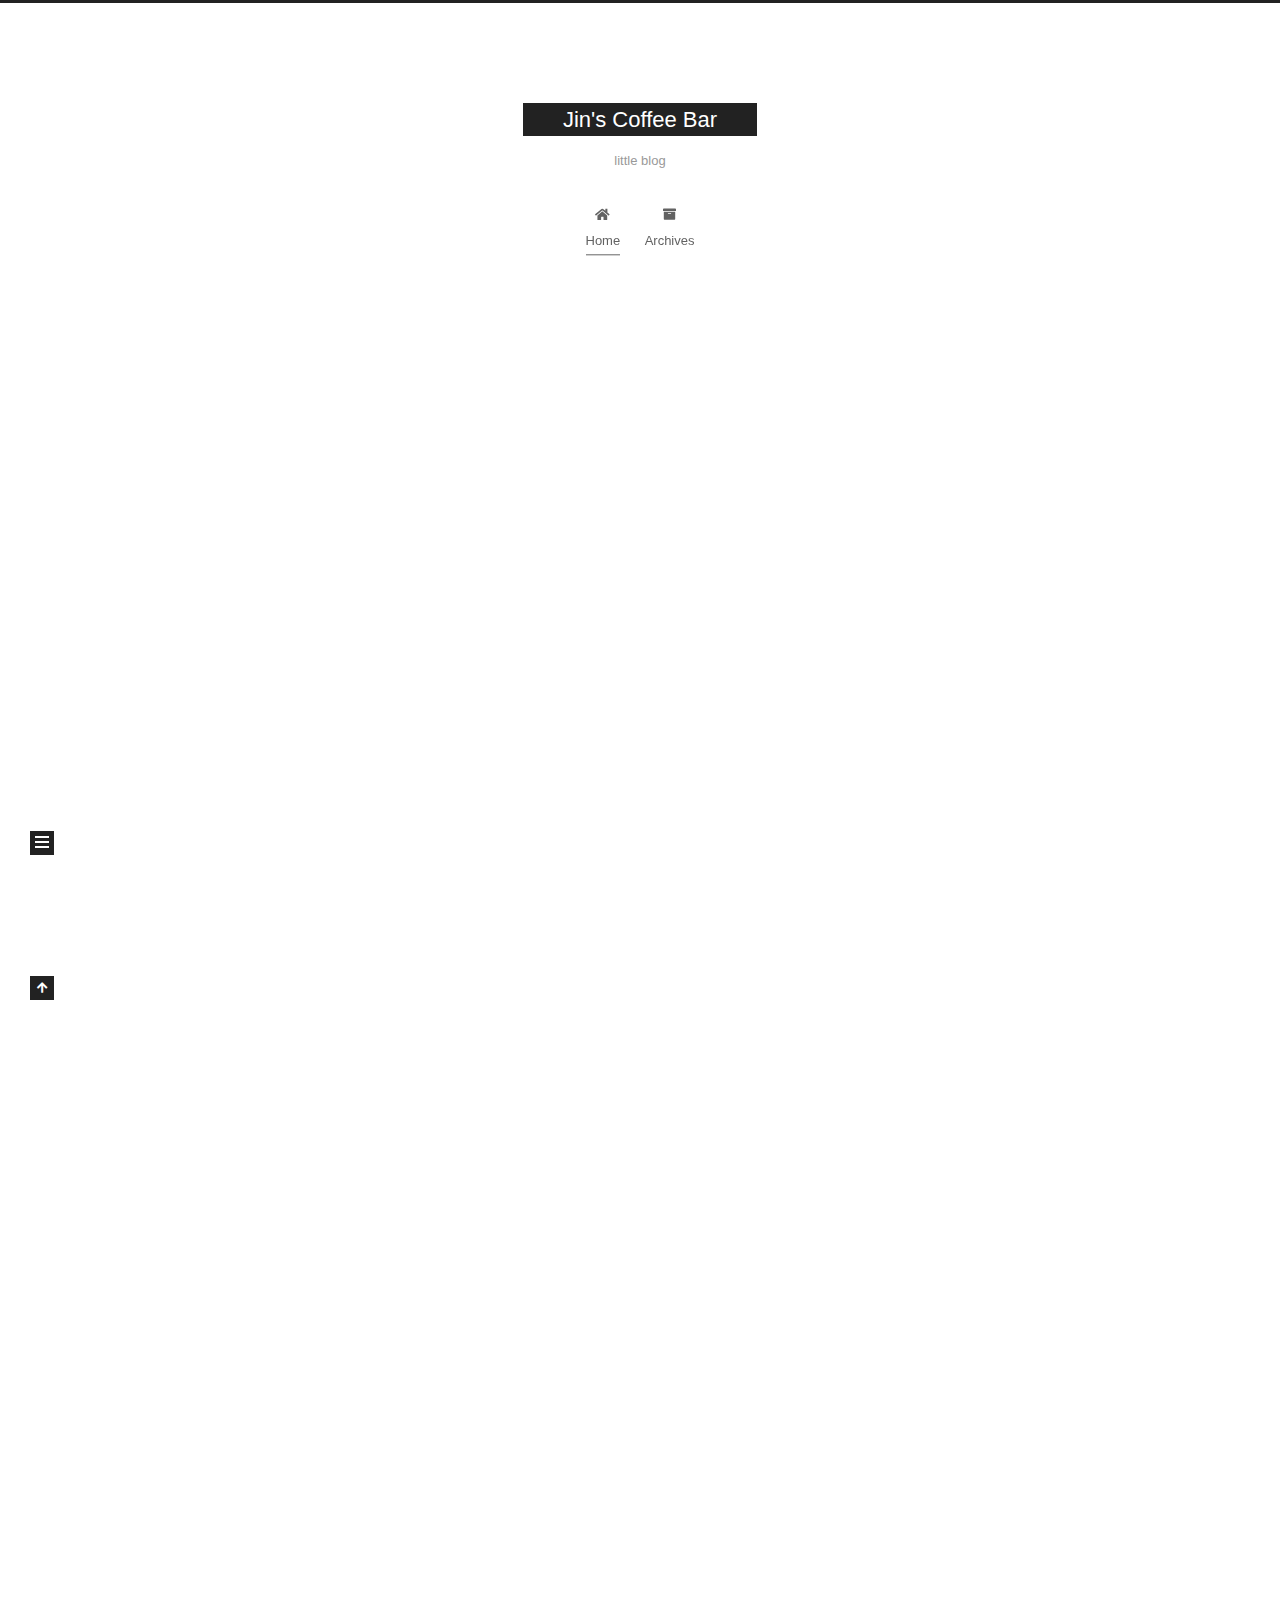
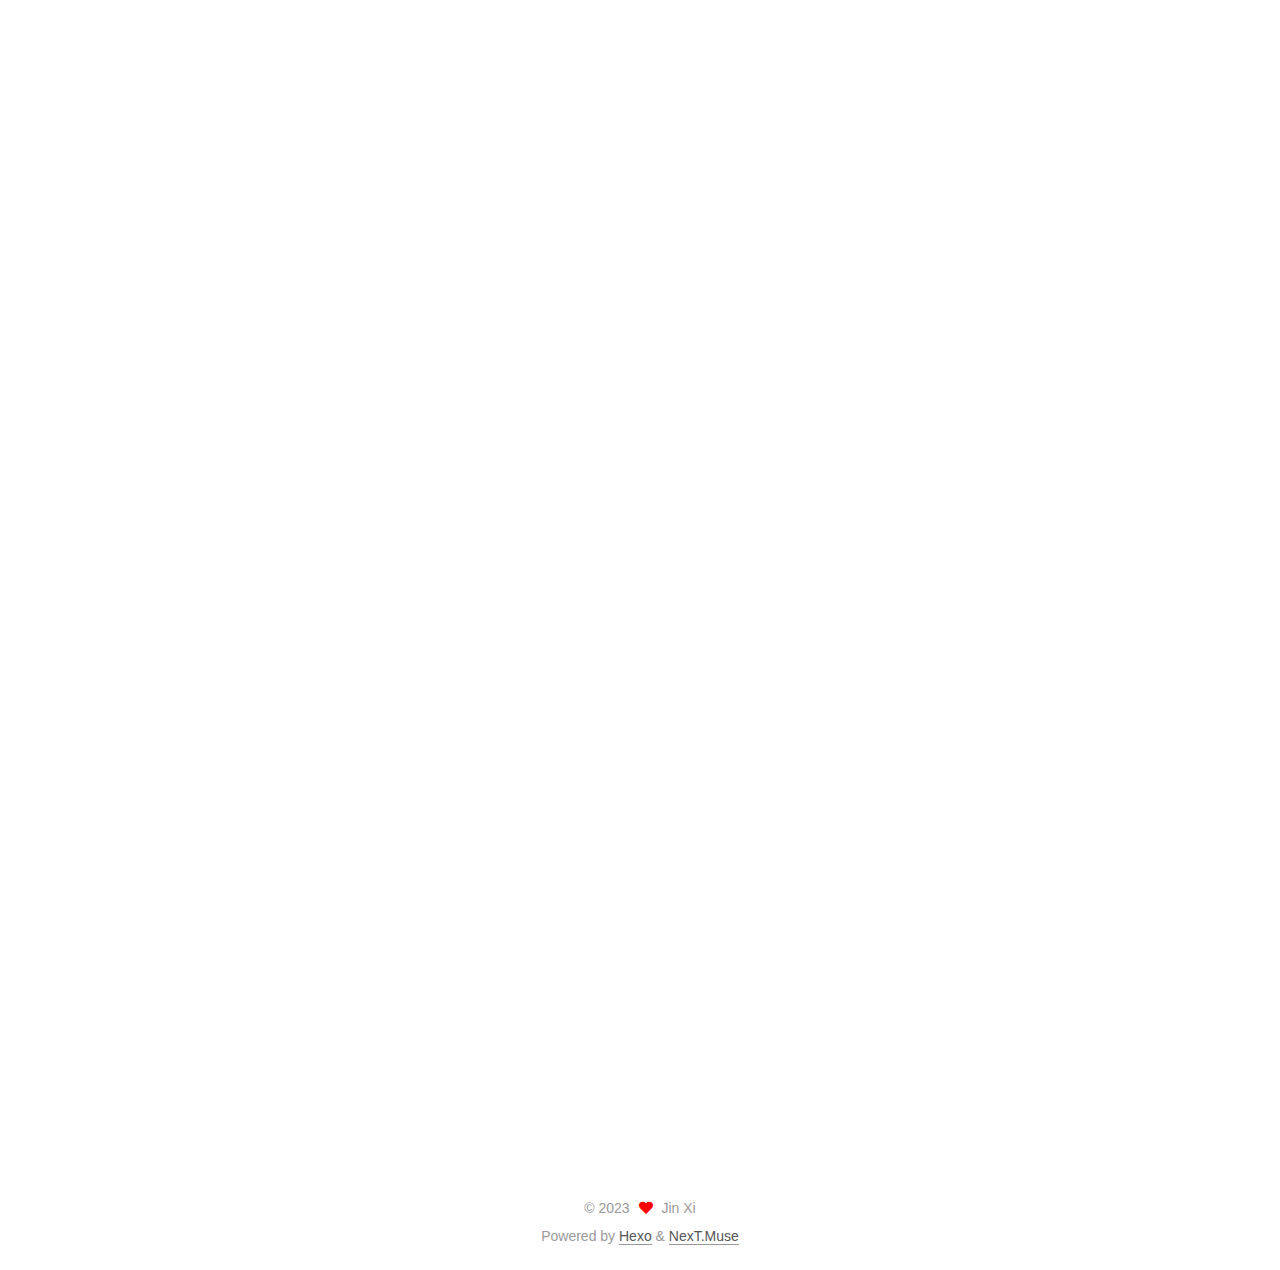
<file: index.html>
<!DOCTYPE html>
<html lang="en">
<head>
  <meta charset="UTF-8">
<meta name="viewport" content="width=device-width, initial-scale=1, maximum-scale=2">
<meta name="theme-color" content="#222">
<meta name="generator" content="Hexo 6.3.0">
  <link rel="apple-touch-icon" sizes="180x180" href="/images/apple-touch-icon-next.png">
  <link rel="icon" type="image/png" sizes="32x32" href="/images/favicon-32x32-next.png">
  <link rel="icon" type="image/png" sizes="16x16" href="/images/favicon-16x16-next.png">
  <link rel="mask-icon" href="/images/logo.svg" color="#222">

<link rel="stylesheet" href="/css/main.css">


<link rel="stylesheet" href="/lib/font-awesome/css/all.min.css">

<script id="hexo-configurations">
    var NexT = window.NexT || {};
    var CONFIG = {"hostname":"example.com","root":"/","scheme":"Muse","version":"7.8.0","exturl":false,"sidebar":{"position":"left","display":"post","padding":18,"offset":12,"onmobile":false},"copycode":{"enable":false,"show_result":false,"style":null},"back2top":{"enable":true,"sidebar":false,"scrollpercent":false},"bookmark":{"enable":false,"color":"#222","save":"auto"},"fancybox":false,"mediumzoom":false,"lazyload":false,"pangu":false,"comments":{"style":"tabs","active":null,"storage":true,"lazyload":false,"nav":null},"algolia":{"hits":{"per_page":10},"labels":{"input_placeholder":"Search for Posts","hits_empty":"We didn't find any results for the search: ${query}","hits_stats":"${hits} results found in ${time} ms"}},"localsearch":{"enable":false,"trigger":"auto","top_n_per_article":1,"unescape":false,"preload":false},"motion":{"enable":true,"async":false,"transition":{"post_block":"fadeIn","post_header":"slideDownIn","post_body":"slideDownIn","coll_header":"slideLeftIn","sidebar":"slideUpIn"}}};
  </script>

  <meta name="description" content="Happy every day">
<meta property="og:type" content="website">
<meta property="og:title" content="Jin&#39;s Coffee Bar">
<meta property="og:url" content="http://example.com/index.html">
<meta property="og:site_name" content="Jin&#39;s Coffee Bar">
<meta property="og:description" content="Happy every day">
<meta property="og:locale" content="en_US">
<meta property="article:author" content="Jin Xi">
<meta name="twitter:card" content="summary">

<link rel="canonical" href="http://example.com/">


<script id="page-configurations">
  // https://hexo.io/docs/variables.html
  CONFIG.page = {
    sidebar: "",
    isHome : true,
    isPost : false,
    lang   : 'en'
  };
</script>

  <title>Jin's Coffee Bar</title>
  






  <noscript>
  <style>
  .use-motion .brand,
  .use-motion .menu-item,
  .sidebar-inner,
  .use-motion .post-block,
  .use-motion .pagination,
  .use-motion .comments,
  .use-motion .post-header,
  .use-motion .post-body,
  .use-motion .collection-header { opacity: initial; }

  .use-motion .site-title,
  .use-motion .site-subtitle {
    opacity: initial;
    top: initial;
  }

  .use-motion .logo-line-before i { left: initial; }
  .use-motion .logo-line-after i { right: initial; }
  </style>
</noscript>

</head>

<body itemscope itemtype="http://schema.org/WebPage">
  <div class="container use-motion">
    <div class="headband"></div>

    <header class="header" itemscope itemtype="http://schema.org/WPHeader">
      <div class="header-inner"><div class="site-brand-container">
  <div class="site-nav-toggle">
    <div class="toggle" aria-label="Toggle navigation bar">
      <span class="toggle-line toggle-line-first"></span>
      <span class="toggle-line toggle-line-middle"></span>
      <span class="toggle-line toggle-line-last"></span>
    </div>
  </div>

  <div class="site-meta">

    <a href="/" class="brand" rel="start">
      <span class="logo-line-before"><i></i></span>
      <h1 class="site-title">Jin's Coffee Bar</h1>
      <span class="logo-line-after"><i></i></span>
    </a>
      <p class="site-subtitle" itemprop="description">little blog</p>
  </div>

  <div class="site-nav-right">
    <div class="toggle popup-trigger">
    </div>
  </div>
</div>




<nav class="site-nav">
  <ul id="menu" class="main-menu menu">
        <li class="menu-item menu-item-home">

    <a href="/" rel="section"><i class="fa fa-home fa-fw"></i>Home</a>

  </li>
        <li class="menu-item menu-item-archives">

    <a href="/archives/" rel="section"><i class="fa fa-archive fa-fw"></i>Archives</a>

  </li>
  </ul>
</nav>




</div>
    </header>

    
  <div class="back-to-top">
    <i class="fa fa-arrow-up"></i>
    <span>0%</span>
  </div>


    <main class="main">
      <div class="main-inner">
        <div class="content-wrap">
          

          <div class="content index posts-expand">
            
      
  
  
  <article itemscope itemtype="http://schema.org/Article" class="post-block" lang="en">
    <link itemprop="mainEntityOfPage" href="http://example.com/2023/02/08/python1/">

    <span hidden itemprop="author" itemscope itemtype="http://schema.org/Person">
      <meta itemprop="image" content="/images/avatar.gif">
      <meta itemprop="name" content="Jin Xi">
      <meta itemprop="description" content="Happy every day">
    </span>

    <span hidden itemprop="publisher" itemscope itemtype="http://schema.org/Organization">
      <meta itemprop="name" content="Jin's Coffee Bar">
    </span>
      <header class="post-header">
        <h2 class="post-title" itemprop="name headline">
          
            <a href="/2023/02/08/python1/" class="post-title-link" itemprop="url">python中的isinstance和type和typeof</a>
        </h2>

        <div class="post-meta">
            <span class="post-meta-item">
              <span class="post-meta-item-icon">
                <i class="far fa-calendar"></i>
              </span>
              <span class="post-meta-item-text">Posted on</span>
              

              <time title="Created: 2023-02-08 01:10:17 / Modified: 01:28:50" itemprop="dateCreated datePublished" datetime="2023-02-08T01:10:17+08:00">2023-02-08</time>
            </span>

          

        </div>
      </header>

    
    
    
    <div class="post-body" itemprop="articleBody">

      
          <h1 id="instance-函数"><a href="#instance-函数" class="headerlink" title="instance() 函数"></a>instance() 函数</h1><p>*instance()*函数是Python内置函数，判断一个对象是否是某个类或子类，返回True或False</p>
<figure class="highlight plaintext"><table><tr><td class="gutter"><pre><span class="line">1</span><br></pre></td><td class="code"><pre><span class="line">isinstance(object, classinfo) -&gt; bool</span><br></pre></td></tr></table></figure>
<ul>
<li>object – 实例对象。</li>
<li>classinfo – 可以是直接或间接类名、基本类型或者由它们组成的元组。可以是：int，float，bool，complex，str(不能写string)，list，dict，set，tuple</li>
</ul>
<h1 id="type-函数"><a href="#type-函数" class="headerlink" title="type() 函数"></a>type() 函数</h1><p>*type()*函数可以判断输入参数的类型，返回该类型</p>
<figure class="highlight plaintext"><table><tr><td class="gutter"><pre><span class="line">1</span><br><span class="line">2</span><br></pre></td><td class="code"><pre><span class="line">type(object_or_name, bases, dict)</span><br><span class="line">type(object) -&gt; the object’s type</span><br></pre></td></tr></table></figure>

<p>如下所示：</p>
<figure class="highlight plaintext"><table><tr><td class="gutter"><pre><span class="line">1</span><br><span class="line">2</span><br><span class="line">3</span><br><span class="line">4</span><br><span class="line">5</span><br><span class="line">6</span><br><span class="line">7</span><br><span class="line">8</span><br><span class="line">9</span><br><span class="line">10</span><br></pre></td><td class="code"><pre><span class="line">class A:</span><br><span class="line">    pass</span><br><span class="line"></span><br><span class="line">class B(A):</span><br><span class="line">    pass</span><br><span class="line"></span><br><span class="line">print(isinstance(A(), A))  # True</span><br><span class="line">print(type(A()) == A)  # True</span><br><span class="line">print(isinstance(B(), A))  # True</span><br><span class="line">print(type(B()) == A)  # False</span><br></pre></td></tr></table></figure>
<p>&#x3D;&#x3D;比较会直接调用__eq__()函数，而type()返回的是&lt;class ‘__main__.A’&gt;就是A的数据类型</p>

      
    </div>

    
    
    
      <footer class="post-footer">
        <div class="post-eof"></div>
      </footer>
  </article>
  
  
  

      
  
  
  <article itemscope itemtype="http://schema.org/Article" class="post-block" lang="en">
    <link itemprop="mainEntityOfPage" href="http://example.com/2023/02/08/post2022-2-8/">

    <span hidden itemprop="author" itemscope itemtype="http://schema.org/Person">
      <meta itemprop="image" content="/images/avatar.gif">
      <meta itemprop="name" content="Jin Xi">
      <meta itemprop="description" content="Happy every day">
    </span>

    <span hidden itemprop="publisher" itemscope itemtype="http://schema.org/Organization">
      <meta itemprop="name" content="Jin's Coffee Bar">
    </span>
      <header class="post-header">
        <h2 class="post-title" itemprop="name headline">
          
            <a href="/2023/02/08/post2022-2-8/" class="post-title-link" itemprop="url">年后小节</a>
        </h2>

        <div class="post-meta">
            <span class="post-meta-item">
              <span class="post-meta-item-icon">
                <i class="far fa-calendar"></i>
              </span>
              <span class="post-meta-item-text">Posted on</span>
              

              <time title="Created: 2023-02-08 00:56:12 / Modified: 00:58:04" itemprop="dateCreated datePublished" datetime="2023-02-08T00:56:12+08:00">2023-02-08</time>
            </span>

          

        </div>
      </header>

    
    
    
    <div class="post-body" itemprop="articleBody">

      
          <h1 id="今天真的很难受，不知道什么原因这么堵。"><a href="#今天真的很难受，不知道什么原因这么堵。" class="headerlink" title="今天真的很难受，不知道什么原因这么堵。"></a>今天真的很难受，不知道什么原因这么堵。</h1><blockquote>
<p>昨晚楼下的噪声让我难以入睡，早起感觉头晕，精神并不是很好。上午在公司摸完鱼，吃完中饭后并没有直接回到住处，我直接在公司楼下的瑞信咖啡点了一杯生椰拿铁，屁颠屁颠的就回到了工位上。楼内的空气浑浊，呆久了感觉会头晕眼花，中午是公司的午休时间，所有的灯都关了，大多数人都在工位上休息，然而我根本没有睡意。很多的工作让我摸不着头脑，不知从何下手，加上周围的气氛让我喘不上气。下午磨磨蹭蹭的走到了拓维的场地，那里的灯光相对明亮，但是空气更加的闷，同事们都盯着屏幕忙着工作，我一直心不在焉的偷偷看论文。手机不小心摔倒了地上，屏幕磕坏了一个角，真是时运不齐。我的这个月的状态不是很好，花了大价钱的论文课很难找到合适的方向，我的心里一直在打退堂鼓。工作上的可信考试也是一塌糊涂，我完全没有心思工作。晚上的论文课程也是一坨大便，完全赶不上进度。我感觉我已经跌倒了低谷。</p>
</blockquote>
<h2 id="思考"><a href="#思考" class="headerlink" title="思考"></a>思考</h2><blockquote>
<p>不知为何在晚上洗澡的时候回想这几个月我到底做了什么，我发现我一直没有用心，我的时间被一些琐事吹散，没有任何的计划，健身也很久没有去了，你又陷入了困境<br>洗完澡后不知为什么有了斗志，我想有计划的安排我的生活，而不是被生活压垮<br>脑海中响起了贺炜的声音，人的一生中,最光辉的一天并非是功成名就的那天,而是从悲叹与绝望中产生对人生的挑战,以勇敢迈向意志的那天。—–福楼拜</p>
</blockquote>

      
    </div>

    
    
    
      <footer class="post-footer">
        <div class="post-eof"></div>
      </footer>
  </article>
  
  
  

      
  
  
  <article itemscope itemtype="http://schema.org/Article" class="post-block" lang="en">
    <link itemprop="mainEntityOfPage" href="http://example.com/2022/12/04/My-New-Post/">

    <span hidden itemprop="author" itemscope itemtype="http://schema.org/Person">
      <meta itemprop="image" content="/images/avatar.gif">
      <meta itemprop="name" content="Jin Xi">
      <meta itemprop="description" content="Happy every day">
    </span>

    <span hidden itemprop="publisher" itemscope itemtype="http://schema.org/Organization">
      <meta itemprop="name" content="Jin's Coffee Bar">
    </span>
      <header class="post-header">
        <h2 class="post-title" itemprop="name headline">
          
            <a href="/2022/12/04/My-New-Post/" class="post-title-link" itemprop="url">新的开始</a>
        </h2>

        <div class="post-meta">
            <span class="post-meta-item">
              <span class="post-meta-item-icon">
                <i class="far fa-calendar"></i>
              </span>
              <span class="post-meta-item-text">Posted on</span>
              

              <time title="Created: 2022-12-04 22:30:00 / Modified: 22:33:06" itemprop="dateCreated datePublished" datetime="2022-12-04T22:30:00+08:00">2022-12-04</time>
            </span>

          

        </div>
      </header>

    
    
    
    <div class="post-body" itemprop="articleBody">

      
          <h1 id="新的开始"><a href="#新的开始" class="headerlink" title="新的开始"></a>新的开始</h1><pre><code>到长沙一个月了，各方面也稳定下来，现在慢慢记录这段时间内的学习成果和想法
</code></pre>

      
    </div>

    
    
    
      <footer class="post-footer">
        <div class="post-eof"></div>
      </footer>
  </article>
  
  
  


  



          </div>
          

<script>
  window.addEventListener('tabs:register', () => {
    let { activeClass } = CONFIG.comments;
    if (CONFIG.comments.storage) {
      activeClass = localStorage.getItem('comments_active') || activeClass;
    }
    if (activeClass) {
      let activeTab = document.querySelector(`a[href="#comment-${activeClass}"]`);
      if (activeTab) {
        activeTab.click();
      }
    }
  });
  if (CONFIG.comments.storage) {
    window.addEventListener('tabs:click', event => {
      if (!event.target.matches('.tabs-comment .tab-content .tab-pane')) return;
      let commentClass = event.target.classList[1];
      localStorage.setItem('comments_active', commentClass);
    });
  }
</script>

        </div>
          
  
  <div class="toggle sidebar-toggle">
    <span class="toggle-line toggle-line-first"></span>
    <span class="toggle-line toggle-line-middle"></span>
    <span class="toggle-line toggle-line-last"></span>
  </div>

  <aside class="sidebar">
    <div class="sidebar-inner">

      <ul class="sidebar-nav motion-element">
        <li class="sidebar-nav-toc">
          Table of Contents
        </li>
        <li class="sidebar-nav-overview">
          Overview
        </li>
      </ul>

      <!--noindex-->
      <div class="post-toc-wrap sidebar-panel">
      </div>
      <!--/noindex-->

      <div class="site-overview-wrap sidebar-panel">
        <div class="site-author motion-element" itemprop="author" itemscope itemtype="http://schema.org/Person">
  <p class="site-author-name" itemprop="name">Jin Xi</p>
  <div class="site-description" itemprop="description">Happy every day</div>
</div>
<div class="site-state-wrap motion-element">
  <nav class="site-state">
      <div class="site-state-item site-state-posts">
          <a href="/archives/">
        
          <span class="site-state-item-count">3</span>
          <span class="site-state-item-name">posts</span>
        </a>
      </div>
      <div class="site-state-item site-state-tags">
        <span class="site-state-item-count">3</span>
        <span class="site-state-item-name">tags</span>
      </div>
  </nav>
</div>



      </div>

    </div>
  </aside>
  <div id="sidebar-dimmer"></div>


      </div>
    </main>

    <footer class="footer">
      <div class="footer-inner">
        

        

<div class="copyright">
  
  &copy; 
  <span itemprop="copyrightYear">2023</span>
  <span class="with-love">
    <i class="fa fa-heart"></i>
  </span>
  <span class="author" itemprop="copyrightHolder">Jin Xi</span>
</div>
  <div class="powered-by">Powered by <a href="https://hexo.io/" class="theme-link" rel="noopener" target="_blank">Hexo</a> & <a href="https://muse.theme-next.org/" class="theme-link" rel="noopener" target="_blank">NexT.Muse</a>
  </div>

        








      </div>
    </footer>
  </div>

  
  <script src="/lib/anime.min.js"></script>
  <script src="/lib/velocity/velocity.min.js"></script>
  <script src="/lib/velocity/velocity.ui.min.js"></script>

<script src="/js/utils.js"></script>

<script src="/js/motion.js"></script>


<script src="/js/schemes/muse.js"></script>


<script src="/js/next-boot.js"></script>




  















  

  

</body>
</html>
</file>
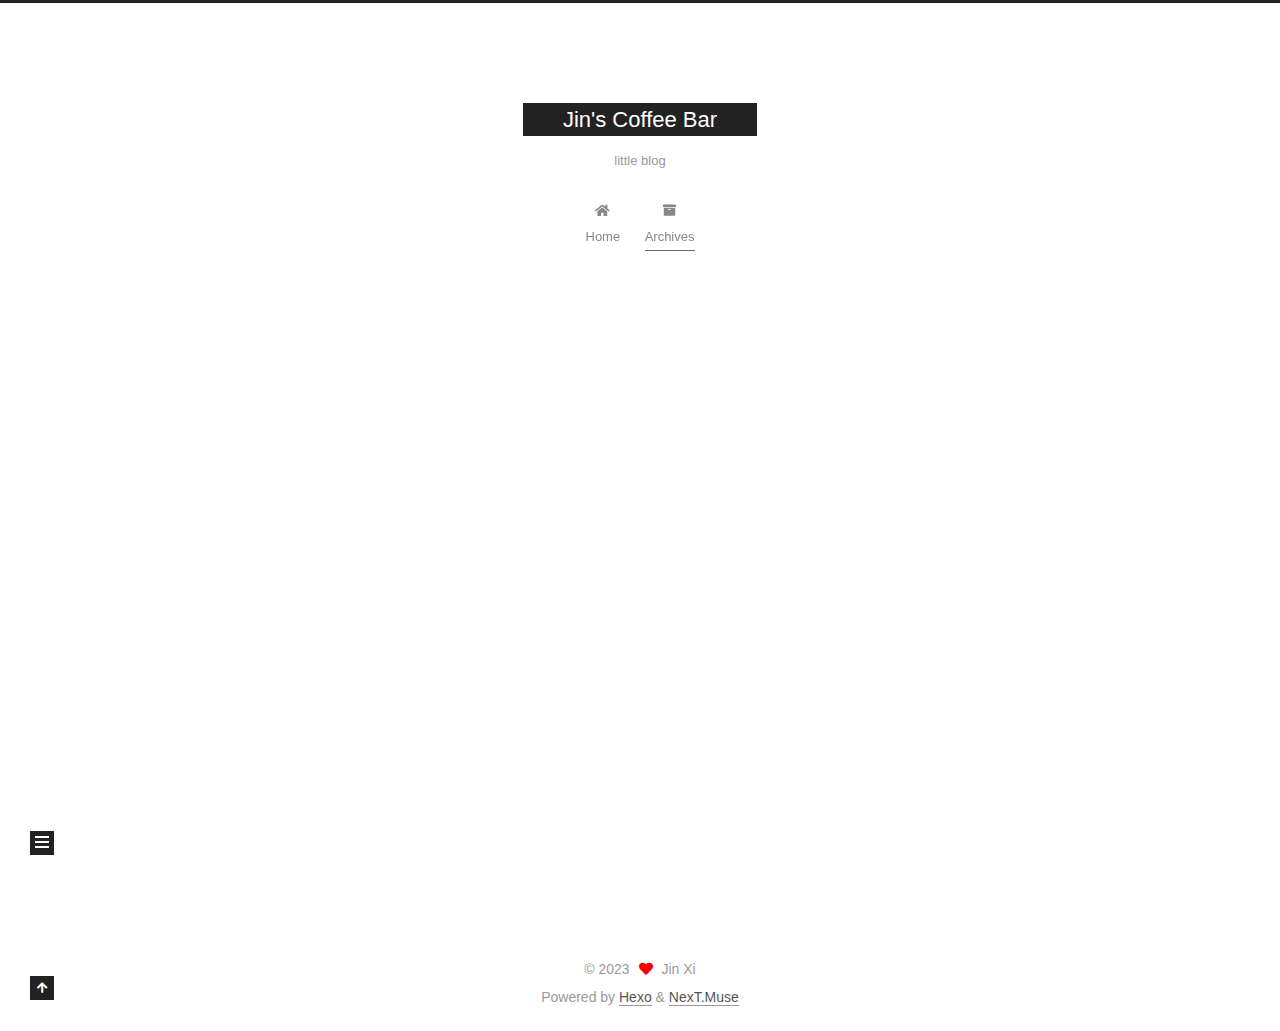
<file: archives/index.html>
<!DOCTYPE html>
<html lang="en">
<head>
  <meta charset="UTF-8">
<meta name="viewport" content="width=device-width, initial-scale=1, maximum-scale=2">
<meta name="theme-color" content="#222">
<meta name="generator" content="Hexo 6.3.0">
  <link rel="apple-touch-icon" sizes="180x180" href="/images/apple-touch-icon-next.png">
  <link rel="icon" type="image/png" sizes="32x32" href="/images/favicon-32x32-next.png">
  <link rel="icon" type="image/png" sizes="16x16" href="/images/favicon-16x16-next.png">
  <link rel="mask-icon" href="/images/logo.svg" color="#222">

<link rel="stylesheet" href="/css/main.css">


<link rel="stylesheet" href="/lib/font-awesome/css/all.min.css">

<script id="hexo-configurations">
    var NexT = window.NexT || {};
    var CONFIG = {"hostname":"example.com","root":"/","scheme":"Muse","version":"7.8.0","exturl":false,"sidebar":{"position":"left","display":"post","padding":18,"offset":12,"onmobile":false},"copycode":{"enable":false,"show_result":false,"style":null},"back2top":{"enable":true,"sidebar":false,"scrollpercent":false},"bookmark":{"enable":false,"color":"#222","save":"auto"},"fancybox":false,"mediumzoom":false,"lazyload":false,"pangu":false,"comments":{"style":"tabs","active":null,"storage":true,"lazyload":false,"nav":null},"algolia":{"hits":{"per_page":10},"labels":{"input_placeholder":"Search for Posts","hits_empty":"We didn't find any results for the search: ${query}","hits_stats":"${hits} results found in ${time} ms"}},"localsearch":{"enable":false,"trigger":"auto","top_n_per_article":1,"unescape":false,"preload":false},"motion":{"enable":true,"async":false,"transition":{"post_block":"fadeIn","post_header":"slideDownIn","post_body":"slideDownIn","coll_header":"slideLeftIn","sidebar":"slideUpIn"}}};
  </script>

  <meta name="description" content="Happy every day">
<meta property="og:type" content="website">
<meta property="og:title" content="Jin&#39;s Coffee Bar">
<meta property="og:url" content="http://example.com/archives/index.html">
<meta property="og:site_name" content="Jin&#39;s Coffee Bar">
<meta property="og:description" content="Happy every day">
<meta property="og:locale" content="en_US">
<meta property="article:author" content="Jin Xi">
<meta name="twitter:card" content="summary">

<link rel="canonical" href="http://example.com/archives/">


<script id="page-configurations">
  // https://hexo.io/docs/variables.html
  CONFIG.page = {
    sidebar: "",
    isHome : false,
    isPost : false,
    lang   : 'en'
  };
</script>

  <title>Archive | Jin's Coffee Bar</title>
  






  <noscript>
  <style>
  .use-motion .brand,
  .use-motion .menu-item,
  .sidebar-inner,
  .use-motion .post-block,
  .use-motion .pagination,
  .use-motion .comments,
  .use-motion .post-header,
  .use-motion .post-body,
  .use-motion .collection-header { opacity: initial; }

  .use-motion .site-title,
  .use-motion .site-subtitle {
    opacity: initial;
    top: initial;
  }

  .use-motion .logo-line-before i { left: initial; }
  .use-motion .logo-line-after i { right: initial; }
  </style>
</noscript>

</head>

<body itemscope itemtype="http://schema.org/WebPage">
  <div class="container use-motion">
    <div class="headband"></div>

    <header class="header" itemscope itemtype="http://schema.org/WPHeader">
      <div class="header-inner"><div class="site-brand-container">
  <div class="site-nav-toggle">
    <div class="toggle" aria-label="Toggle navigation bar">
      <span class="toggle-line toggle-line-first"></span>
      <span class="toggle-line toggle-line-middle"></span>
      <span class="toggle-line toggle-line-last"></span>
    </div>
  </div>

  <div class="site-meta">

    <a href="/" class="brand" rel="start">
      <span class="logo-line-before"><i></i></span>
      <h1 class="site-title">Jin's Coffee Bar</h1>
      <span class="logo-line-after"><i></i></span>
    </a>
      <p class="site-subtitle" itemprop="description">little blog</p>
  </div>

  <div class="site-nav-right">
    <div class="toggle popup-trigger">
    </div>
  </div>
</div>




<nav class="site-nav">
  <ul id="menu" class="main-menu menu">
        <li class="menu-item menu-item-home">

    <a href="/" rel="section"><i class="fa fa-home fa-fw"></i>Home</a>

  </li>
        <li class="menu-item menu-item-archives">

    <a href="/archives/" rel="section"><i class="fa fa-archive fa-fw"></i>Archives</a>

  </li>
  </ul>
</nav>




</div>
    </header>

    
  <div class="back-to-top">
    <i class="fa fa-arrow-up"></i>
    <span>0%</span>
  </div>


    <main class="main">
      <div class="main-inner">
        <div class="content-wrap">
          

          <div class="content archive">
            

  
  
  
  <div class="post-block">
    <div class="posts-collapse">
      <div class="collection-title">
        <span class="collection-header">Um..! 3 posts in total. Keep on posting.</span>
      </div>

      
    <div class="collection-year">
      <span class="collection-header">2023</span>
    </div>

  <article itemscope itemtype="http://schema.org/Article">
    <header class="post-header">

      <div class="post-meta">
        <time itemprop="dateCreated"
              datetime="2023-02-08T01:10:17+08:00"
              content="2023-02-08">
          02-08
        </time>
      </div>

      <div class="post-title">
          <a class="post-title-link" href="/2023/02/08/python1/" itemprop="url">
            <span itemprop="name">python中的isinstance和type和typeof</span>
          </a>
      </div>

    </header>
  </article>

  <article itemscope itemtype="http://schema.org/Article">
    <header class="post-header">

      <div class="post-meta">
        <time itemprop="dateCreated"
              datetime="2023-02-08T00:56:12+08:00"
              content="2023-02-08">
          02-08
        </time>
      </div>

      <div class="post-title">
          <a class="post-title-link" href="/2023/02/08/post2022-2-8/" itemprop="url">
            <span itemprop="name">年后小节</span>
          </a>
      </div>

    </header>
  </article>
    <div class="collection-year">
      <span class="collection-header">2022</span>
    </div>

  <article itemscope itemtype="http://schema.org/Article">
    <header class="post-header">

      <div class="post-meta">
        <time itemprop="dateCreated"
              datetime="2022-12-04T22:30:00+08:00"
              content="2022-12-04">
          12-04
        </time>
      </div>

      <div class="post-title">
          <a class="post-title-link" href="/2022/12/04/My-New-Post/" itemprop="url">
            <span itemprop="name">新的开始</span>
          </a>
      </div>

    </header>
  </article>


    </div>
  </div>
  
  
  

  



          </div>
          

<script>
  window.addEventListener('tabs:register', () => {
    let { activeClass } = CONFIG.comments;
    if (CONFIG.comments.storage) {
      activeClass = localStorage.getItem('comments_active') || activeClass;
    }
    if (activeClass) {
      let activeTab = document.querySelector(`a[href="#comment-${activeClass}"]`);
      if (activeTab) {
        activeTab.click();
      }
    }
  });
  if (CONFIG.comments.storage) {
    window.addEventListener('tabs:click', event => {
      if (!event.target.matches('.tabs-comment .tab-content .tab-pane')) return;
      let commentClass = event.target.classList[1];
      localStorage.setItem('comments_active', commentClass);
    });
  }
</script>

        </div>
          
  
  <div class="toggle sidebar-toggle">
    <span class="toggle-line toggle-line-first"></span>
    <span class="toggle-line toggle-line-middle"></span>
    <span class="toggle-line toggle-line-last"></span>
  </div>

  <aside class="sidebar">
    <div class="sidebar-inner">

      <ul class="sidebar-nav motion-element">
        <li class="sidebar-nav-toc">
          Table of Contents
        </li>
        <li class="sidebar-nav-overview">
          Overview
        </li>
      </ul>

      <!--noindex-->
      <div class="post-toc-wrap sidebar-panel">
      </div>
      <!--/noindex-->

      <div class="site-overview-wrap sidebar-panel">
        <div class="site-author motion-element" itemprop="author" itemscope itemtype="http://schema.org/Person">
  <p class="site-author-name" itemprop="name">Jin Xi</p>
  <div class="site-description" itemprop="description">Happy every day</div>
</div>
<div class="site-state-wrap motion-element">
  <nav class="site-state">
      <div class="site-state-item site-state-posts">
          <a href="/archives/">
        
          <span class="site-state-item-count">3</span>
          <span class="site-state-item-name">posts</span>
        </a>
      </div>
      <div class="site-state-item site-state-tags">
        <span class="site-state-item-count">3</span>
        <span class="site-state-item-name">tags</span>
      </div>
  </nav>
</div>



      </div>

    </div>
  </aside>
  <div id="sidebar-dimmer"></div>


      </div>
    </main>

    <footer class="footer">
      <div class="footer-inner">
        

        

<div class="copyright">
  
  &copy; 
  <span itemprop="copyrightYear">2023</span>
  <span class="with-love">
    <i class="fa fa-heart"></i>
  </span>
  <span class="author" itemprop="copyrightHolder">Jin Xi</span>
</div>
  <div class="powered-by">Powered by <a href="https://hexo.io/" class="theme-link" rel="noopener" target="_blank">Hexo</a> & <a href="https://muse.theme-next.org/" class="theme-link" rel="noopener" target="_blank">NexT.Muse</a>
  </div>

        








      </div>
    </footer>
  </div>

  
  <script src="/lib/anime.min.js"></script>
  <script src="/lib/velocity/velocity.min.js"></script>
  <script src="/lib/velocity/velocity.ui.min.js"></script>

<script src="/js/utils.js"></script>

<script src="/js/motion.js"></script>


<script src="/js/schemes/muse.js"></script>


<script src="/js/next-boot.js"></script>




  















  

  

</body>
</html>
</file>
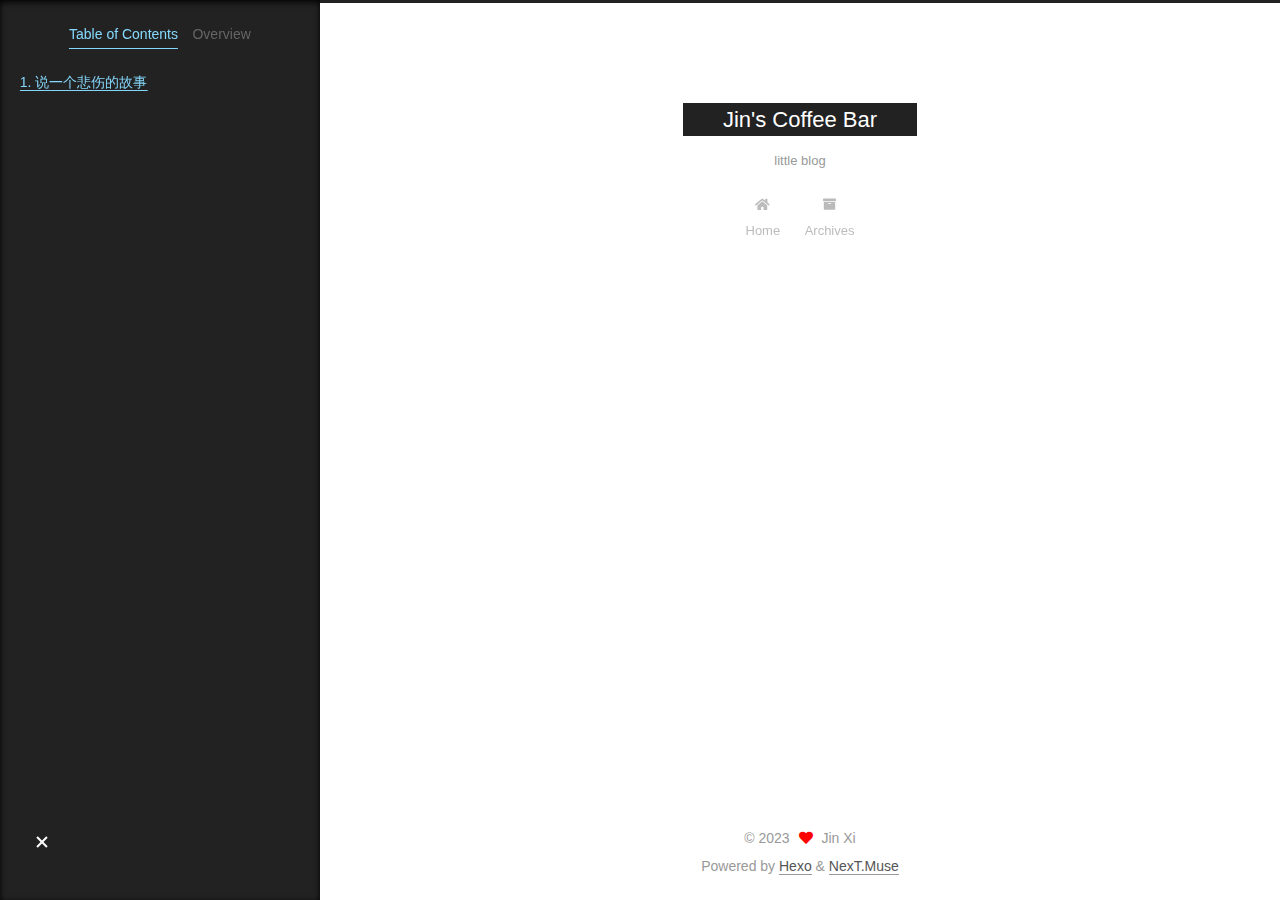
<file: python/index.html>
<!DOCTYPE html>
<html lang="en">
<head>
  <meta charset="UTF-8">
<meta name="viewport" content="width=device-width, initial-scale=1, maximum-scale=2">
<meta name="theme-color" content="#222">
<meta name="generator" content="Hexo 6.3.0">
  <link rel="apple-touch-icon" sizes="180x180" href="/images/apple-touch-icon-next.png">
  <link rel="icon" type="image/png" sizes="32x32" href="/images/favicon-32x32-next.png">
  <link rel="icon" type="image/png" sizes="16x16" href="/images/favicon-16x16-next.png">
  <link rel="mask-icon" href="/images/logo.svg" color="#222">

<link rel="stylesheet" href="/css/main.css">


<link rel="stylesheet" href="/lib/font-awesome/css/all.min.css">

<script id="hexo-configurations">
    var NexT = window.NexT || {};
    var CONFIG = {"hostname":"example.com","root":"/","scheme":"Muse","version":"7.8.0","exturl":false,"sidebar":{"position":"left","display":"post","padding":18,"offset":12,"onmobile":false},"copycode":{"enable":false,"show_result":false,"style":null},"back2top":{"enable":true,"sidebar":false,"scrollpercent":false},"bookmark":{"enable":false,"color":"#222","save":"auto"},"fancybox":false,"mediumzoom":false,"lazyload":false,"pangu":false,"comments":{"style":"tabs","active":null,"storage":true,"lazyload":false,"nav":null},"algolia":{"hits":{"per_page":10},"labels":{"input_placeholder":"Search for Posts","hits_empty":"We didn't find any results for the search: ${query}","hits_stats":"${hits} results found in ${time} ms"}},"localsearch":{"enable":false,"trigger":"auto","top_n_per_article":1,"unescape":false,"preload":false},"motion":{"enable":true,"async":false,"transition":{"post_block":"fadeIn","post_header":"slideDownIn","post_body":"slideDownIn","coll_header":"slideLeftIn","sidebar":"slideUpIn"}}};
  </script>

  <meta name="description" content="说一个悲伤的故事 自认为python比较精通的人，在python上栽了跟头，决定痛定思痛，认真和系统的学习一边python">
<meta property="og:type" content="website">
<meta property="og:title" content="菊厂python专栏">
<meta property="og:url" content="http://example.com/python/index.html">
<meta property="og:site_name" content="Jin&#39;s Coffee Bar">
<meta property="og:description" content="说一个悲伤的故事 自认为python比较精通的人，在python上栽了跟头，决定痛定思痛，认真和系统的学习一边python">
<meta property="og:locale" content="en_US">
<meta property="article:published_time" content="2023-02-07T17:01:37.000Z">
<meta property="article:modified_time" content="2023-02-07T17:09:39.639Z">
<meta property="article:author" content="Jin Xi">
<meta name="twitter:card" content="summary">

<link rel="canonical" href="http://example.com/python/">


<script id="page-configurations">
  // https://hexo.io/docs/variables.html
  CONFIG.page = {
    sidebar: "",
    isHome : false,
    isPost : false,
    lang   : 'en'
  };
</script>

  <title>菊厂python专栏 | Jin's Coffee Bar
</title>
  






  <noscript>
  <style>
  .use-motion .brand,
  .use-motion .menu-item,
  .sidebar-inner,
  .use-motion .post-block,
  .use-motion .pagination,
  .use-motion .comments,
  .use-motion .post-header,
  .use-motion .post-body,
  .use-motion .collection-header { opacity: initial; }

  .use-motion .site-title,
  .use-motion .site-subtitle {
    opacity: initial;
    top: initial;
  }

  .use-motion .logo-line-before i { left: initial; }
  .use-motion .logo-line-after i { right: initial; }
  </style>
</noscript>

</head>

<body itemscope itemtype="http://schema.org/WebPage">
  <div class="container use-motion">
    <div class="headband"></div>

    <header class="header" itemscope itemtype="http://schema.org/WPHeader">
      <div class="header-inner"><div class="site-brand-container">
  <div class="site-nav-toggle">
    <div class="toggle" aria-label="Toggle navigation bar">
      <span class="toggle-line toggle-line-first"></span>
      <span class="toggle-line toggle-line-middle"></span>
      <span class="toggle-line toggle-line-last"></span>
    </div>
  </div>

  <div class="site-meta">

    <a href="/" class="brand" rel="start">
      <span class="logo-line-before"><i></i></span>
      <h1 class="site-title">Jin's Coffee Bar</h1>
      <span class="logo-line-after"><i></i></span>
    </a>
      <p class="site-subtitle" itemprop="description">little blog</p>
  </div>

  <div class="site-nav-right">
    <div class="toggle popup-trigger">
    </div>
  </div>
</div>




<nav class="site-nav">
  <ul id="menu" class="main-menu menu">
        <li class="menu-item menu-item-home">

    <a href="/" rel="section"><i class="fa fa-home fa-fw"></i>Home</a>

  </li>
        <li class="menu-item menu-item-archives">

    <a href="/archives/" rel="section"><i class="fa fa-archive fa-fw"></i>Archives</a>

  </li>
  </ul>
</nav>




</div>
    </header>

    
  <div class="back-to-top">
    <i class="fa fa-arrow-up"></i>
    <span>0%</span>
  </div>


    <main class="main">
      <div class="main-inner">
        <div class="content-wrap">
          
  
  

          <div class="content page posts-expand">
            

    
    
    
    <div class="post-block" lang="en">
      <header class="post-header">

<h1 class="post-title" itemprop="name headline">菊厂python专栏
</h1>

<div class="post-meta">
  

</div>

</header>

      
      
      
      <div class="post-body">
          <h1 id="说一个悲伤的故事"><a href="#说一个悲伤的故事" class="headerlink" title="说一个悲伤的故事"></a>说一个悲伤的故事</h1><blockquote>
<p>自认为<em>python</em>比较精通的人，在<em>python</em>上栽了跟头，决定痛定思痛，认真和系统的学习一边<em>python</em></p>
</blockquote>

      </div>
      
      
      
    </div>
    

    
    
    


          </div>
          

<script>
  window.addEventListener('tabs:register', () => {
    let { activeClass } = CONFIG.comments;
    if (CONFIG.comments.storage) {
      activeClass = localStorage.getItem('comments_active') || activeClass;
    }
    if (activeClass) {
      let activeTab = document.querySelector(`a[href="#comment-${activeClass}"]`);
      if (activeTab) {
        activeTab.click();
      }
    }
  });
  if (CONFIG.comments.storage) {
    window.addEventListener('tabs:click', event => {
      if (!event.target.matches('.tabs-comment .tab-content .tab-pane')) return;
      let commentClass = event.target.classList[1];
      localStorage.setItem('comments_active', commentClass);
    });
  }
</script>

        </div>
          
  
  <div class="toggle sidebar-toggle">
    <span class="toggle-line toggle-line-first"></span>
    <span class="toggle-line toggle-line-middle"></span>
    <span class="toggle-line toggle-line-last"></span>
  </div>

  <aside class="sidebar">
    <div class="sidebar-inner">

      <ul class="sidebar-nav motion-element">
        <li class="sidebar-nav-toc">
          Table of Contents
        </li>
        <li class="sidebar-nav-overview">
          Overview
        </li>
      </ul>

      <!--noindex-->
      <div class="post-toc-wrap sidebar-panel">
          <div class="post-toc motion-element"><ol class="nav"><li class="nav-item nav-level-1"><a class="nav-link" href="#%E8%AF%B4%E4%B8%80%E4%B8%AA%E6%82%B2%E4%BC%A4%E7%9A%84%E6%95%85%E4%BA%8B"><span class="nav-number">1.</span> <span class="nav-text">说一个悲伤的故事</span></a></li></ol></div>
      </div>
      <!--/noindex-->

      <div class="site-overview-wrap sidebar-panel">
        <div class="site-author motion-element" itemprop="author" itemscope itemtype="http://schema.org/Person">
  <p class="site-author-name" itemprop="name">Jin Xi</p>
  <div class="site-description" itemprop="description">Happy every day</div>
</div>
<div class="site-state-wrap motion-element">
  <nav class="site-state">
      <div class="site-state-item site-state-posts">
          <a href="/archives/">
        
          <span class="site-state-item-count">3</span>
          <span class="site-state-item-name">posts</span>
        </a>
      </div>
      <div class="site-state-item site-state-tags">
        <span class="site-state-item-count">3</span>
        <span class="site-state-item-name">tags</span>
      </div>
  </nav>
</div>



      </div>

    </div>
  </aside>
  <div id="sidebar-dimmer"></div>


      </div>
    </main>

    <footer class="footer">
      <div class="footer-inner">
        

        

<div class="copyright">
  
  &copy; 
  <span itemprop="copyrightYear">2023</span>
  <span class="with-love">
    <i class="fa fa-heart"></i>
  </span>
  <span class="author" itemprop="copyrightHolder">Jin Xi</span>
</div>
  <div class="powered-by">Powered by <a href="https://hexo.io/" class="theme-link" rel="noopener" target="_blank">Hexo</a> & <a href="https://muse.theme-next.org/" class="theme-link" rel="noopener" target="_blank">NexT.Muse</a>
  </div>

        








      </div>
    </footer>
  </div>

  
  <script src="/lib/anime.min.js"></script>
  <script src="/lib/velocity/velocity.min.js"></script>
  <script src="/lib/velocity/velocity.ui.min.js"></script>

<script src="/js/utils.js"></script>

<script src="/js/motion.js"></script>


<script src="/js/schemes/muse.js"></script>


<script src="/js/next-boot.js"></script>




  















  

  

</body>
</html>
</file>
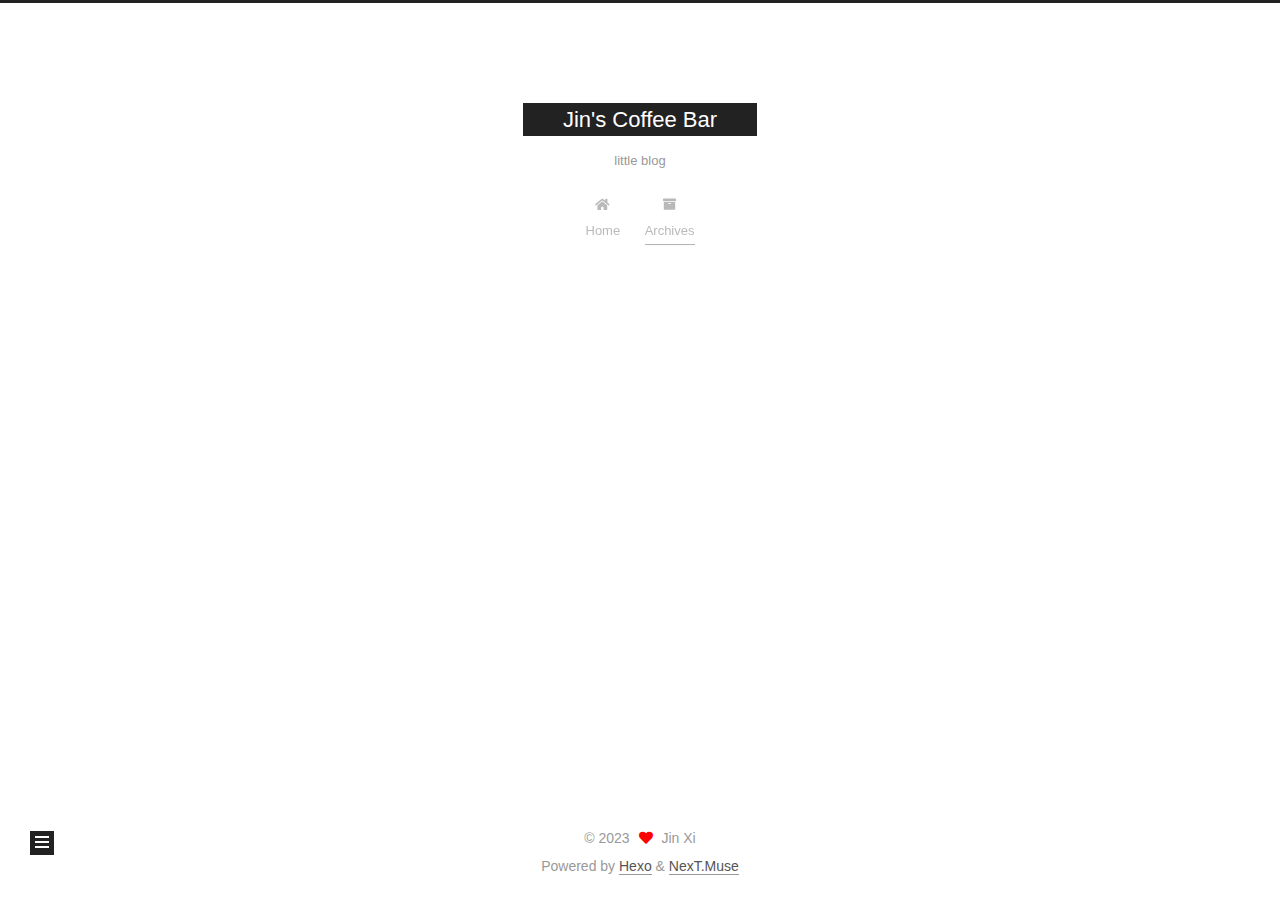
<file: archives/2022/index.html>
<!DOCTYPE html>
<html lang="en">
<head>
  <meta charset="UTF-8">
<meta name="viewport" content="width=device-width, initial-scale=1, maximum-scale=2">
<meta name="theme-color" content="#222">
<meta name="generator" content="Hexo 6.3.0">
  <link rel="apple-touch-icon" sizes="180x180" href="/images/apple-touch-icon-next.png">
  <link rel="icon" type="image/png" sizes="32x32" href="/images/favicon-32x32-next.png">
  <link rel="icon" type="image/png" sizes="16x16" href="/images/favicon-16x16-next.png">
  <link rel="mask-icon" href="/images/logo.svg" color="#222">

<link rel="stylesheet" href="/css/main.css">


<link rel="stylesheet" href="/lib/font-awesome/css/all.min.css">

<script id="hexo-configurations">
    var NexT = window.NexT || {};
    var CONFIG = {"hostname":"example.com","root":"/","scheme":"Muse","version":"7.8.0","exturl":false,"sidebar":{"position":"left","display":"post","padding":18,"offset":12,"onmobile":false},"copycode":{"enable":false,"show_result":false,"style":null},"back2top":{"enable":true,"sidebar":false,"scrollpercent":false},"bookmark":{"enable":false,"color":"#222","save":"auto"},"fancybox":false,"mediumzoom":false,"lazyload":false,"pangu":false,"comments":{"style":"tabs","active":null,"storage":true,"lazyload":false,"nav":null},"algolia":{"hits":{"per_page":10},"labels":{"input_placeholder":"Search for Posts","hits_empty":"We didn't find any results for the search: ${query}","hits_stats":"${hits} results found in ${time} ms"}},"localsearch":{"enable":false,"trigger":"auto","top_n_per_article":1,"unescape":false,"preload":false},"motion":{"enable":true,"async":false,"transition":{"post_block":"fadeIn","post_header":"slideDownIn","post_body":"slideDownIn","coll_header":"slideLeftIn","sidebar":"slideUpIn"}}};
  </script>

  <meta name="description" content="Happy every day">
<meta property="og:type" content="website">
<meta property="og:title" content="Jin&#39;s Coffee Bar">
<meta property="og:url" content="http://example.com/archives/2022/index.html">
<meta property="og:site_name" content="Jin&#39;s Coffee Bar">
<meta property="og:description" content="Happy every day">
<meta property="og:locale" content="en_US">
<meta property="article:author" content="Jin Xi">
<meta name="twitter:card" content="summary">

<link rel="canonical" href="http://example.com/archives/2022/">


<script id="page-configurations">
  // https://hexo.io/docs/variables.html
  CONFIG.page = {
    sidebar: "",
    isHome : false,
    isPost : false,
    lang   : 'en'
  };
</script>

  <title>Archive | Jin's Coffee Bar</title>
  






  <noscript>
  <style>
  .use-motion .brand,
  .use-motion .menu-item,
  .sidebar-inner,
  .use-motion .post-block,
  .use-motion .pagination,
  .use-motion .comments,
  .use-motion .post-header,
  .use-motion .post-body,
  .use-motion .collection-header { opacity: initial; }

  .use-motion .site-title,
  .use-motion .site-subtitle {
    opacity: initial;
    top: initial;
  }

  .use-motion .logo-line-before i { left: initial; }
  .use-motion .logo-line-after i { right: initial; }
  </style>
</noscript>

</head>

<body itemscope itemtype="http://schema.org/WebPage">
  <div class="container use-motion">
    <div class="headband"></div>

    <header class="header" itemscope itemtype="http://schema.org/WPHeader">
      <div class="header-inner"><div class="site-brand-container">
  <div class="site-nav-toggle">
    <div class="toggle" aria-label="Toggle navigation bar">
      <span class="toggle-line toggle-line-first"></span>
      <span class="toggle-line toggle-line-middle"></span>
      <span class="toggle-line toggle-line-last"></span>
    </div>
  </div>

  <div class="site-meta">

    <a href="/" class="brand" rel="start">
      <span class="logo-line-before"><i></i></span>
      <h1 class="site-title">Jin's Coffee Bar</h1>
      <span class="logo-line-after"><i></i></span>
    </a>
      <p class="site-subtitle" itemprop="description">little blog</p>
  </div>

  <div class="site-nav-right">
    <div class="toggle popup-trigger">
    </div>
  </div>
</div>




<nav class="site-nav">
  <ul id="menu" class="main-menu menu">
        <li class="menu-item menu-item-home">

    <a href="/" rel="section"><i class="fa fa-home fa-fw"></i>Home</a>

  </li>
        <li class="menu-item menu-item-archives">

    <a href="/archives/" rel="section"><i class="fa fa-archive fa-fw"></i>Archives</a>

  </li>
  </ul>
</nav>




</div>
    </header>

    
  <div class="back-to-top">
    <i class="fa fa-arrow-up"></i>
    <span>0%</span>
  </div>


    <main class="main">
      <div class="main-inner">
        <div class="content-wrap">
          

          <div class="content archive">
            

  
  
  
  <div class="post-block">
    <div class="posts-collapse">
      <div class="collection-title">
        <span class="collection-header">Um..! 1 post. Keep on posting.</span>
      </div>

      
    <div class="collection-year">
      <span class="collection-header">2022</span>
    </div>

  <article itemscope itemtype="http://schema.org/Article">
    <header class="post-header">

      <div class="post-meta">
        <time itemprop="dateCreated"
              datetime="2022-12-04T22:30:00+08:00"
              content="2022-12-04">
          12-04
        </time>
      </div>

      <div class="post-title">
          <a class="post-title-link" href="/2022/12/04/My-New-Post/" itemprop="url">
            <span itemprop="name">新的开始</span>
          </a>
      </div>

    </header>
  </article>


    </div>
  </div>
  
  
  

  



          </div>
          

<script>
  window.addEventListener('tabs:register', () => {
    let { activeClass } = CONFIG.comments;
    if (CONFIG.comments.storage) {
      activeClass = localStorage.getItem('comments_active') || activeClass;
    }
    if (activeClass) {
      let activeTab = document.querySelector(`a[href="#comment-${activeClass}"]`);
      if (activeTab) {
        activeTab.click();
      }
    }
  });
  if (CONFIG.comments.storage) {
    window.addEventListener('tabs:click', event => {
      if (!event.target.matches('.tabs-comment .tab-content .tab-pane')) return;
      let commentClass = event.target.classList[1];
      localStorage.setItem('comments_active', commentClass);
    });
  }
</script>

        </div>
          
  
  <div class="toggle sidebar-toggle">
    <span class="toggle-line toggle-line-first"></span>
    <span class="toggle-line toggle-line-middle"></span>
    <span class="toggle-line toggle-line-last"></span>
  </div>

  <aside class="sidebar">
    <div class="sidebar-inner">

      <ul class="sidebar-nav motion-element">
        <li class="sidebar-nav-toc">
          Table of Contents
        </li>
        <li class="sidebar-nav-overview">
          Overview
        </li>
      </ul>

      <!--noindex-->
      <div class="post-toc-wrap sidebar-panel">
      </div>
      <!--/noindex-->

      <div class="site-overview-wrap sidebar-panel">
        <div class="site-author motion-element" itemprop="author" itemscope itemtype="http://schema.org/Person">
  <p class="site-author-name" itemprop="name">Jin Xi</p>
  <div class="site-description" itemprop="description">Happy every day</div>
</div>
<div class="site-state-wrap motion-element">
  <nav class="site-state">
      <div class="site-state-item site-state-posts">
          <a href="/archives/">
        
          <span class="site-state-item-count">1</span>
          <span class="site-state-item-name">posts</span>
        </a>
      </div>
      <div class="site-state-item site-state-tags">
        <span class="site-state-item-count">1</span>
        <span class="site-state-item-name">tags</span>
      </div>
  </nav>
</div>



      </div>

    </div>
  </aside>
  <div id="sidebar-dimmer"></div>


      </div>
    </main>

    <footer class="footer">
      <div class="footer-inner">
        

        

<div class="copyright">
  
  &copy; 
  <span itemprop="copyrightYear">2023</span>
  <span class="with-love">
    <i class="fa fa-heart"></i>
  </span>
  <span class="author" itemprop="copyrightHolder">Jin Xi</span>
</div>
  <div class="powered-by">Powered by <a href="https://hexo.io/" class="theme-link" rel="noopener" target="_blank">Hexo</a> & <a href="https://muse.theme-next.org/" class="theme-link" rel="noopener" target="_blank">NexT.Muse</a>
  </div>

        








      </div>
    </footer>
  </div>

  
  <script src="/lib/anime.min.js"></script>
  <script src="/lib/velocity/velocity.min.js"></script>
  <script src="/lib/velocity/velocity.ui.min.js"></script>

<script src="/js/utils.js"></script>

<script src="/js/motion.js"></script>


<script src="/js/schemes/muse.js"></script>


<script src="/js/next-boot.js"></script>




  















  

  

</body>
</html>
</file>
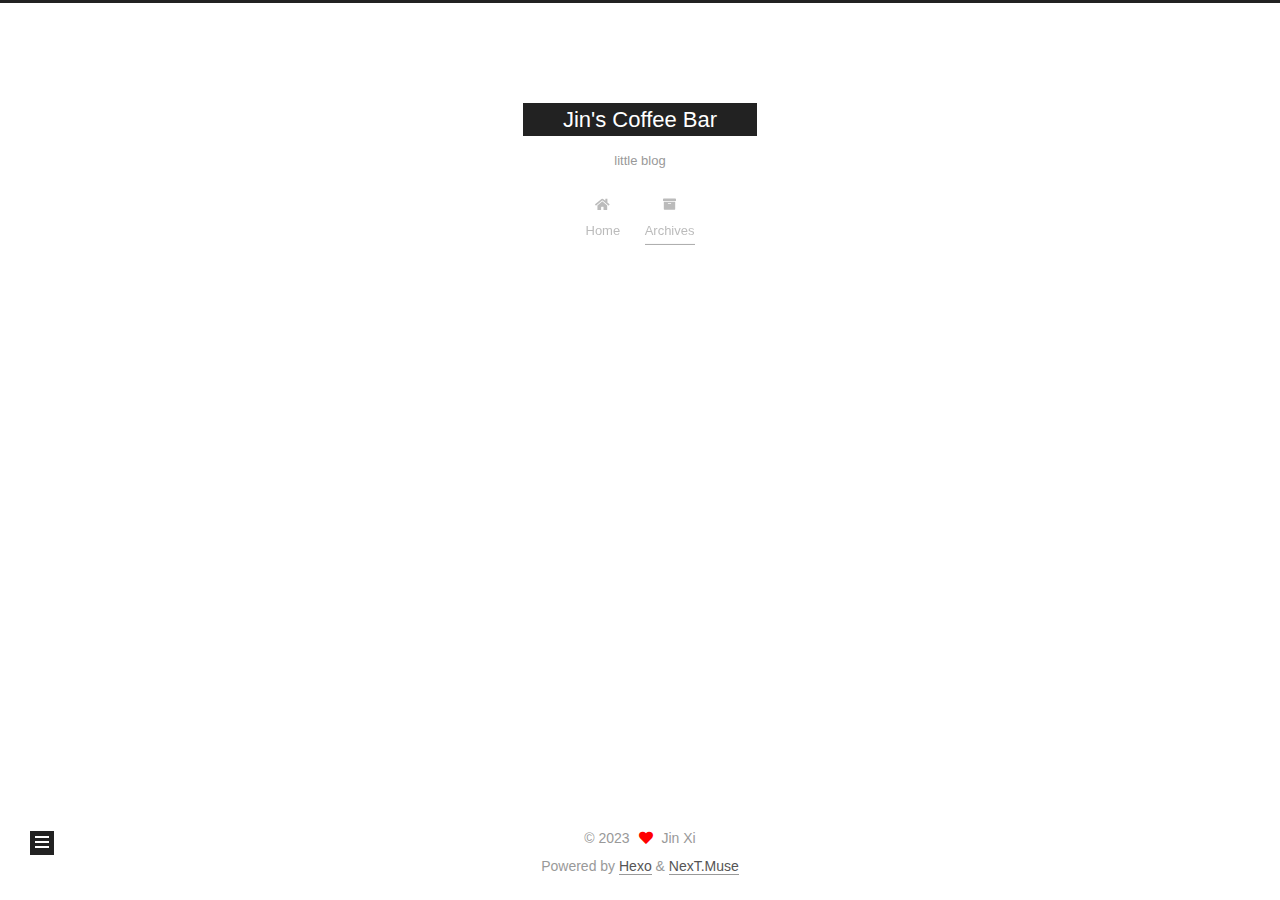
<file: archives/2023/index.html>
<!DOCTYPE html>
<html lang="en">
<head>
  <meta charset="UTF-8">
<meta name="viewport" content="width=device-width, initial-scale=1, maximum-scale=2">
<meta name="theme-color" content="#222">
<meta name="generator" content="Hexo 6.3.0">
  <link rel="apple-touch-icon" sizes="180x180" href="/images/apple-touch-icon-next.png">
  <link rel="icon" type="image/png" sizes="32x32" href="/images/favicon-32x32-next.png">
  <link rel="icon" type="image/png" sizes="16x16" href="/images/favicon-16x16-next.png">
  <link rel="mask-icon" href="/images/logo.svg" color="#222">

<link rel="stylesheet" href="/css/main.css">


<link rel="stylesheet" href="/lib/font-awesome/css/all.min.css">

<script id="hexo-configurations">
    var NexT = window.NexT || {};
    var CONFIG = {"hostname":"example.com","root":"/","scheme":"Muse","version":"7.8.0","exturl":false,"sidebar":{"position":"left","display":"post","padding":18,"offset":12,"onmobile":false},"copycode":{"enable":false,"show_result":false,"style":null},"back2top":{"enable":true,"sidebar":false,"scrollpercent":false},"bookmark":{"enable":false,"color":"#222","save":"auto"},"fancybox":false,"mediumzoom":false,"lazyload":false,"pangu":false,"comments":{"style":"tabs","active":null,"storage":true,"lazyload":false,"nav":null},"algolia":{"hits":{"per_page":10},"labels":{"input_placeholder":"Search for Posts","hits_empty":"We didn't find any results for the search: ${query}","hits_stats":"${hits} results found in ${time} ms"}},"localsearch":{"enable":false,"trigger":"auto","top_n_per_article":1,"unescape":false,"preload":false},"motion":{"enable":true,"async":false,"transition":{"post_block":"fadeIn","post_header":"slideDownIn","post_body":"slideDownIn","coll_header":"slideLeftIn","sidebar":"slideUpIn"}}};
  </script>

  <meta name="description" content="Happy every day">
<meta property="og:type" content="website">
<meta property="og:title" content="Jin&#39;s Coffee Bar">
<meta property="og:url" content="http://example.com/archives/2023/index.html">
<meta property="og:site_name" content="Jin&#39;s Coffee Bar">
<meta property="og:description" content="Happy every day">
<meta property="og:locale" content="en_US">
<meta property="article:author" content="Jin Xi">
<meta name="twitter:card" content="summary">

<link rel="canonical" href="http://example.com/archives/2023/">


<script id="page-configurations">
  // https://hexo.io/docs/variables.html
  CONFIG.page = {
    sidebar: "",
    isHome : false,
    isPost : false,
    lang   : 'en'
  };
</script>

  <title>Archive | Jin's Coffee Bar</title>
  






  <noscript>
  <style>
  .use-motion .brand,
  .use-motion .menu-item,
  .sidebar-inner,
  .use-motion .post-block,
  .use-motion .pagination,
  .use-motion .comments,
  .use-motion .post-header,
  .use-motion .post-body,
  .use-motion .collection-header { opacity: initial; }

  .use-motion .site-title,
  .use-motion .site-subtitle {
    opacity: initial;
    top: initial;
  }

  .use-motion .logo-line-before i { left: initial; }
  .use-motion .logo-line-after i { right: initial; }
  </style>
</noscript>

</head>

<body itemscope itemtype="http://schema.org/WebPage">
  <div class="container use-motion">
    <div class="headband"></div>

    <header class="header" itemscope itemtype="http://schema.org/WPHeader">
      <div class="header-inner"><div class="site-brand-container">
  <div class="site-nav-toggle">
    <div class="toggle" aria-label="Toggle navigation bar">
      <span class="toggle-line toggle-line-first"></span>
      <span class="toggle-line toggle-line-middle"></span>
      <span class="toggle-line toggle-line-last"></span>
    </div>
  </div>

  <div class="site-meta">

    <a href="/" class="brand" rel="start">
      <span class="logo-line-before"><i></i></span>
      <h1 class="site-title">Jin's Coffee Bar</h1>
      <span class="logo-line-after"><i></i></span>
    </a>
      <p class="site-subtitle" itemprop="description">little blog</p>
  </div>

  <div class="site-nav-right">
    <div class="toggle popup-trigger">
    </div>
  </div>
</div>




<nav class="site-nav">
  <ul id="menu" class="main-menu menu">
        <li class="menu-item menu-item-home">

    <a href="/" rel="section"><i class="fa fa-home fa-fw"></i>Home</a>

  </li>
        <li class="menu-item menu-item-archives">

    <a href="/archives/" rel="section"><i class="fa fa-archive fa-fw"></i>Archives</a>

  </li>
  </ul>
</nav>




</div>
    </header>

    
  <div class="back-to-top">
    <i class="fa fa-arrow-up"></i>
    <span>0%</span>
  </div>


    <main class="main">
      <div class="main-inner">
        <div class="content-wrap">
          

          <div class="content archive">
            

  
  
  
  <div class="post-block">
    <div class="posts-collapse">
      <div class="collection-title">
        <span class="collection-header">Um..! 3 posts in total. Keep on posting.</span>
      </div>

      
    <div class="collection-year">
      <span class="collection-header">2023</span>
    </div>

  <article itemscope itemtype="http://schema.org/Article">
    <header class="post-header">

      <div class="post-meta">
        <time itemprop="dateCreated"
              datetime="2023-02-08T01:10:17+08:00"
              content="2023-02-08">
          02-08
        </time>
      </div>

      <div class="post-title">
          <a class="post-title-link" href="/2023/02/08/python1/" itemprop="url">
            <span itemprop="name">python中的isinstance和type和typeof</span>
          </a>
      </div>

    </header>
  </article>

  <article itemscope itemtype="http://schema.org/Article">
    <header class="post-header">

      <div class="post-meta">
        <time itemprop="dateCreated"
              datetime="2023-02-08T00:56:12+08:00"
              content="2023-02-08">
          02-08
        </time>
      </div>

      <div class="post-title">
          <a class="post-title-link" href="/2023/02/08/post2022-2-8/" itemprop="url">
            <span itemprop="name">年后小节</span>
          </a>
      </div>

    </header>
  </article>


    </div>
  </div>
  
  
  

  



          </div>
          

<script>
  window.addEventListener('tabs:register', () => {
    let { activeClass } = CONFIG.comments;
    if (CONFIG.comments.storage) {
      activeClass = localStorage.getItem('comments_active') || activeClass;
    }
    if (activeClass) {
      let activeTab = document.querySelector(`a[href="#comment-${activeClass}"]`);
      if (activeTab) {
        activeTab.click();
      }
    }
  });
  if (CONFIG.comments.storage) {
    window.addEventListener('tabs:click', event => {
      if (!event.target.matches('.tabs-comment .tab-content .tab-pane')) return;
      let commentClass = event.target.classList[1];
      localStorage.setItem('comments_active', commentClass);
    });
  }
</script>

        </div>
          
  
  <div class="toggle sidebar-toggle">
    <span class="toggle-line toggle-line-first"></span>
    <span class="toggle-line toggle-line-middle"></span>
    <span class="toggle-line toggle-line-last"></span>
  </div>

  <aside class="sidebar">
    <div class="sidebar-inner">

      <ul class="sidebar-nav motion-element">
        <li class="sidebar-nav-toc">
          Table of Contents
        </li>
        <li class="sidebar-nav-overview">
          Overview
        </li>
      </ul>

      <!--noindex-->
      <div class="post-toc-wrap sidebar-panel">
      </div>
      <!--/noindex-->

      <div class="site-overview-wrap sidebar-panel">
        <div class="site-author motion-element" itemprop="author" itemscope itemtype="http://schema.org/Person">
  <p class="site-author-name" itemprop="name">Jin Xi</p>
  <div class="site-description" itemprop="description">Happy every day</div>
</div>
<div class="site-state-wrap motion-element">
  <nav class="site-state">
      <div class="site-state-item site-state-posts">
          <a href="/archives/">
        
          <span class="site-state-item-count">3</span>
          <span class="site-state-item-name">posts</span>
        </a>
      </div>
      <div class="site-state-item site-state-tags">
        <span class="site-state-item-count">3</span>
        <span class="site-state-item-name">tags</span>
      </div>
  </nav>
</div>



      </div>

    </div>
  </aside>
  <div id="sidebar-dimmer"></div>


      </div>
    </main>

    <footer class="footer">
      <div class="footer-inner">
        

        

<div class="copyright">
  
  &copy; 
  <span itemprop="copyrightYear">2023</span>
  <span class="with-love">
    <i class="fa fa-heart"></i>
  </span>
  <span class="author" itemprop="copyrightHolder">Jin Xi</span>
</div>
  <div class="powered-by">Powered by <a href="https://hexo.io/" class="theme-link" rel="noopener" target="_blank">Hexo</a> & <a href="https://muse.theme-next.org/" class="theme-link" rel="noopener" target="_blank">NexT.Muse</a>
  </div>

        








      </div>
    </footer>
  </div>

  
  <script src="/lib/anime.min.js"></script>
  <script src="/lib/velocity/velocity.min.js"></script>
  <script src="/lib/velocity/velocity.ui.min.js"></script>

<script src="/js/utils.js"></script>

<script src="/js/motion.js"></script>


<script src="/js/schemes/muse.js"></script>


<script src="/js/next-boot.js"></script>




  















  

  

</body>
</html>
</file>
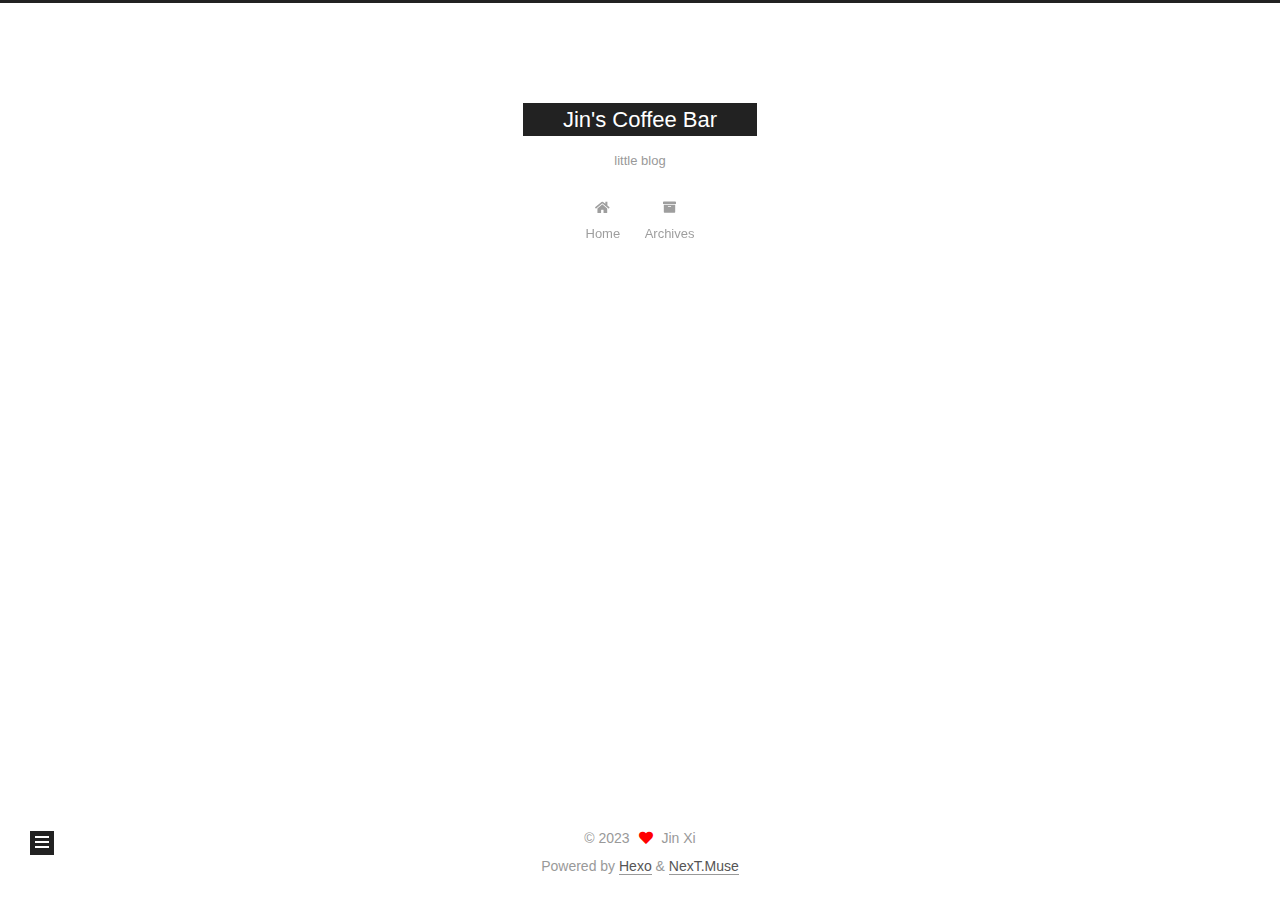
<file: tags/Flesh/index.html>
<!DOCTYPE html>
<html lang="en">
<head>
  <meta charset="UTF-8">
<meta name="viewport" content="width=device-width, initial-scale=1, maximum-scale=2">
<meta name="theme-color" content="#222">
<meta name="generator" content="Hexo 6.3.0">
  <link rel="apple-touch-icon" sizes="180x180" href="/images/apple-touch-icon-next.png">
  <link rel="icon" type="image/png" sizes="32x32" href="/images/favicon-32x32-next.png">
  <link rel="icon" type="image/png" sizes="16x16" href="/images/favicon-16x16-next.png">
  <link rel="mask-icon" href="/images/logo.svg" color="#222">

<link rel="stylesheet" href="/css/main.css">


<link rel="stylesheet" href="/lib/font-awesome/css/all.min.css">

<script id="hexo-configurations">
    var NexT = window.NexT || {};
    var CONFIG = {"hostname":"example.com","root":"/","scheme":"Muse","version":"7.8.0","exturl":false,"sidebar":{"position":"left","display":"post","padding":18,"offset":12,"onmobile":false},"copycode":{"enable":false,"show_result":false,"style":null},"back2top":{"enable":true,"sidebar":false,"scrollpercent":false},"bookmark":{"enable":false,"color":"#222","save":"auto"},"fancybox":false,"mediumzoom":false,"lazyload":false,"pangu":false,"comments":{"style":"tabs","active":null,"storage":true,"lazyload":false,"nav":null},"algolia":{"hits":{"per_page":10},"labels":{"input_placeholder":"Search for Posts","hits_empty":"We didn't find any results for the search: ${query}","hits_stats":"${hits} results found in ${time} ms"}},"localsearch":{"enable":false,"trigger":"auto","top_n_per_article":1,"unescape":false,"preload":false},"motion":{"enable":true,"async":false,"transition":{"post_block":"fadeIn","post_header":"slideDownIn","post_body":"slideDownIn","coll_header":"slideLeftIn","sidebar":"slideUpIn"}}};
  </script>

  <meta name="description" content="Happy every day">
<meta property="og:type" content="website">
<meta property="og:title" content="Jin&#39;s Coffee Bar">
<meta property="og:url" content="http://example.com/tags/Flesh/index.html">
<meta property="og:site_name" content="Jin&#39;s Coffee Bar">
<meta property="og:description" content="Happy every day">
<meta property="og:locale" content="en_US">
<meta property="article:author" content="Jin Xi">
<meta name="twitter:card" content="summary">

<link rel="canonical" href="http://example.com/tags/Flesh/">


<script id="page-configurations">
  // https://hexo.io/docs/variables.html
  CONFIG.page = {
    sidebar: "",
    isHome : false,
    isPost : false,
    lang   : 'en'
  };
</script>

  <title>Tag: Flesh | Jin's Coffee Bar</title>
  






  <noscript>
  <style>
  .use-motion .brand,
  .use-motion .menu-item,
  .sidebar-inner,
  .use-motion .post-block,
  .use-motion .pagination,
  .use-motion .comments,
  .use-motion .post-header,
  .use-motion .post-body,
  .use-motion .collection-header { opacity: initial; }

  .use-motion .site-title,
  .use-motion .site-subtitle {
    opacity: initial;
    top: initial;
  }

  .use-motion .logo-line-before i { left: initial; }
  .use-motion .logo-line-after i { right: initial; }
  </style>
</noscript>

</head>

<body itemscope itemtype="http://schema.org/WebPage">
  <div class="container use-motion">
    <div class="headband"></div>

    <header class="header" itemscope itemtype="http://schema.org/WPHeader">
      <div class="header-inner"><div class="site-brand-container">
  <div class="site-nav-toggle">
    <div class="toggle" aria-label="Toggle navigation bar">
      <span class="toggle-line toggle-line-first"></span>
      <span class="toggle-line toggle-line-middle"></span>
      <span class="toggle-line toggle-line-last"></span>
    </div>
  </div>

  <div class="site-meta">

    <a href="/" class="brand" rel="start">
      <span class="logo-line-before"><i></i></span>
      <h1 class="site-title">Jin's Coffee Bar</h1>
      <span class="logo-line-after"><i></i></span>
    </a>
      <p class="site-subtitle" itemprop="description">little blog</p>
  </div>

  <div class="site-nav-right">
    <div class="toggle popup-trigger">
    </div>
  </div>
</div>




<nav class="site-nav">
  <ul id="menu" class="main-menu menu">
        <li class="menu-item menu-item-home">

    <a href="/" rel="section"><i class="fa fa-home fa-fw"></i>Home</a>

  </li>
        <li class="menu-item menu-item-archives">

    <a href="/archives/" rel="section"><i class="fa fa-archive fa-fw"></i>Archives</a>

  </li>
  </ul>
</nav>




</div>
    </header>

    
  <div class="back-to-top">
    <i class="fa fa-arrow-up"></i>
    <span>0%</span>
  </div>


    <main class="main">
      <div class="main-inner">
        <div class="content-wrap">
          

          <div class="content tag">
            

  
  
  
  <div class="post-block">
    <div class="posts-collapse">
      <div class="collection-title">
        <h2 class="collection-header">Flesh
          <small>Tag</small>
        </h2>
      </div>

      
    <div class="collection-year">
      <span class="collection-header">2022</span>
    </div>

  <article itemscope itemtype="http://schema.org/Article">
    <header class="post-header">

      <div class="post-meta">
        <time itemprop="dateCreated"
              datetime="2022-12-04T22:30:00+08:00"
              content="2022-12-04">
          12-04
        </time>
      </div>

      <div class="post-title">
          <a class="post-title-link" href="/2022/12/04/My-New-Post/" itemprop="url">
            <span itemprop="name">新的开始</span>
          </a>
      </div>

    </header>
  </article>

    </div>
  </div>
  
  
  

  



          </div>
          

<script>
  window.addEventListener('tabs:register', () => {
    let { activeClass } = CONFIG.comments;
    if (CONFIG.comments.storage) {
      activeClass = localStorage.getItem('comments_active') || activeClass;
    }
    if (activeClass) {
      let activeTab = document.querySelector(`a[href="#comment-${activeClass}"]`);
      if (activeTab) {
        activeTab.click();
      }
    }
  });
  if (CONFIG.comments.storage) {
    window.addEventListener('tabs:click', event => {
      if (!event.target.matches('.tabs-comment .tab-content .tab-pane')) return;
      let commentClass = event.target.classList[1];
      localStorage.setItem('comments_active', commentClass);
    });
  }
</script>

        </div>
          
  
  <div class="toggle sidebar-toggle">
    <span class="toggle-line toggle-line-first"></span>
    <span class="toggle-line toggle-line-middle"></span>
    <span class="toggle-line toggle-line-last"></span>
  </div>

  <aside class="sidebar">
    <div class="sidebar-inner">

      <ul class="sidebar-nav motion-element">
        <li class="sidebar-nav-toc">
          Table of Contents
        </li>
        <li class="sidebar-nav-overview">
          Overview
        </li>
      </ul>

      <!--noindex-->
      <div class="post-toc-wrap sidebar-panel">
      </div>
      <!--/noindex-->

      <div class="site-overview-wrap sidebar-panel">
        <div class="site-author motion-element" itemprop="author" itemscope itemtype="http://schema.org/Person">
  <p class="site-author-name" itemprop="name">Jin Xi</p>
  <div class="site-description" itemprop="description">Happy every day</div>
</div>
<div class="site-state-wrap motion-element">
  <nav class="site-state">
      <div class="site-state-item site-state-posts">
          <a href="/archives/">
        
          <span class="site-state-item-count">3</span>
          <span class="site-state-item-name">posts</span>
        </a>
      </div>
      <div class="site-state-item site-state-tags">
        <span class="site-state-item-count">3</span>
        <span class="site-state-item-name">tags</span>
      </div>
  </nav>
</div>



      </div>

    </div>
  </aside>
  <div id="sidebar-dimmer"></div>


      </div>
    </main>

    <footer class="footer">
      <div class="footer-inner">
        

        

<div class="copyright">
  
  &copy; 
  <span itemprop="copyrightYear">2023</span>
  <span class="with-love">
    <i class="fa fa-heart"></i>
  </span>
  <span class="author" itemprop="copyrightHolder">Jin Xi</span>
</div>
  <div class="powered-by">Powered by <a href="https://hexo.io/" class="theme-link" rel="noopener" target="_blank">Hexo</a> & <a href="https://muse.theme-next.org/" class="theme-link" rel="noopener" target="_blank">NexT.Muse</a>
  </div>

        








      </div>
    </footer>
  </div>

  
  <script src="/lib/anime.min.js"></script>
  <script src="/lib/velocity/velocity.min.js"></script>
  <script src="/lib/velocity/velocity.ui.min.js"></script>

<script src="/js/utils.js"></script>

<script src="/js/motion.js"></script>


<script src="/js/schemes/muse.js"></script>


<script src="/js/next-boot.js"></script>




  















  

  

</body>
</html>
</file>
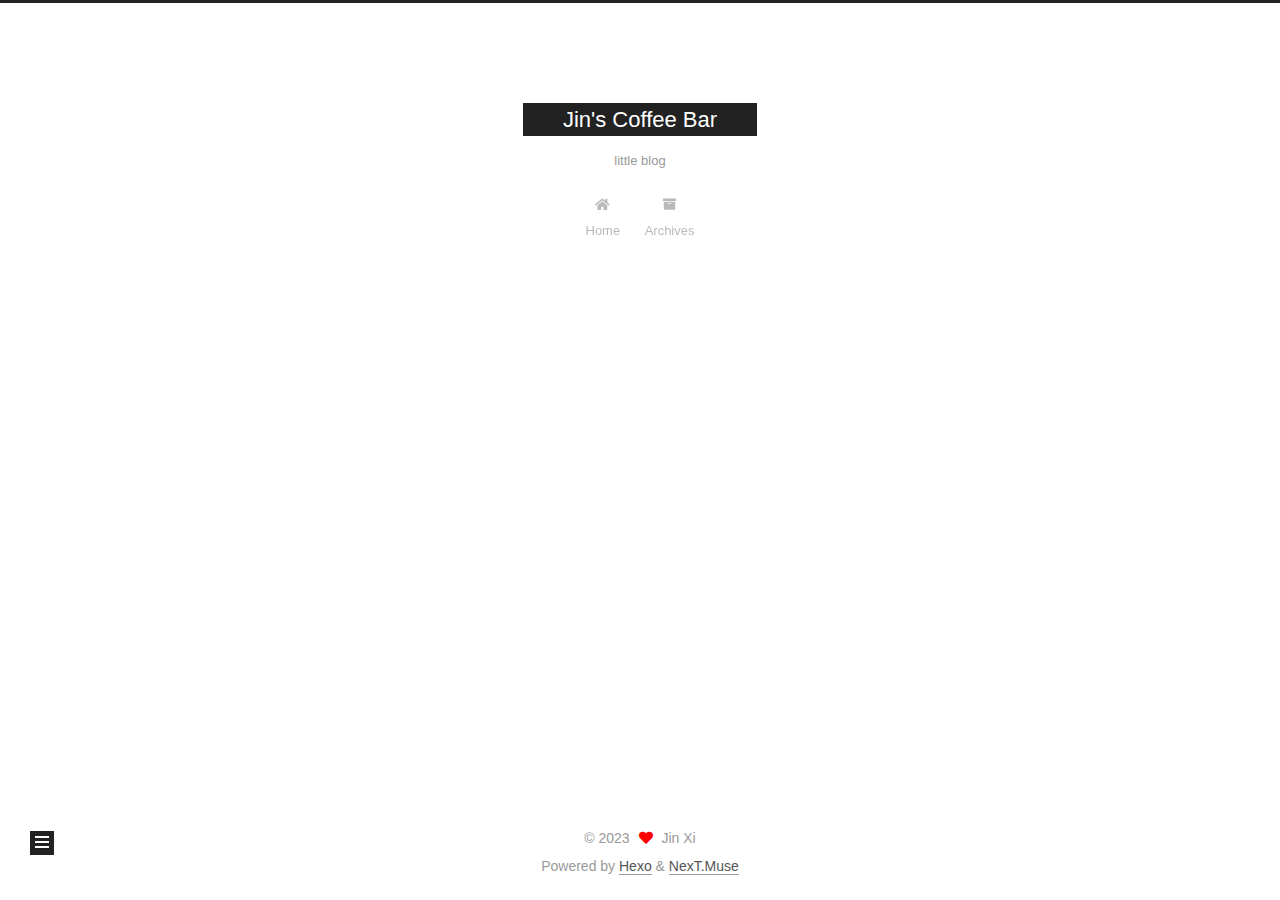
<file: tags/python笔记/index.html>
<!DOCTYPE html>
<html lang="en">
<head>
  <meta charset="UTF-8">
<meta name="viewport" content="width=device-width, initial-scale=1, maximum-scale=2">
<meta name="theme-color" content="#222">
<meta name="generator" content="Hexo 6.3.0">
  <link rel="apple-touch-icon" sizes="180x180" href="/images/apple-touch-icon-next.png">
  <link rel="icon" type="image/png" sizes="32x32" href="/images/favicon-32x32-next.png">
  <link rel="icon" type="image/png" sizes="16x16" href="/images/favicon-16x16-next.png">
  <link rel="mask-icon" href="/images/logo.svg" color="#222">

<link rel="stylesheet" href="/css/main.css">


<link rel="stylesheet" href="/lib/font-awesome/css/all.min.css">

<script id="hexo-configurations">
    var NexT = window.NexT || {};
    var CONFIG = {"hostname":"example.com","root":"/","scheme":"Muse","version":"7.8.0","exturl":false,"sidebar":{"position":"left","display":"post","padding":18,"offset":12,"onmobile":false},"copycode":{"enable":false,"show_result":false,"style":null},"back2top":{"enable":true,"sidebar":false,"scrollpercent":false},"bookmark":{"enable":false,"color":"#222","save":"auto"},"fancybox":false,"mediumzoom":false,"lazyload":false,"pangu":false,"comments":{"style":"tabs","active":null,"storage":true,"lazyload":false,"nav":null},"algolia":{"hits":{"per_page":10},"labels":{"input_placeholder":"Search for Posts","hits_empty":"We didn't find any results for the search: ${query}","hits_stats":"${hits} results found in ${time} ms"}},"localsearch":{"enable":false,"trigger":"auto","top_n_per_article":1,"unescape":false,"preload":false},"motion":{"enable":true,"async":false,"transition":{"post_block":"fadeIn","post_header":"slideDownIn","post_body":"slideDownIn","coll_header":"slideLeftIn","sidebar":"slideUpIn"}}};
  </script>

  <meta name="description" content="Happy every day">
<meta property="og:type" content="website">
<meta property="og:title" content="Jin&#39;s Coffee Bar">
<meta property="og:url" content="http://example.com/tags/python%E7%AC%94%E8%AE%B0/index.html">
<meta property="og:site_name" content="Jin&#39;s Coffee Bar">
<meta property="og:description" content="Happy every day">
<meta property="og:locale" content="en_US">
<meta property="article:author" content="Jin Xi">
<meta name="twitter:card" content="summary">

<link rel="canonical" href="http://example.com/tags/python%E7%AC%94%E8%AE%B0/">


<script id="page-configurations">
  // https://hexo.io/docs/variables.html
  CONFIG.page = {
    sidebar: "",
    isHome : false,
    isPost : false,
    lang   : 'en'
  };
</script>

  <title>Tag: python笔记 | Jin's Coffee Bar</title>
  






  <noscript>
  <style>
  .use-motion .brand,
  .use-motion .menu-item,
  .sidebar-inner,
  .use-motion .post-block,
  .use-motion .pagination,
  .use-motion .comments,
  .use-motion .post-header,
  .use-motion .post-body,
  .use-motion .collection-header { opacity: initial; }

  .use-motion .site-title,
  .use-motion .site-subtitle {
    opacity: initial;
    top: initial;
  }

  .use-motion .logo-line-before i { left: initial; }
  .use-motion .logo-line-after i { right: initial; }
  </style>
</noscript>

</head>

<body itemscope itemtype="http://schema.org/WebPage">
  <div class="container use-motion">
    <div class="headband"></div>

    <header class="header" itemscope itemtype="http://schema.org/WPHeader">
      <div class="header-inner"><div class="site-brand-container">
  <div class="site-nav-toggle">
    <div class="toggle" aria-label="Toggle navigation bar">
      <span class="toggle-line toggle-line-first"></span>
      <span class="toggle-line toggle-line-middle"></span>
      <span class="toggle-line toggle-line-last"></span>
    </div>
  </div>

  <div class="site-meta">

    <a href="/" class="brand" rel="start">
      <span class="logo-line-before"><i></i></span>
      <h1 class="site-title">Jin's Coffee Bar</h1>
      <span class="logo-line-after"><i></i></span>
    </a>
      <p class="site-subtitle" itemprop="description">little blog</p>
  </div>

  <div class="site-nav-right">
    <div class="toggle popup-trigger">
    </div>
  </div>
</div>




<nav class="site-nav">
  <ul id="menu" class="main-menu menu">
        <li class="menu-item menu-item-home">

    <a href="/" rel="section"><i class="fa fa-home fa-fw"></i>Home</a>

  </li>
        <li class="menu-item menu-item-archives">

    <a href="/archives/" rel="section"><i class="fa fa-archive fa-fw"></i>Archives</a>

  </li>
  </ul>
</nav>




</div>
    </header>

    
  <div class="back-to-top">
    <i class="fa fa-arrow-up"></i>
    <span>0%</span>
  </div>


    <main class="main">
      <div class="main-inner">
        <div class="content-wrap">
          

          <div class="content tag">
            

  
  
  
  <div class="post-block">
    <div class="posts-collapse">
      <div class="collection-title">
        <h2 class="collection-header">python笔记
          <small>Tag</small>
        </h2>
      </div>

      
    <div class="collection-year">
      <span class="collection-header">2023</span>
    </div>

  <article itemscope itemtype="http://schema.org/Article">
    <header class="post-header">

      <div class="post-meta">
        <time itemprop="dateCreated"
              datetime="2023-02-08T01:10:17+08:00"
              content="2023-02-08">
          02-08
        </time>
      </div>

      <div class="post-title">
          <a class="post-title-link" href="/2023/02/08/python1/" itemprop="url">
            <span itemprop="name">python中的isinstance和type和typeof</span>
          </a>
      </div>

    </header>
  </article>

    </div>
  </div>
  
  
  

  



          </div>
          

<script>
  window.addEventListener('tabs:register', () => {
    let { activeClass } = CONFIG.comments;
    if (CONFIG.comments.storage) {
      activeClass = localStorage.getItem('comments_active') || activeClass;
    }
    if (activeClass) {
      let activeTab = document.querySelector(`a[href="#comment-${activeClass}"]`);
      if (activeTab) {
        activeTab.click();
      }
    }
  });
  if (CONFIG.comments.storage) {
    window.addEventListener('tabs:click', event => {
      if (!event.target.matches('.tabs-comment .tab-content .tab-pane')) return;
      let commentClass = event.target.classList[1];
      localStorage.setItem('comments_active', commentClass);
    });
  }
</script>

        </div>
          
  
  <div class="toggle sidebar-toggle">
    <span class="toggle-line toggle-line-first"></span>
    <span class="toggle-line toggle-line-middle"></span>
    <span class="toggle-line toggle-line-last"></span>
  </div>

  <aside class="sidebar">
    <div class="sidebar-inner">

      <ul class="sidebar-nav motion-element">
        <li class="sidebar-nav-toc">
          Table of Contents
        </li>
        <li class="sidebar-nav-overview">
          Overview
        </li>
      </ul>

      <!--noindex-->
      <div class="post-toc-wrap sidebar-panel">
      </div>
      <!--/noindex-->

      <div class="site-overview-wrap sidebar-panel">
        <div class="site-author motion-element" itemprop="author" itemscope itemtype="http://schema.org/Person">
  <p class="site-author-name" itemprop="name">Jin Xi</p>
  <div class="site-description" itemprop="description">Happy every day</div>
</div>
<div class="site-state-wrap motion-element">
  <nav class="site-state">
      <div class="site-state-item site-state-posts">
          <a href="/archives/">
        
          <span class="site-state-item-count">3</span>
          <span class="site-state-item-name">posts</span>
        </a>
      </div>
      <div class="site-state-item site-state-tags">
        <span class="site-state-item-count">3</span>
        <span class="site-state-item-name">tags</span>
      </div>
  </nav>
</div>



      </div>

    </div>
  </aside>
  <div id="sidebar-dimmer"></div>


      </div>
    </main>

    <footer class="footer">
      <div class="footer-inner">
        

        

<div class="copyright">
  
  &copy; 
  <span itemprop="copyrightYear">2023</span>
  <span class="with-love">
    <i class="fa fa-heart"></i>
  </span>
  <span class="author" itemprop="copyrightHolder">Jin Xi</span>
</div>
  <div class="powered-by">Powered by <a href="https://hexo.io/" class="theme-link" rel="noopener" target="_blank">Hexo</a> & <a href="https://muse.theme-next.org/" class="theme-link" rel="noopener" target="_blank">NexT.Muse</a>
  </div>

        








      </div>
    </footer>
  </div>

  
  <script src="/lib/anime.min.js"></script>
  <script src="/lib/velocity/velocity.min.js"></script>
  <script src="/lib/velocity/velocity.ui.min.js"></script>

<script src="/js/utils.js"></script>

<script src="/js/motion.js"></script>


<script src="/js/schemes/muse.js"></script>


<script src="/js/next-boot.js"></script>




  















  

  

</body>
</html>
</file>
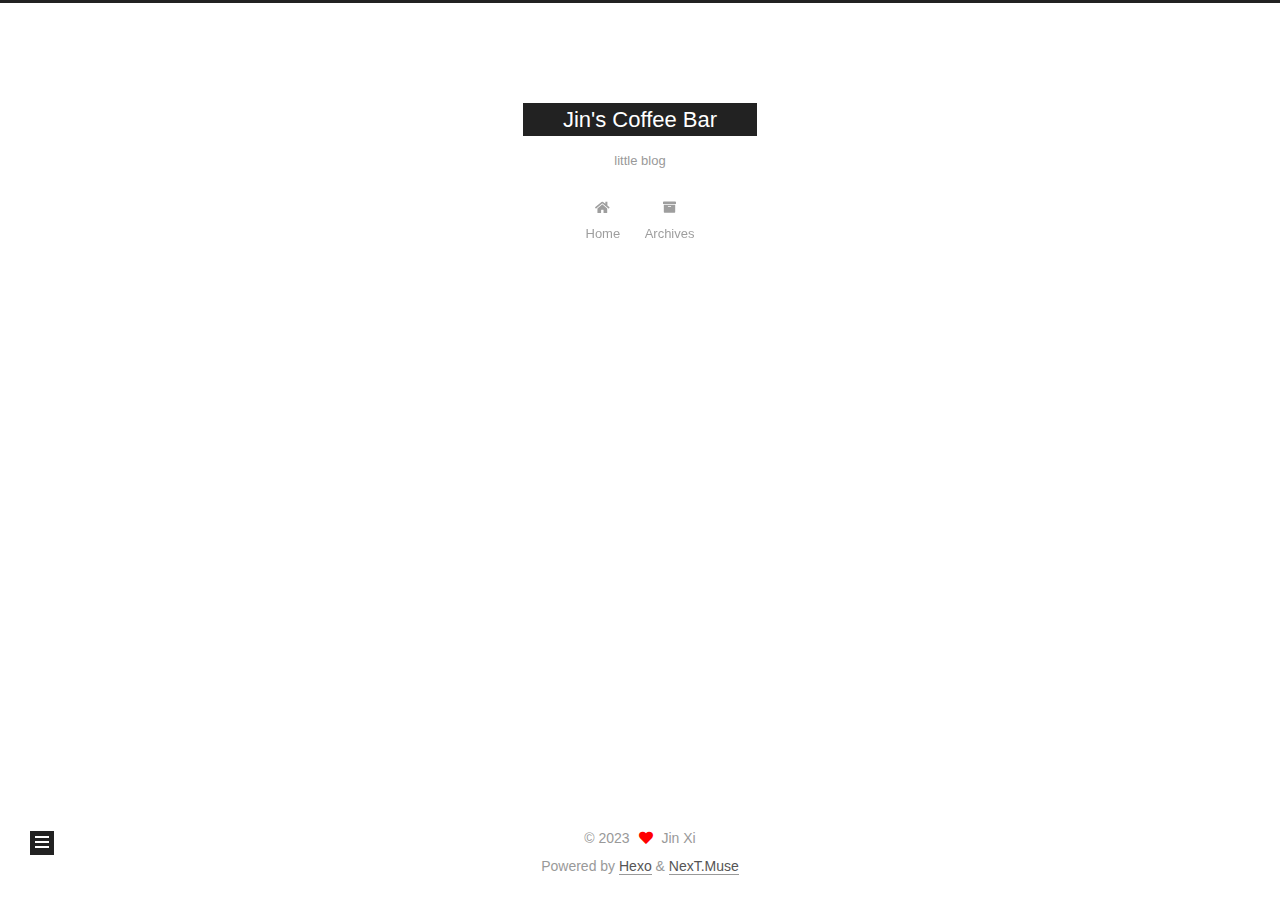
<file: tags/记/index.html>
<!DOCTYPE html>
<html lang="en">
<head>
  <meta charset="UTF-8">
<meta name="viewport" content="width=device-width, initial-scale=1, maximum-scale=2">
<meta name="theme-color" content="#222">
<meta name="generator" content="Hexo 6.3.0">
  <link rel="apple-touch-icon" sizes="180x180" href="/images/apple-touch-icon-next.png">
  <link rel="icon" type="image/png" sizes="32x32" href="/images/favicon-32x32-next.png">
  <link rel="icon" type="image/png" sizes="16x16" href="/images/favicon-16x16-next.png">
  <link rel="mask-icon" href="/images/logo.svg" color="#222">

<link rel="stylesheet" href="/css/main.css">


<link rel="stylesheet" href="/lib/font-awesome/css/all.min.css">

<script id="hexo-configurations">
    var NexT = window.NexT || {};
    var CONFIG = {"hostname":"example.com","root":"/","scheme":"Muse","version":"7.8.0","exturl":false,"sidebar":{"position":"left","display":"post","padding":18,"offset":12,"onmobile":false},"copycode":{"enable":false,"show_result":false,"style":null},"back2top":{"enable":true,"sidebar":false,"scrollpercent":false},"bookmark":{"enable":false,"color":"#222","save":"auto"},"fancybox":false,"mediumzoom":false,"lazyload":false,"pangu":false,"comments":{"style":"tabs","active":null,"storage":true,"lazyload":false,"nav":null},"algolia":{"hits":{"per_page":10},"labels":{"input_placeholder":"Search for Posts","hits_empty":"We didn't find any results for the search: ${query}","hits_stats":"${hits} results found in ${time} ms"}},"localsearch":{"enable":false,"trigger":"auto","top_n_per_article":1,"unescape":false,"preload":false},"motion":{"enable":true,"async":false,"transition":{"post_block":"fadeIn","post_header":"slideDownIn","post_body":"slideDownIn","coll_header":"slideLeftIn","sidebar":"slideUpIn"}}};
  </script>

  <meta name="description" content="Happy every day">
<meta property="og:type" content="website">
<meta property="og:title" content="Jin&#39;s Coffee Bar">
<meta property="og:url" content="http://example.com/tags/%E8%AE%B0/index.html">
<meta property="og:site_name" content="Jin&#39;s Coffee Bar">
<meta property="og:description" content="Happy every day">
<meta property="og:locale" content="en_US">
<meta property="article:author" content="Jin Xi">
<meta name="twitter:card" content="summary">

<link rel="canonical" href="http://example.com/tags/%E8%AE%B0/">


<script id="page-configurations">
  // https://hexo.io/docs/variables.html
  CONFIG.page = {
    sidebar: "",
    isHome : false,
    isPost : false,
    lang   : 'en'
  };
</script>

  <title>Tag: 记 | Jin's Coffee Bar</title>
  






  <noscript>
  <style>
  .use-motion .brand,
  .use-motion .menu-item,
  .sidebar-inner,
  .use-motion .post-block,
  .use-motion .pagination,
  .use-motion .comments,
  .use-motion .post-header,
  .use-motion .post-body,
  .use-motion .collection-header { opacity: initial; }

  .use-motion .site-title,
  .use-motion .site-subtitle {
    opacity: initial;
    top: initial;
  }

  .use-motion .logo-line-before i { left: initial; }
  .use-motion .logo-line-after i { right: initial; }
  </style>
</noscript>

</head>

<body itemscope itemtype="http://schema.org/WebPage">
  <div class="container use-motion">
    <div class="headband"></div>

    <header class="header" itemscope itemtype="http://schema.org/WPHeader">
      <div class="header-inner"><div class="site-brand-container">
  <div class="site-nav-toggle">
    <div class="toggle" aria-label="Toggle navigation bar">
      <span class="toggle-line toggle-line-first"></span>
      <span class="toggle-line toggle-line-middle"></span>
      <span class="toggle-line toggle-line-last"></span>
    </div>
  </div>

  <div class="site-meta">

    <a href="/" class="brand" rel="start">
      <span class="logo-line-before"><i></i></span>
      <h1 class="site-title">Jin's Coffee Bar</h1>
      <span class="logo-line-after"><i></i></span>
    </a>
      <p class="site-subtitle" itemprop="description">little blog</p>
  </div>

  <div class="site-nav-right">
    <div class="toggle popup-trigger">
    </div>
  </div>
</div>




<nav class="site-nav">
  <ul id="menu" class="main-menu menu">
        <li class="menu-item menu-item-home">

    <a href="/" rel="section"><i class="fa fa-home fa-fw"></i>Home</a>

  </li>
        <li class="menu-item menu-item-archives">

    <a href="/archives/" rel="section"><i class="fa fa-archive fa-fw"></i>Archives</a>

  </li>
  </ul>
</nav>




</div>
    </header>

    
  <div class="back-to-top">
    <i class="fa fa-arrow-up"></i>
    <span>0%</span>
  </div>


    <main class="main">
      <div class="main-inner">
        <div class="content-wrap">
          

          <div class="content tag">
            

  
  
  
  <div class="post-block">
    <div class="posts-collapse">
      <div class="collection-title">
        <h2 class="collection-header">记
          <small>Tag</small>
        </h2>
      </div>

      
    <div class="collection-year">
      <span class="collection-header">2023</span>
    </div>

  <article itemscope itemtype="http://schema.org/Article">
    <header class="post-header">

      <div class="post-meta">
        <time itemprop="dateCreated"
              datetime="2023-02-08T00:56:12+08:00"
              content="2023-02-08">
          02-08
        </time>
      </div>

      <div class="post-title">
          <a class="post-title-link" href="/2023/02/08/post2022-2-8/" itemprop="url">
            <span itemprop="name">年后小节</span>
          </a>
      </div>

    </header>
  </article>

    </div>
  </div>
  
  
  

  



          </div>
          

<script>
  window.addEventListener('tabs:register', () => {
    let { activeClass } = CONFIG.comments;
    if (CONFIG.comments.storage) {
      activeClass = localStorage.getItem('comments_active') || activeClass;
    }
    if (activeClass) {
      let activeTab = document.querySelector(`a[href="#comment-${activeClass}"]`);
      if (activeTab) {
        activeTab.click();
      }
    }
  });
  if (CONFIG.comments.storage) {
    window.addEventListener('tabs:click', event => {
      if (!event.target.matches('.tabs-comment .tab-content .tab-pane')) return;
      let commentClass = event.target.classList[1];
      localStorage.setItem('comments_active', commentClass);
    });
  }
</script>

        </div>
          
  
  <div class="toggle sidebar-toggle">
    <span class="toggle-line toggle-line-first"></span>
    <span class="toggle-line toggle-line-middle"></span>
    <span class="toggle-line toggle-line-last"></span>
  </div>

  <aside class="sidebar">
    <div class="sidebar-inner">

      <ul class="sidebar-nav motion-element">
        <li class="sidebar-nav-toc">
          Table of Contents
        </li>
        <li class="sidebar-nav-overview">
          Overview
        </li>
      </ul>

      <!--noindex-->
      <div class="post-toc-wrap sidebar-panel">
      </div>
      <!--/noindex-->

      <div class="site-overview-wrap sidebar-panel">
        <div class="site-author motion-element" itemprop="author" itemscope itemtype="http://schema.org/Person">
  <p class="site-author-name" itemprop="name">Jin Xi</p>
  <div class="site-description" itemprop="description">Happy every day</div>
</div>
<div class="site-state-wrap motion-element">
  <nav class="site-state">
      <div class="site-state-item site-state-posts">
          <a href="/archives/">
        
          <span class="site-state-item-count">3</span>
          <span class="site-state-item-name">posts</span>
        </a>
      </div>
      <div class="site-state-item site-state-tags">
        <span class="site-state-item-count">3</span>
        <span class="site-state-item-name">tags</span>
      </div>
  </nav>
</div>



      </div>

    </div>
  </aside>
  <div id="sidebar-dimmer"></div>


      </div>
    </main>

    <footer class="footer">
      <div class="footer-inner">
        

        

<div class="copyright">
  
  &copy; 
  <span itemprop="copyrightYear">2023</span>
  <span class="with-love">
    <i class="fa fa-heart"></i>
  </span>
  <span class="author" itemprop="copyrightHolder">Jin Xi</span>
</div>
  <div class="powered-by">Powered by <a href="https://hexo.io/" class="theme-link" rel="noopener" target="_blank">Hexo</a> & <a href="https://muse.theme-next.org/" class="theme-link" rel="noopener" target="_blank">NexT.Muse</a>
  </div>

        








      </div>
    </footer>
  </div>

  
  <script src="/lib/anime.min.js"></script>
  <script src="/lib/velocity/velocity.min.js"></script>
  <script src="/lib/velocity/velocity.ui.min.js"></script>

<script src="/js/utils.js"></script>

<script src="/js/motion.js"></script>


<script src="/js/schemes/muse.js"></script>


<script src="/js/next-boot.js"></script>




  















  

  

</body>
</html>
</file>
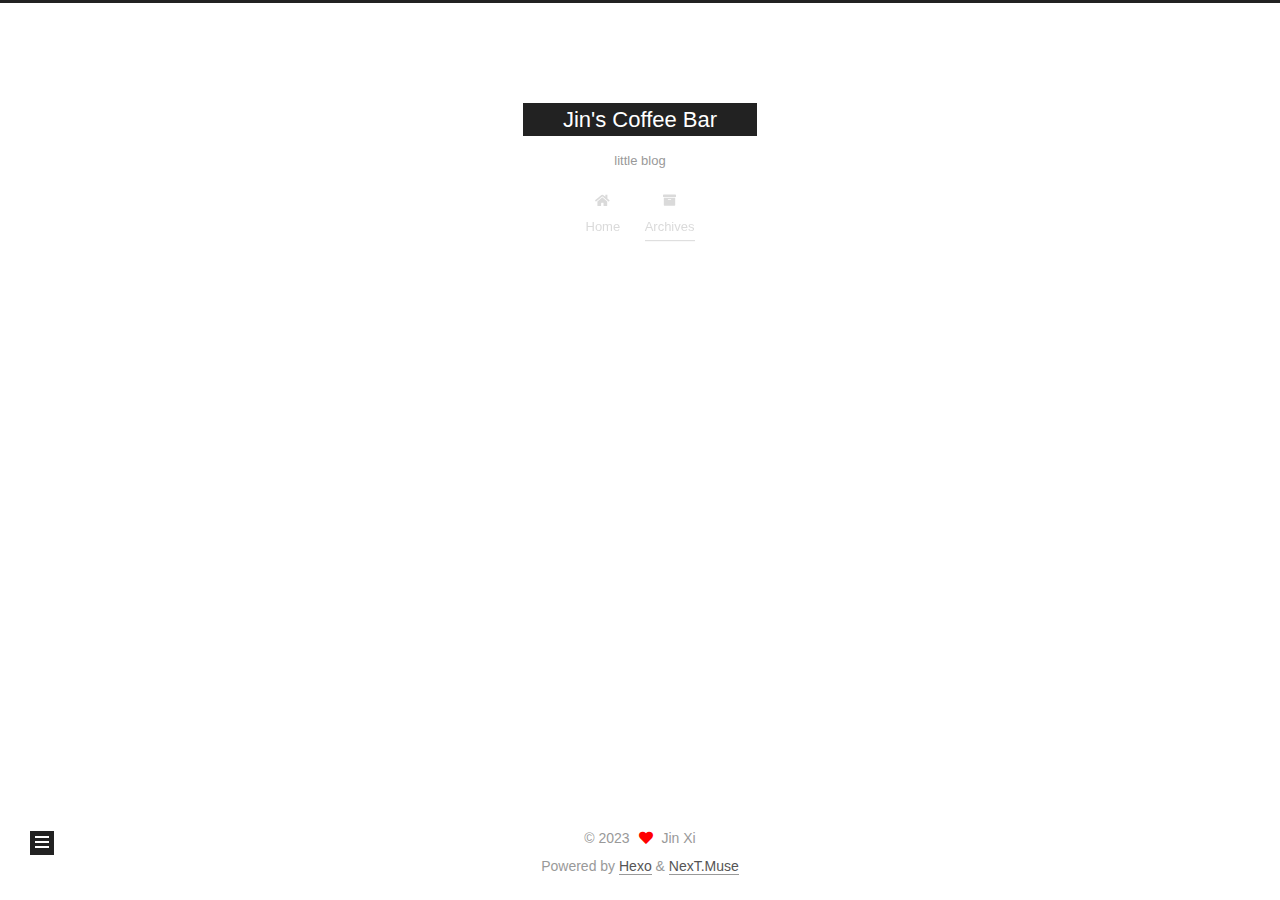
<file: archives/2022/12/index.html>
<!DOCTYPE html>
<html lang="en">
<head>
  <meta charset="UTF-8">
<meta name="viewport" content="width=device-width, initial-scale=1, maximum-scale=2">
<meta name="theme-color" content="#222">
<meta name="generator" content="Hexo 6.3.0">
  <link rel="apple-touch-icon" sizes="180x180" href="/images/apple-touch-icon-next.png">
  <link rel="icon" type="image/png" sizes="32x32" href="/images/favicon-32x32-next.png">
  <link rel="icon" type="image/png" sizes="16x16" href="/images/favicon-16x16-next.png">
  <link rel="mask-icon" href="/images/logo.svg" color="#222">

<link rel="stylesheet" href="/css/main.css">


<link rel="stylesheet" href="/lib/font-awesome/css/all.min.css">

<script id="hexo-configurations">
    var NexT = window.NexT || {};
    var CONFIG = {"hostname":"example.com","root":"/","scheme":"Muse","version":"7.8.0","exturl":false,"sidebar":{"position":"left","display":"post","padding":18,"offset":12,"onmobile":false},"copycode":{"enable":false,"show_result":false,"style":null},"back2top":{"enable":true,"sidebar":false,"scrollpercent":false},"bookmark":{"enable":false,"color":"#222","save":"auto"},"fancybox":false,"mediumzoom":false,"lazyload":false,"pangu":false,"comments":{"style":"tabs","active":null,"storage":true,"lazyload":false,"nav":null},"algolia":{"hits":{"per_page":10},"labels":{"input_placeholder":"Search for Posts","hits_empty":"We didn't find any results for the search: ${query}","hits_stats":"${hits} results found in ${time} ms"}},"localsearch":{"enable":false,"trigger":"auto","top_n_per_article":1,"unescape":false,"preload":false},"motion":{"enable":true,"async":false,"transition":{"post_block":"fadeIn","post_header":"slideDownIn","post_body":"slideDownIn","coll_header":"slideLeftIn","sidebar":"slideUpIn"}}};
  </script>

  <meta name="description" content="Happy every day">
<meta property="og:type" content="website">
<meta property="og:title" content="Jin&#39;s Coffee Bar">
<meta property="og:url" content="http://example.com/archives/2022/12/index.html">
<meta property="og:site_name" content="Jin&#39;s Coffee Bar">
<meta property="og:description" content="Happy every day">
<meta property="og:locale" content="en_US">
<meta property="article:author" content="Jin Xi">
<meta name="twitter:card" content="summary">

<link rel="canonical" href="http://example.com/archives/2022/12/">


<script id="page-configurations">
  // https://hexo.io/docs/variables.html
  CONFIG.page = {
    sidebar: "",
    isHome : false,
    isPost : false,
    lang   : 'en'
  };
</script>

  <title>Archive | Jin's Coffee Bar</title>
  






  <noscript>
  <style>
  .use-motion .brand,
  .use-motion .menu-item,
  .sidebar-inner,
  .use-motion .post-block,
  .use-motion .pagination,
  .use-motion .comments,
  .use-motion .post-header,
  .use-motion .post-body,
  .use-motion .collection-header { opacity: initial; }

  .use-motion .site-title,
  .use-motion .site-subtitle {
    opacity: initial;
    top: initial;
  }

  .use-motion .logo-line-before i { left: initial; }
  .use-motion .logo-line-after i { right: initial; }
  </style>
</noscript>

</head>

<body itemscope itemtype="http://schema.org/WebPage">
  <div class="container use-motion">
    <div class="headband"></div>

    <header class="header" itemscope itemtype="http://schema.org/WPHeader">
      <div class="header-inner"><div class="site-brand-container">
  <div class="site-nav-toggle">
    <div class="toggle" aria-label="Toggle navigation bar">
      <span class="toggle-line toggle-line-first"></span>
      <span class="toggle-line toggle-line-middle"></span>
      <span class="toggle-line toggle-line-last"></span>
    </div>
  </div>

  <div class="site-meta">

    <a href="/" class="brand" rel="start">
      <span class="logo-line-before"><i></i></span>
      <h1 class="site-title">Jin's Coffee Bar</h1>
      <span class="logo-line-after"><i></i></span>
    </a>
      <p class="site-subtitle" itemprop="description">little blog</p>
  </div>

  <div class="site-nav-right">
    <div class="toggle popup-trigger">
    </div>
  </div>
</div>




<nav class="site-nav">
  <ul id="menu" class="main-menu menu">
        <li class="menu-item menu-item-home">

    <a href="/" rel="section"><i class="fa fa-home fa-fw"></i>Home</a>

  </li>
        <li class="menu-item menu-item-archives">

    <a href="/archives/" rel="section"><i class="fa fa-archive fa-fw"></i>Archives</a>

  </li>
  </ul>
</nav>




</div>
    </header>

    
  <div class="back-to-top">
    <i class="fa fa-arrow-up"></i>
    <span>0%</span>
  </div>


    <main class="main">
      <div class="main-inner">
        <div class="content-wrap">
          

          <div class="content archive">
            

  
  
  
  <div class="post-block">
    <div class="posts-collapse">
      <div class="collection-title">
        <span class="collection-header">Um..! 3 posts in total. Keep on posting.</span>
      </div>

      
    <div class="collection-year">
      <span class="collection-header">2022</span>
    </div>

  <article itemscope itemtype="http://schema.org/Article">
    <header class="post-header">

      <div class="post-meta">
        <time itemprop="dateCreated"
              datetime="2022-12-04T22:30:00+08:00"
              content="2022-12-04">
          12-04
        </time>
      </div>

      <div class="post-title">
          <a class="post-title-link" href="/2022/12/04/My-New-Post/" itemprop="url">
            <span itemprop="name">新的开始</span>
          </a>
      </div>

    </header>
  </article>


    </div>
  </div>
  
  
  

  



          </div>
          

<script>
  window.addEventListener('tabs:register', () => {
    let { activeClass } = CONFIG.comments;
    if (CONFIG.comments.storage) {
      activeClass = localStorage.getItem('comments_active') || activeClass;
    }
    if (activeClass) {
      let activeTab = document.querySelector(`a[href="#comment-${activeClass}"]`);
      if (activeTab) {
        activeTab.click();
      }
    }
  });
  if (CONFIG.comments.storage) {
    window.addEventListener('tabs:click', event => {
      if (!event.target.matches('.tabs-comment .tab-content .tab-pane')) return;
      let commentClass = event.target.classList[1];
      localStorage.setItem('comments_active', commentClass);
    });
  }
</script>

        </div>
          
  
  <div class="toggle sidebar-toggle">
    <span class="toggle-line toggle-line-first"></span>
    <span class="toggle-line toggle-line-middle"></span>
    <span class="toggle-line toggle-line-last"></span>
  </div>

  <aside class="sidebar">
    <div class="sidebar-inner">

      <ul class="sidebar-nav motion-element">
        <li class="sidebar-nav-toc">
          Table of Contents
        </li>
        <li class="sidebar-nav-overview">
          Overview
        </li>
      </ul>

      <!--noindex-->
      <div class="post-toc-wrap sidebar-panel">
      </div>
      <!--/noindex-->

      <div class="site-overview-wrap sidebar-panel">
        <div class="site-author motion-element" itemprop="author" itemscope itemtype="http://schema.org/Person">
  <p class="site-author-name" itemprop="name">Jin Xi</p>
  <div class="site-description" itemprop="description">Happy every day</div>
</div>
<div class="site-state-wrap motion-element">
  <nav class="site-state">
      <div class="site-state-item site-state-posts">
          <a href="/archives/">
        
          <span class="site-state-item-count">3</span>
          <span class="site-state-item-name">posts</span>
        </a>
      </div>
      <div class="site-state-item site-state-tags">
        <span class="site-state-item-count">3</span>
        <span class="site-state-item-name">tags</span>
      </div>
  </nav>
</div>



      </div>

    </div>
  </aside>
  <div id="sidebar-dimmer"></div>


      </div>
    </main>

    <footer class="footer">
      <div class="footer-inner">
        

        

<div class="copyright">
  
  &copy; 
  <span itemprop="copyrightYear">2023</span>
  <span class="with-love">
    <i class="fa fa-heart"></i>
  </span>
  <span class="author" itemprop="copyrightHolder">Jin Xi</span>
</div>
  <div class="powered-by">Powered by <a href="https://hexo.io/" class="theme-link" rel="noopener" target="_blank">Hexo</a> & <a href="https://muse.theme-next.org/" class="theme-link" rel="noopener" target="_blank">NexT.Muse</a>
  </div>

        








      </div>
    </footer>
  </div>

  
  <script src="/lib/anime.min.js"></script>
  <script src="/lib/velocity/velocity.min.js"></script>
  <script src="/lib/velocity/velocity.ui.min.js"></script>

<script src="/js/utils.js"></script>

<script src="/js/motion.js"></script>


<script src="/js/schemes/muse.js"></script>


<script src="/js/next-boot.js"></script>




  















  

  

</body>
</html>
</file>
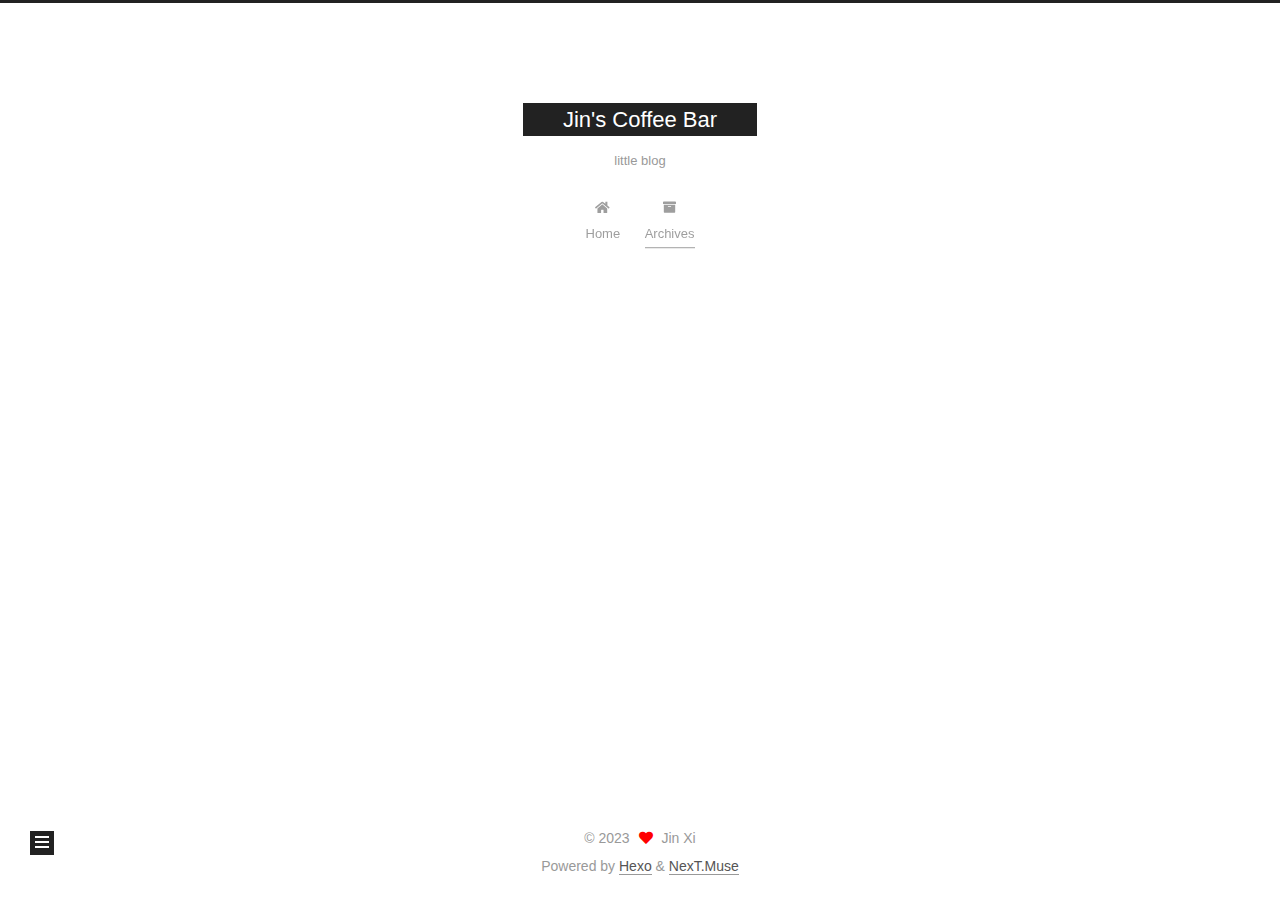
<file: archives/2023/02/index.html>
<!DOCTYPE html>
<html lang="en">
<head>
  <meta charset="UTF-8">
<meta name="viewport" content="width=device-width, initial-scale=1, maximum-scale=2">
<meta name="theme-color" content="#222">
<meta name="generator" content="Hexo 6.3.0">
  <link rel="apple-touch-icon" sizes="180x180" href="/images/apple-touch-icon-next.png">
  <link rel="icon" type="image/png" sizes="32x32" href="/images/favicon-32x32-next.png">
  <link rel="icon" type="image/png" sizes="16x16" href="/images/favicon-16x16-next.png">
  <link rel="mask-icon" href="/images/logo.svg" color="#222">

<link rel="stylesheet" href="/css/main.css">


<link rel="stylesheet" href="/lib/font-awesome/css/all.min.css">

<script id="hexo-configurations">
    var NexT = window.NexT || {};
    var CONFIG = {"hostname":"example.com","root":"/","scheme":"Muse","version":"7.8.0","exturl":false,"sidebar":{"position":"left","display":"post","padding":18,"offset":12,"onmobile":false},"copycode":{"enable":false,"show_result":false,"style":null},"back2top":{"enable":true,"sidebar":false,"scrollpercent":false},"bookmark":{"enable":false,"color":"#222","save":"auto"},"fancybox":false,"mediumzoom":false,"lazyload":false,"pangu":false,"comments":{"style":"tabs","active":null,"storage":true,"lazyload":false,"nav":null},"algolia":{"hits":{"per_page":10},"labels":{"input_placeholder":"Search for Posts","hits_empty":"We didn't find any results for the search: ${query}","hits_stats":"${hits} results found in ${time} ms"}},"localsearch":{"enable":false,"trigger":"auto","top_n_per_article":1,"unescape":false,"preload":false},"motion":{"enable":true,"async":false,"transition":{"post_block":"fadeIn","post_header":"slideDownIn","post_body":"slideDownIn","coll_header":"slideLeftIn","sidebar":"slideUpIn"}}};
  </script>

  <meta name="description" content="Happy every day">
<meta property="og:type" content="website">
<meta property="og:title" content="Jin&#39;s Coffee Bar">
<meta property="og:url" content="http://example.com/archives/2023/02/index.html">
<meta property="og:site_name" content="Jin&#39;s Coffee Bar">
<meta property="og:description" content="Happy every day">
<meta property="og:locale" content="en_US">
<meta property="article:author" content="Jin Xi">
<meta name="twitter:card" content="summary">

<link rel="canonical" href="http://example.com/archives/2023/02/">


<script id="page-configurations">
  // https://hexo.io/docs/variables.html
  CONFIG.page = {
    sidebar: "",
    isHome : false,
    isPost : false,
    lang   : 'en'
  };
</script>

  <title>Archive | Jin's Coffee Bar</title>
  






  <noscript>
  <style>
  .use-motion .brand,
  .use-motion .menu-item,
  .sidebar-inner,
  .use-motion .post-block,
  .use-motion .pagination,
  .use-motion .comments,
  .use-motion .post-header,
  .use-motion .post-body,
  .use-motion .collection-header { opacity: initial; }

  .use-motion .site-title,
  .use-motion .site-subtitle {
    opacity: initial;
    top: initial;
  }

  .use-motion .logo-line-before i { left: initial; }
  .use-motion .logo-line-after i { right: initial; }
  </style>
</noscript>

</head>

<body itemscope itemtype="http://schema.org/WebPage">
  <div class="container use-motion">
    <div class="headband"></div>

    <header class="header" itemscope itemtype="http://schema.org/WPHeader">
      <div class="header-inner"><div class="site-brand-container">
  <div class="site-nav-toggle">
    <div class="toggle" aria-label="Toggle navigation bar">
      <span class="toggle-line toggle-line-first"></span>
      <span class="toggle-line toggle-line-middle"></span>
      <span class="toggle-line toggle-line-last"></span>
    </div>
  </div>

  <div class="site-meta">

    <a href="/" class="brand" rel="start">
      <span class="logo-line-before"><i></i></span>
      <h1 class="site-title">Jin's Coffee Bar</h1>
      <span class="logo-line-after"><i></i></span>
    </a>
      <p class="site-subtitle" itemprop="description">little blog</p>
  </div>

  <div class="site-nav-right">
    <div class="toggle popup-trigger">
    </div>
  </div>
</div>




<nav class="site-nav">
  <ul id="menu" class="main-menu menu">
        <li class="menu-item menu-item-home">

    <a href="/" rel="section"><i class="fa fa-home fa-fw"></i>Home</a>

  </li>
        <li class="menu-item menu-item-archives">

    <a href="/archives/" rel="section"><i class="fa fa-archive fa-fw"></i>Archives</a>

  </li>
  </ul>
</nav>




</div>
    </header>

    
  <div class="back-to-top">
    <i class="fa fa-arrow-up"></i>
    <span>0%</span>
  </div>


    <main class="main">
      <div class="main-inner">
        <div class="content-wrap">
          

          <div class="content archive">
            

  
  
  
  <div class="post-block">
    <div class="posts-collapse">
      <div class="collection-title">
        <span class="collection-header">Um..! 3 posts in total. Keep on posting.</span>
      </div>

      
    <div class="collection-year">
      <span class="collection-header">2023</span>
    </div>

  <article itemscope itemtype="http://schema.org/Article">
    <header class="post-header">

      <div class="post-meta">
        <time itemprop="dateCreated"
              datetime="2023-02-08T01:10:17+08:00"
              content="2023-02-08">
          02-08
        </time>
      </div>

      <div class="post-title">
          <a class="post-title-link" href="/2023/02/08/python1/" itemprop="url">
            <span itemprop="name">python中的isinstance和type和typeof</span>
          </a>
      </div>

    </header>
  </article>

  <article itemscope itemtype="http://schema.org/Article">
    <header class="post-header">

      <div class="post-meta">
        <time itemprop="dateCreated"
              datetime="2023-02-08T00:56:12+08:00"
              content="2023-02-08">
          02-08
        </time>
      </div>

      <div class="post-title">
          <a class="post-title-link" href="/2023/02/08/post2022-2-8/" itemprop="url">
            <span itemprop="name">年后小节</span>
          </a>
      </div>

    </header>
  </article>


    </div>
  </div>
  
  
  

  



          </div>
          

<script>
  window.addEventListener('tabs:register', () => {
    let { activeClass } = CONFIG.comments;
    if (CONFIG.comments.storage) {
      activeClass = localStorage.getItem('comments_active') || activeClass;
    }
    if (activeClass) {
      let activeTab = document.querySelector(`a[href="#comment-${activeClass}"]`);
      if (activeTab) {
        activeTab.click();
      }
    }
  });
  if (CONFIG.comments.storage) {
    window.addEventListener('tabs:click', event => {
      if (!event.target.matches('.tabs-comment .tab-content .tab-pane')) return;
      let commentClass = event.target.classList[1];
      localStorage.setItem('comments_active', commentClass);
    });
  }
</script>

        </div>
          
  
  <div class="toggle sidebar-toggle">
    <span class="toggle-line toggle-line-first"></span>
    <span class="toggle-line toggle-line-middle"></span>
    <span class="toggle-line toggle-line-last"></span>
  </div>

  <aside class="sidebar">
    <div class="sidebar-inner">

      <ul class="sidebar-nav motion-element">
        <li class="sidebar-nav-toc">
          Table of Contents
        </li>
        <li class="sidebar-nav-overview">
          Overview
        </li>
      </ul>

      <!--noindex-->
      <div class="post-toc-wrap sidebar-panel">
      </div>
      <!--/noindex-->

      <div class="site-overview-wrap sidebar-panel">
        <div class="site-author motion-element" itemprop="author" itemscope itemtype="http://schema.org/Person">
  <p class="site-author-name" itemprop="name">Jin Xi</p>
  <div class="site-description" itemprop="description">Happy every day</div>
</div>
<div class="site-state-wrap motion-element">
  <nav class="site-state">
      <div class="site-state-item site-state-posts">
          <a href="/archives/">
        
          <span class="site-state-item-count">3</span>
          <span class="site-state-item-name">posts</span>
        </a>
      </div>
      <div class="site-state-item site-state-tags">
        <span class="site-state-item-count">3</span>
        <span class="site-state-item-name">tags</span>
      </div>
  </nav>
</div>



      </div>

    </div>
  </aside>
  <div id="sidebar-dimmer"></div>


      </div>
    </main>

    <footer class="footer">
      <div class="footer-inner">
        

        

<div class="copyright">
  
  &copy; 
  <span itemprop="copyrightYear">2023</span>
  <span class="with-love">
    <i class="fa fa-heart"></i>
  </span>
  <span class="author" itemprop="copyrightHolder">Jin Xi</span>
</div>
  <div class="powered-by">Powered by <a href="https://hexo.io/" class="theme-link" rel="noopener" target="_blank">Hexo</a> & <a href="https://muse.theme-next.org/" class="theme-link" rel="noopener" target="_blank">NexT.Muse</a>
  </div>

        








      </div>
    </footer>
  </div>

  
  <script src="/lib/anime.min.js"></script>
  <script src="/lib/velocity/velocity.min.js"></script>
  <script src="/lib/velocity/velocity.ui.min.js"></script>

<script src="/js/utils.js"></script>

<script src="/js/motion.js"></script>


<script src="/js/schemes/muse.js"></script>


<script src="/js/next-boot.js"></script>




  















  

  

</body>
</html>
</file>
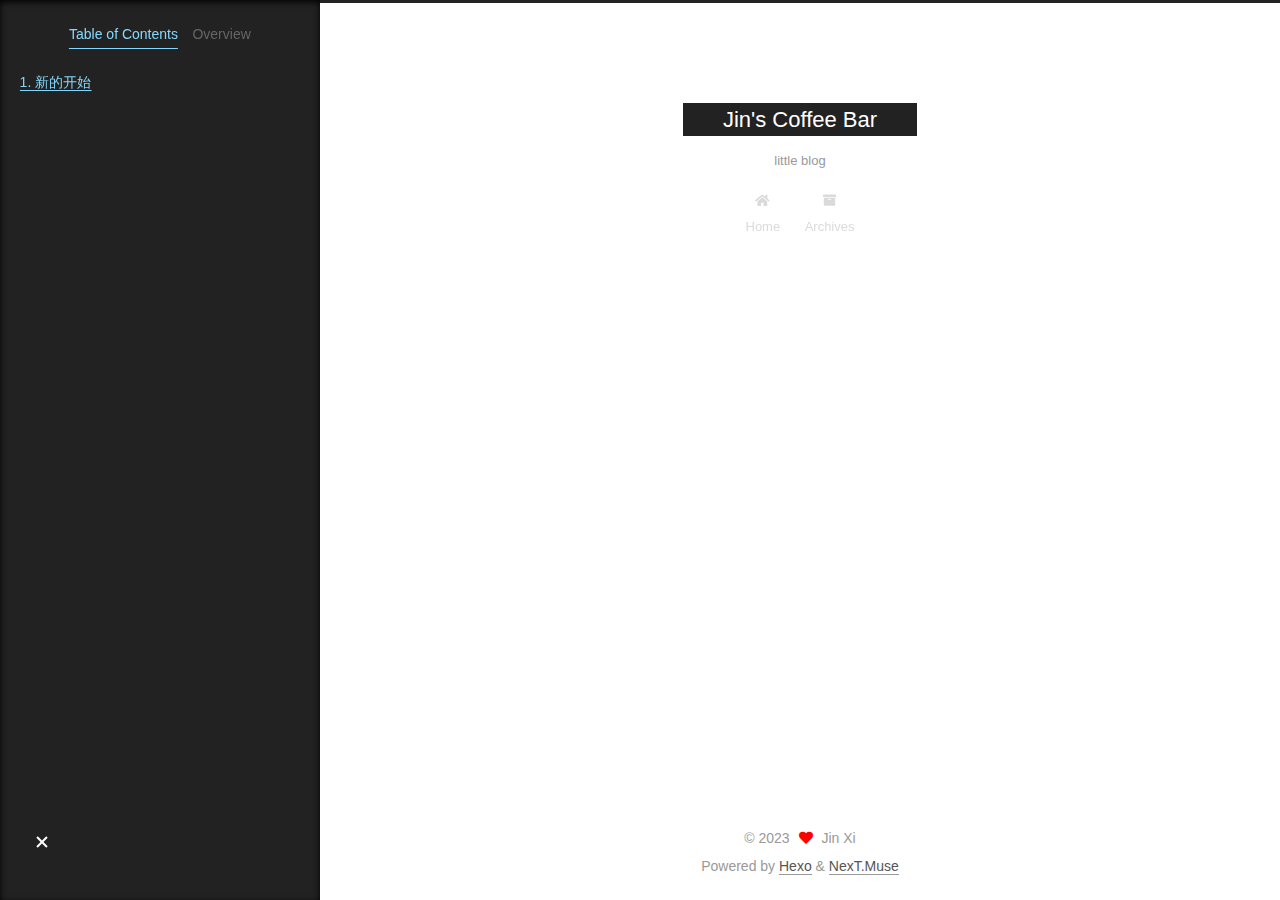
<file: 2022/12/04/My-New-Post/index.html>
<!DOCTYPE html>
<html lang="en">
<head>
  <meta charset="UTF-8">
<meta name="viewport" content="width=device-width, initial-scale=1, maximum-scale=2">
<meta name="theme-color" content="#222">
<meta name="generator" content="Hexo 6.3.0">
  <link rel="apple-touch-icon" sizes="180x180" href="/images/apple-touch-icon-next.png">
  <link rel="icon" type="image/png" sizes="32x32" href="/images/favicon-32x32-next.png">
  <link rel="icon" type="image/png" sizes="16x16" href="/images/favicon-16x16-next.png">
  <link rel="mask-icon" href="/images/logo.svg" color="#222">

<link rel="stylesheet" href="/css/main.css">


<link rel="stylesheet" href="/lib/font-awesome/css/all.min.css">

<script id="hexo-configurations">
    var NexT = window.NexT || {};
    var CONFIG = {"hostname":"example.com","root":"/","scheme":"Muse","version":"7.8.0","exturl":false,"sidebar":{"position":"left","display":"post","padding":18,"offset":12,"onmobile":false},"copycode":{"enable":false,"show_result":false,"style":null},"back2top":{"enable":true,"sidebar":false,"scrollpercent":false},"bookmark":{"enable":false,"color":"#222","save":"auto"},"fancybox":false,"mediumzoom":false,"lazyload":false,"pangu":false,"comments":{"style":"tabs","active":null,"storage":true,"lazyload":false,"nav":null},"algolia":{"hits":{"per_page":10},"labels":{"input_placeholder":"Search for Posts","hits_empty":"We didn't find any results for the search: ${query}","hits_stats":"${hits} results found in ${time} ms"}},"localsearch":{"enable":false,"trigger":"auto","top_n_per_article":1,"unescape":false,"preload":false},"motion":{"enable":true,"async":false,"transition":{"post_block":"fadeIn","post_header":"slideDownIn","post_body":"slideDownIn","coll_header":"slideLeftIn","sidebar":"slideUpIn"}}};
  </script>

  <meta name="description" content="新的开始到长沙一个月了，各方面也稳定下来，现在慢慢记录这段时间内的学习成果和想法">
<meta property="og:type" content="article">
<meta property="og:title" content="新的开始">
<meta property="og:url" content="http://example.com/2022/12/04/My-New-Post/index.html">
<meta property="og:site_name" content="Jin&#39;s Coffee Bar">
<meta property="og:description" content="新的开始到长沙一个月了，各方面也稳定下来，现在慢慢记录这段时间内的学习成果和想法">
<meta property="og:locale" content="en_US">
<meta property="article:published_time" content="2022-12-04T14:30:00.000Z">
<meta property="article:modified_time" content="2022-12-04T14:33:06.741Z">
<meta property="article:author" content="Jin Xi">
<meta property="article:tag" content="Flesh">
<meta name="twitter:card" content="summary">

<link rel="canonical" href="http://example.com/2022/12/04/My-New-Post/">


<script id="page-configurations">
  // https://hexo.io/docs/variables.html
  CONFIG.page = {
    sidebar: "",
    isHome : false,
    isPost : true,
    lang   : 'en'
  };
</script>

  <title>新的开始 | Jin's Coffee Bar</title>
  






  <noscript>
  <style>
  .use-motion .brand,
  .use-motion .menu-item,
  .sidebar-inner,
  .use-motion .post-block,
  .use-motion .pagination,
  .use-motion .comments,
  .use-motion .post-header,
  .use-motion .post-body,
  .use-motion .collection-header { opacity: initial; }

  .use-motion .site-title,
  .use-motion .site-subtitle {
    opacity: initial;
    top: initial;
  }

  .use-motion .logo-line-before i { left: initial; }
  .use-motion .logo-line-after i { right: initial; }
  </style>
</noscript>

</head>

<body itemscope itemtype="http://schema.org/WebPage">
  <div class="container use-motion">
    <div class="headband"></div>

    <header class="header" itemscope itemtype="http://schema.org/WPHeader">
      <div class="header-inner"><div class="site-brand-container">
  <div class="site-nav-toggle">
    <div class="toggle" aria-label="Toggle navigation bar">
      <span class="toggle-line toggle-line-first"></span>
      <span class="toggle-line toggle-line-middle"></span>
      <span class="toggle-line toggle-line-last"></span>
    </div>
  </div>

  <div class="site-meta">

    <a href="/" class="brand" rel="start">
      <span class="logo-line-before"><i></i></span>
      <h1 class="site-title">Jin's Coffee Bar</h1>
      <span class="logo-line-after"><i></i></span>
    </a>
      <p class="site-subtitle" itemprop="description">little blog</p>
  </div>

  <div class="site-nav-right">
    <div class="toggle popup-trigger">
    </div>
  </div>
</div>




<nav class="site-nav">
  <ul id="menu" class="main-menu menu">
        <li class="menu-item menu-item-home">

    <a href="/" rel="section"><i class="fa fa-home fa-fw"></i>Home</a>

  </li>
        <li class="menu-item menu-item-archives">

    <a href="/archives/" rel="section"><i class="fa fa-archive fa-fw"></i>Archives</a>

  </li>
  </ul>
</nav>




</div>
    </header>

    
  <div class="back-to-top">
    <i class="fa fa-arrow-up"></i>
    <span>0%</span>
  </div>


    <main class="main">
      <div class="main-inner">
        <div class="content-wrap">
          

          <div class="content post posts-expand">
            

    
  
  
  <article itemscope itemtype="http://schema.org/Article" class="post-block" lang="en">
    <link itemprop="mainEntityOfPage" href="http://example.com/2022/12/04/My-New-Post/">

    <span hidden itemprop="author" itemscope itemtype="http://schema.org/Person">
      <meta itemprop="image" content="/images/avatar.gif">
      <meta itemprop="name" content="Jin Xi">
      <meta itemprop="description" content="Happy every day">
    </span>

    <span hidden itemprop="publisher" itemscope itemtype="http://schema.org/Organization">
      <meta itemprop="name" content="Jin's Coffee Bar">
    </span>
      <header class="post-header">
        <h1 class="post-title" itemprop="name headline">
          新的开始
        </h1>

        <div class="post-meta">
            <span class="post-meta-item">
              <span class="post-meta-item-icon">
                <i class="far fa-calendar"></i>
              </span>
              <span class="post-meta-item-text">Posted on</span>
              

              <time title="Created: 2022-12-04 22:30:00 / Modified: 22:33:06" itemprop="dateCreated datePublished" datetime="2022-12-04T22:30:00+08:00">2022-12-04</time>
            </span>

          

        </div>
      </header>

    
    
    
    <div class="post-body" itemprop="articleBody">

      
        <h1 id="新的开始"><a href="#新的开始" class="headerlink" title="新的开始"></a>新的开始</h1><pre><code>到长沙一个月了，各方面也稳定下来，现在慢慢记录这段时间内的学习成果和想法
</code></pre>

    </div>

    
    
    

      <footer class="post-footer">
          <div class="post-tags">
              <a href="/tags/Flesh/" rel="tag"># Flesh</a>
          </div>

        


        
    <div class="post-nav">
      <div class="post-nav-item"></div>
      <div class="post-nav-item">
    <a href="/2023/02/08/post2022-2-8/" rel="next" title="年后小节">
      年后小节 <i class="fa fa-chevron-right"></i>
    </a></div>
    </div>
      </footer>
    
  </article>
  
  
  



          </div>
          

<script>
  window.addEventListener('tabs:register', () => {
    let { activeClass } = CONFIG.comments;
    if (CONFIG.comments.storage) {
      activeClass = localStorage.getItem('comments_active') || activeClass;
    }
    if (activeClass) {
      let activeTab = document.querySelector(`a[href="#comment-${activeClass}"]`);
      if (activeTab) {
        activeTab.click();
      }
    }
  });
  if (CONFIG.comments.storage) {
    window.addEventListener('tabs:click', event => {
      if (!event.target.matches('.tabs-comment .tab-content .tab-pane')) return;
      let commentClass = event.target.classList[1];
      localStorage.setItem('comments_active', commentClass);
    });
  }
</script>

        </div>
          
  
  <div class="toggle sidebar-toggle">
    <span class="toggle-line toggle-line-first"></span>
    <span class="toggle-line toggle-line-middle"></span>
    <span class="toggle-line toggle-line-last"></span>
  </div>

  <aside class="sidebar">
    <div class="sidebar-inner">

      <ul class="sidebar-nav motion-element">
        <li class="sidebar-nav-toc">
          Table of Contents
        </li>
        <li class="sidebar-nav-overview">
          Overview
        </li>
      </ul>

      <!--noindex-->
      <div class="post-toc-wrap sidebar-panel">
          <div class="post-toc motion-element"><ol class="nav"><li class="nav-item nav-level-1"><a class="nav-link" href="#%E6%96%B0%E7%9A%84%E5%BC%80%E5%A7%8B"><span class="nav-number">1.</span> <span class="nav-text">新的开始</span></a></li></ol></div>
      </div>
      <!--/noindex-->

      <div class="site-overview-wrap sidebar-panel">
        <div class="site-author motion-element" itemprop="author" itemscope itemtype="http://schema.org/Person">
  <p class="site-author-name" itemprop="name">Jin Xi</p>
  <div class="site-description" itemprop="description">Happy every day</div>
</div>
<div class="site-state-wrap motion-element">
  <nav class="site-state">
      <div class="site-state-item site-state-posts">
          <a href="/archives/">
        
          <span class="site-state-item-count">3</span>
          <span class="site-state-item-name">posts</span>
        </a>
      </div>
      <div class="site-state-item site-state-tags">
        <span class="site-state-item-count">3</span>
        <span class="site-state-item-name">tags</span>
      </div>
  </nav>
</div>



      </div>

    </div>
  </aside>
  <div id="sidebar-dimmer"></div>


      </div>
    </main>

    <footer class="footer">
      <div class="footer-inner">
        

        

<div class="copyright">
  
  &copy; 
  <span itemprop="copyrightYear">2023</span>
  <span class="with-love">
    <i class="fa fa-heart"></i>
  </span>
  <span class="author" itemprop="copyrightHolder">Jin Xi</span>
</div>
  <div class="powered-by">Powered by <a href="https://hexo.io/" class="theme-link" rel="noopener" target="_blank">Hexo</a> & <a href="https://muse.theme-next.org/" class="theme-link" rel="noopener" target="_blank">NexT.Muse</a>
  </div>

        








      </div>
    </footer>
  </div>

  
  <script src="/lib/anime.min.js"></script>
  <script src="/lib/velocity/velocity.min.js"></script>
  <script src="/lib/velocity/velocity.ui.min.js"></script>

<script src="/js/utils.js"></script>

<script src="/js/motion.js"></script>


<script src="/js/schemes/muse.js"></script>


<script src="/js/next-boot.js"></script>




  















  

  

</body>
</html>
</file>
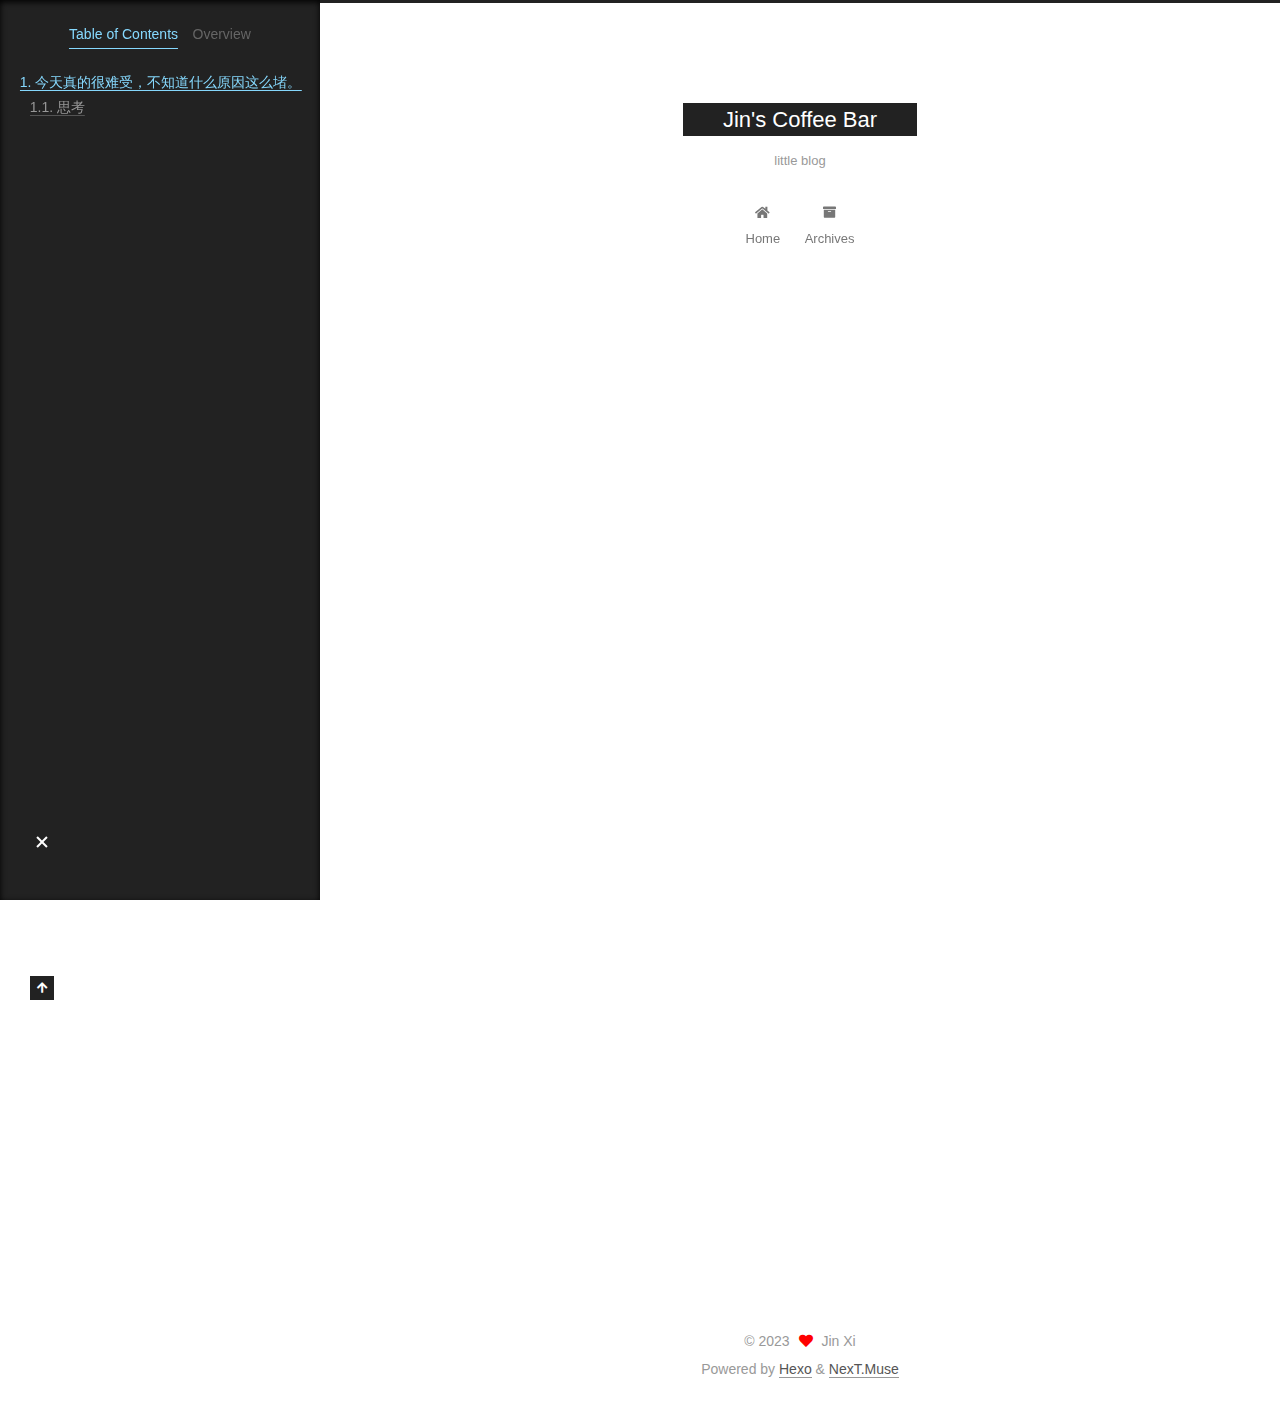
<file: 2023/02/08/post2022-2-8/index.html>
<!DOCTYPE html>
<html lang="en">
<head>
  <meta charset="UTF-8">
<meta name="viewport" content="width=device-width, initial-scale=1, maximum-scale=2">
<meta name="theme-color" content="#222">
<meta name="generator" content="Hexo 6.3.0">
  <link rel="apple-touch-icon" sizes="180x180" href="/images/apple-touch-icon-next.png">
  <link rel="icon" type="image/png" sizes="32x32" href="/images/favicon-32x32-next.png">
  <link rel="icon" type="image/png" sizes="16x16" href="/images/favicon-16x16-next.png">
  <link rel="mask-icon" href="/images/logo.svg" color="#222">

<link rel="stylesheet" href="/css/main.css">


<link rel="stylesheet" href="/lib/font-awesome/css/all.min.css">

<script id="hexo-configurations">
    var NexT = window.NexT || {};
    var CONFIG = {"hostname":"example.com","root":"/","scheme":"Muse","version":"7.8.0","exturl":false,"sidebar":{"position":"left","display":"post","padding":18,"offset":12,"onmobile":false},"copycode":{"enable":false,"show_result":false,"style":null},"back2top":{"enable":true,"sidebar":false,"scrollpercent":false},"bookmark":{"enable":false,"color":"#222","save":"auto"},"fancybox":false,"mediumzoom":false,"lazyload":false,"pangu":false,"comments":{"style":"tabs","active":null,"storage":true,"lazyload":false,"nav":null},"algolia":{"hits":{"per_page":10},"labels":{"input_placeholder":"Search for Posts","hits_empty":"We didn't find any results for the search: ${query}","hits_stats":"${hits} results found in ${time} ms"}},"localsearch":{"enable":false,"trigger":"auto","top_n_per_article":1,"unescape":false,"preload":false},"motion":{"enable":true,"async":false,"transition":{"post_block":"fadeIn","post_header":"slideDownIn","post_body":"slideDownIn","coll_header":"slideLeftIn","sidebar":"slideUpIn"}}};
  </script>

  <meta name="description" content="今天真的很难受，不知道什么原因这么堵。 昨晚楼下的噪声让我难以入睡，早起感觉头晕，精神并不是很好。上午在公司摸完鱼，吃完中饭后并没有直接回到住处，我直接在公司楼下的瑞信咖啡点了一杯生椰拿铁，屁颠屁颠的就回到了工位上。楼内的空气浑浊，呆久了感觉会头晕眼花，中午是公司的午休时间，所有的灯都关了，大多数人都在工位上休息，然而我根本没有睡意。很多的工作让我摸不着头脑，不知从何下手，加上周围的气氛让我喘不上">
<meta property="og:type" content="article">
<meta property="og:title" content="年后小节">
<meta property="og:url" content="http://example.com/2023/02/08/post2022-2-8/index.html">
<meta property="og:site_name" content="Jin&#39;s Coffee Bar">
<meta property="og:description" content="今天真的很难受，不知道什么原因这么堵。 昨晚楼下的噪声让我难以入睡，早起感觉头晕，精神并不是很好。上午在公司摸完鱼，吃完中饭后并没有直接回到住处，我直接在公司楼下的瑞信咖啡点了一杯生椰拿铁，屁颠屁颠的就回到了工位上。楼内的空气浑浊，呆久了感觉会头晕眼花，中午是公司的午休时间，所有的灯都关了，大多数人都在工位上休息，然而我根本没有睡意。很多的工作让我摸不着头脑，不知从何下手，加上周围的气氛让我喘不上">
<meta property="og:locale" content="en_US">
<meta property="article:published_time" content="2023-02-07T16:56:12.000Z">
<meta property="article:modified_time" content="2023-02-07T16:58:04.578Z">
<meta property="article:author" content="Jin Xi">
<meta property="article:tag" content="记">
<meta name="twitter:card" content="summary">

<link rel="canonical" href="http://example.com/2023/02/08/post2022-2-8/">


<script id="page-configurations">
  // https://hexo.io/docs/variables.html
  CONFIG.page = {
    sidebar: "",
    isHome : false,
    isPost : true,
    lang   : 'en'
  };
</script>

  <title>年后小节 | Jin's Coffee Bar</title>
  






  <noscript>
  <style>
  .use-motion .brand,
  .use-motion .menu-item,
  .sidebar-inner,
  .use-motion .post-block,
  .use-motion .pagination,
  .use-motion .comments,
  .use-motion .post-header,
  .use-motion .post-body,
  .use-motion .collection-header { opacity: initial; }

  .use-motion .site-title,
  .use-motion .site-subtitle {
    opacity: initial;
    top: initial;
  }

  .use-motion .logo-line-before i { left: initial; }
  .use-motion .logo-line-after i { right: initial; }
  </style>
</noscript>

</head>

<body itemscope itemtype="http://schema.org/WebPage">
  <div class="container use-motion">
    <div class="headband"></div>

    <header class="header" itemscope itemtype="http://schema.org/WPHeader">
      <div class="header-inner"><div class="site-brand-container">
  <div class="site-nav-toggle">
    <div class="toggle" aria-label="Toggle navigation bar">
      <span class="toggle-line toggle-line-first"></span>
      <span class="toggle-line toggle-line-middle"></span>
      <span class="toggle-line toggle-line-last"></span>
    </div>
  </div>

  <div class="site-meta">

    <a href="/" class="brand" rel="start">
      <span class="logo-line-before"><i></i></span>
      <h1 class="site-title">Jin's Coffee Bar</h1>
      <span class="logo-line-after"><i></i></span>
    </a>
      <p class="site-subtitle" itemprop="description">little blog</p>
  </div>

  <div class="site-nav-right">
    <div class="toggle popup-trigger">
    </div>
  </div>
</div>




<nav class="site-nav">
  <ul id="menu" class="main-menu menu">
        <li class="menu-item menu-item-home">

    <a href="/" rel="section"><i class="fa fa-home fa-fw"></i>Home</a>

  </li>
        <li class="menu-item menu-item-archives">

    <a href="/archives/" rel="section"><i class="fa fa-archive fa-fw"></i>Archives</a>

  </li>
  </ul>
</nav>




</div>
    </header>

    
  <div class="back-to-top">
    <i class="fa fa-arrow-up"></i>
    <span>0%</span>
  </div>


    <main class="main">
      <div class="main-inner">
        <div class="content-wrap">
          

          <div class="content post posts-expand">
            

    
  
  
  <article itemscope itemtype="http://schema.org/Article" class="post-block" lang="en">
    <link itemprop="mainEntityOfPage" href="http://example.com/2023/02/08/post2022-2-8/">

    <span hidden itemprop="author" itemscope itemtype="http://schema.org/Person">
      <meta itemprop="image" content="/images/avatar.gif">
      <meta itemprop="name" content="Jin Xi">
      <meta itemprop="description" content="Happy every day">
    </span>

    <span hidden itemprop="publisher" itemscope itemtype="http://schema.org/Organization">
      <meta itemprop="name" content="Jin's Coffee Bar">
    </span>
      <header class="post-header">
        <h1 class="post-title" itemprop="name headline">
          年后小节
        </h1>

        <div class="post-meta">
            <span class="post-meta-item">
              <span class="post-meta-item-icon">
                <i class="far fa-calendar"></i>
              </span>
              <span class="post-meta-item-text">Posted on</span>
              

              <time title="Created: 2023-02-08 00:56:12 / Modified: 00:58:04" itemprop="dateCreated datePublished" datetime="2023-02-08T00:56:12+08:00">2023-02-08</time>
            </span>

          

        </div>
      </header>

    
    
    
    <div class="post-body" itemprop="articleBody">

      
        <h1 id="今天真的很难受，不知道什么原因这么堵。"><a href="#今天真的很难受，不知道什么原因这么堵。" class="headerlink" title="今天真的很难受，不知道什么原因这么堵。"></a>今天真的很难受，不知道什么原因这么堵。</h1><blockquote>
<p>昨晚楼下的噪声让我难以入睡，早起感觉头晕，精神并不是很好。上午在公司摸完鱼，吃完中饭后并没有直接回到住处，我直接在公司楼下的瑞信咖啡点了一杯生椰拿铁，屁颠屁颠的就回到了工位上。楼内的空气浑浊，呆久了感觉会头晕眼花，中午是公司的午休时间，所有的灯都关了，大多数人都在工位上休息，然而我根本没有睡意。很多的工作让我摸不着头脑，不知从何下手，加上周围的气氛让我喘不上气。下午磨磨蹭蹭的走到了拓维的场地，那里的灯光相对明亮，但是空气更加的闷，同事们都盯着屏幕忙着工作，我一直心不在焉的偷偷看论文。手机不小心摔倒了地上，屏幕磕坏了一个角，真是时运不齐。我的这个月的状态不是很好，花了大价钱的论文课很难找到合适的方向，我的心里一直在打退堂鼓。工作上的可信考试也是一塌糊涂，我完全没有心思工作。晚上的论文课程也是一坨大便，完全赶不上进度。我感觉我已经跌倒了低谷。</p>
</blockquote>
<h2 id="思考"><a href="#思考" class="headerlink" title="思考"></a>思考</h2><blockquote>
<p>不知为何在晚上洗澡的时候回想这几个月我到底做了什么，我发现我一直没有用心，我的时间被一些琐事吹散，没有任何的计划，健身也很久没有去了，你又陷入了困境<br>洗完澡后不知为什么有了斗志，我想有计划的安排我的生活，而不是被生活压垮<br>脑海中响起了贺炜的声音，人的一生中,最光辉的一天并非是功成名就的那天,而是从悲叹与绝望中产生对人生的挑战,以勇敢迈向意志的那天。—–福楼拜</p>
</blockquote>

    </div>

    
    
    

      <footer class="post-footer">
          <div class="post-tags">
              <a href="/tags/%E8%AE%B0/" rel="tag"># 记</a>
          </div>

        


        
    <div class="post-nav">
      <div class="post-nav-item">
    <a href="/2022/12/04/My-New-Post/" rel="prev" title="新的开始">
      <i class="fa fa-chevron-left"></i> 新的开始
    </a></div>
      <div class="post-nav-item">
    <a href="/2023/02/08/python1/" rel="next" title="python中的isinstance和type和typeof">
      python中的isinstance和type和typeof <i class="fa fa-chevron-right"></i>
    </a></div>
    </div>
      </footer>
    
  </article>
  
  
  



          </div>
          

<script>
  window.addEventListener('tabs:register', () => {
    let { activeClass } = CONFIG.comments;
    if (CONFIG.comments.storage) {
      activeClass = localStorage.getItem('comments_active') || activeClass;
    }
    if (activeClass) {
      let activeTab = document.querySelector(`a[href="#comment-${activeClass}"]`);
      if (activeTab) {
        activeTab.click();
      }
    }
  });
  if (CONFIG.comments.storage) {
    window.addEventListener('tabs:click', event => {
      if (!event.target.matches('.tabs-comment .tab-content .tab-pane')) return;
      let commentClass = event.target.classList[1];
      localStorage.setItem('comments_active', commentClass);
    });
  }
</script>

        </div>
          
  
  <div class="toggle sidebar-toggle">
    <span class="toggle-line toggle-line-first"></span>
    <span class="toggle-line toggle-line-middle"></span>
    <span class="toggle-line toggle-line-last"></span>
  </div>

  <aside class="sidebar">
    <div class="sidebar-inner">

      <ul class="sidebar-nav motion-element">
        <li class="sidebar-nav-toc">
          Table of Contents
        </li>
        <li class="sidebar-nav-overview">
          Overview
        </li>
      </ul>

      <!--noindex-->
      <div class="post-toc-wrap sidebar-panel">
          <div class="post-toc motion-element"><ol class="nav"><li class="nav-item nav-level-1"><a class="nav-link" href="#%E4%BB%8A%E5%A4%A9%E7%9C%9F%E7%9A%84%E5%BE%88%E9%9A%BE%E5%8F%97%EF%BC%8C%E4%B8%8D%E7%9F%A5%E9%81%93%E4%BB%80%E4%B9%88%E5%8E%9F%E5%9B%A0%E8%BF%99%E4%B9%88%E5%A0%B5%E3%80%82"><span class="nav-number">1.</span> <span class="nav-text">今天真的很难受，不知道什么原因这么堵。</span></a><ol class="nav-child"><li class="nav-item nav-level-2"><a class="nav-link" href="#%E6%80%9D%E8%80%83"><span class="nav-number">1.1.</span> <span class="nav-text">思考</span></a></li></ol></li></ol></div>
      </div>
      <!--/noindex-->

      <div class="site-overview-wrap sidebar-panel">
        <div class="site-author motion-element" itemprop="author" itemscope itemtype="http://schema.org/Person">
  <p class="site-author-name" itemprop="name">Jin Xi</p>
  <div class="site-description" itemprop="description">Happy every day</div>
</div>
<div class="site-state-wrap motion-element">
  <nav class="site-state">
      <div class="site-state-item site-state-posts">
          <a href="/archives/">
        
          <span class="site-state-item-count">3</span>
          <span class="site-state-item-name">posts</span>
        </a>
      </div>
      <div class="site-state-item site-state-tags">
        <span class="site-state-item-count">3</span>
        <span class="site-state-item-name">tags</span>
      </div>
  </nav>
</div>



      </div>

    </div>
  </aside>
  <div id="sidebar-dimmer"></div>


      </div>
    </main>

    <footer class="footer">
      <div class="footer-inner">
        

        

<div class="copyright">
  
  &copy; 
  <span itemprop="copyrightYear">2023</span>
  <span class="with-love">
    <i class="fa fa-heart"></i>
  </span>
  <span class="author" itemprop="copyrightHolder">Jin Xi</span>
</div>
  <div class="powered-by">Powered by <a href="https://hexo.io/" class="theme-link" rel="noopener" target="_blank">Hexo</a> & <a href="https://muse.theme-next.org/" class="theme-link" rel="noopener" target="_blank">NexT.Muse</a>
  </div>

        








      </div>
    </footer>
  </div>

  
  <script src="/lib/anime.min.js"></script>
  <script src="/lib/velocity/velocity.min.js"></script>
  <script src="/lib/velocity/velocity.ui.min.js"></script>

<script src="/js/utils.js"></script>

<script src="/js/motion.js"></script>


<script src="/js/schemes/muse.js"></script>


<script src="/js/next-boot.js"></script>




  















  

  

</body>
</html>
</file>
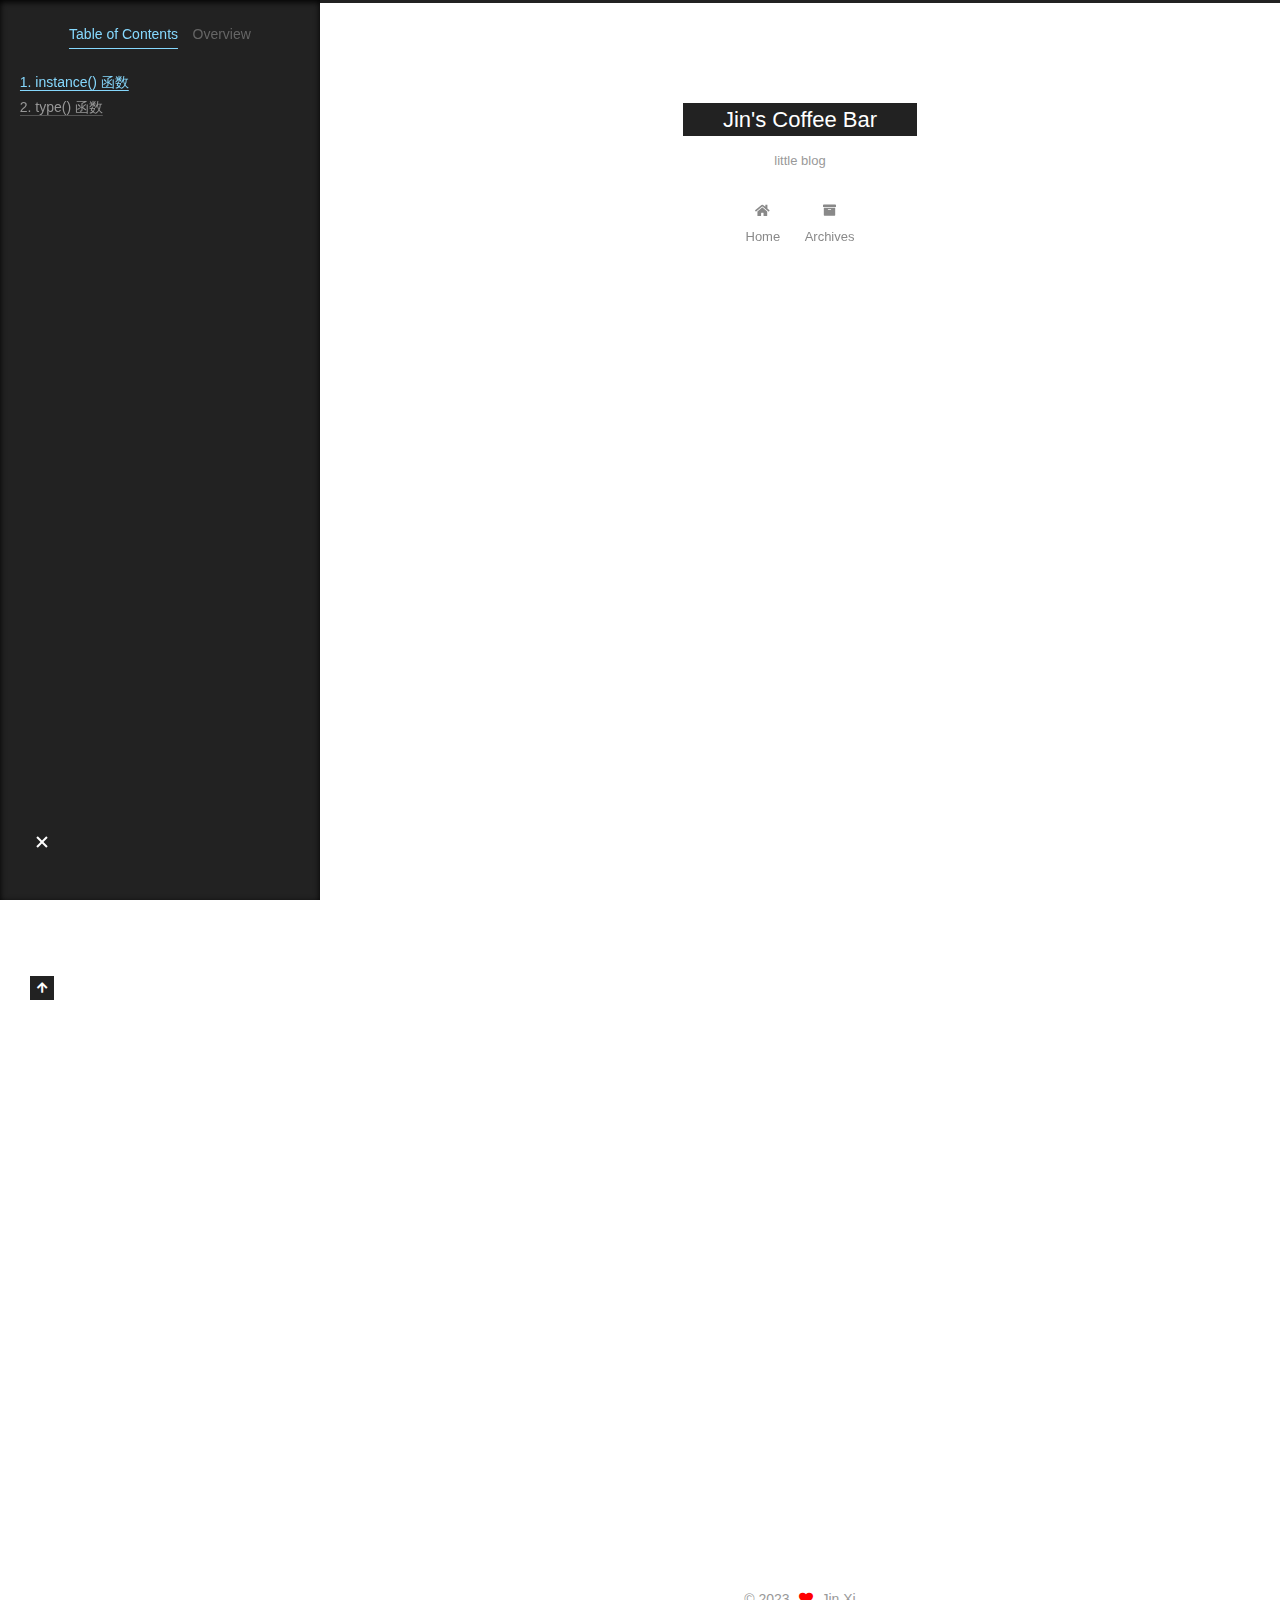
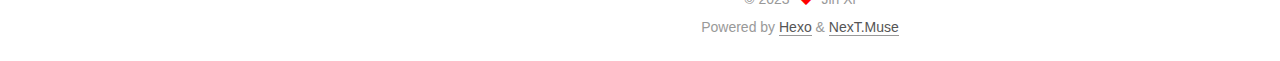
<file: 2023/02/08/python1/index.html>
<!DOCTYPE html>
<html lang="en">
<head>
  <meta charset="UTF-8">
<meta name="viewport" content="width=device-width, initial-scale=1, maximum-scale=2">
<meta name="theme-color" content="#222">
<meta name="generator" content="Hexo 6.3.0">
  <link rel="apple-touch-icon" sizes="180x180" href="/images/apple-touch-icon-next.png">
  <link rel="icon" type="image/png" sizes="32x32" href="/images/favicon-32x32-next.png">
  <link rel="icon" type="image/png" sizes="16x16" href="/images/favicon-16x16-next.png">
  <link rel="mask-icon" href="/images/logo.svg" color="#222">

<link rel="stylesheet" href="/css/main.css">


<link rel="stylesheet" href="/lib/font-awesome/css/all.min.css">

<script id="hexo-configurations">
    var NexT = window.NexT || {};
    var CONFIG = {"hostname":"example.com","root":"/","scheme":"Muse","version":"7.8.0","exturl":false,"sidebar":{"position":"left","display":"post","padding":18,"offset":12,"onmobile":false},"copycode":{"enable":false,"show_result":false,"style":null},"back2top":{"enable":true,"sidebar":false,"scrollpercent":false},"bookmark":{"enable":false,"color":"#222","save":"auto"},"fancybox":false,"mediumzoom":false,"lazyload":false,"pangu":false,"comments":{"style":"tabs","active":null,"storage":true,"lazyload":false,"nav":null},"algolia":{"hits":{"per_page":10},"labels":{"input_placeholder":"Search for Posts","hits_empty":"We didn't find any results for the search: ${query}","hits_stats":"${hits} results found in ${time} ms"}},"localsearch":{"enable":false,"trigger":"auto","top_n_per_article":1,"unescape":false,"preload":false},"motion":{"enable":true,"async":false,"transition":{"post_block":"fadeIn","post_header":"slideDownIn","post_body":"slideDownIn","coll_header":"slideLeftIn","sidebar":"slideUpIn"}}};
  </script>

  <meta name="description" content="instance() 函数*instance()*函数是Python内置函数，判断一个对象是否是某个类或子类，返回True或False 1isinstance(object, classinfo) -&gt; bool  object – 实例对象。 classinfo – 可以是直接或间接类名、基本类型或者由它们组成的元组。可以是：int，float，bool，complex，str(不能写st">
<meta property="og:type" content="article">
<meta property="og:title" content="python中的isinstance和type和typeof">
<meta property="og:url" content="http://example.com/2023/02/08/python1/index.html">
<meta property="og:site_name" content="Jin&#39;s Coffee Bar">
<meta property="og:description" content="instance() 函数*instance()*函数是Python内置函数，判断一个对象是否是某个类或子类，返回True或False 1isinstance(object, classinfo) -&gt; bool  object – 实例对象。 classinfo – 可以是直接或间接类名、基本类型或者由它们组成的元组。可以是：int，float，bool，complex，str(不能写st">
<meta property="og:locale" content="en_US">
<meta property="article:published_time" content="2023-02-07T17:10:17.000Z">
<meta property="article:modified_time" content="2023-02-07T17:28:50.462Z">
<meta property="article:author" content="Jin Xi">
<meta property="article:tag" content="python笔记">
<meta name="twitter:card" content="summary">

<link rel="canonical" href="http://example.com/2023/02/08/python1/">


<script id="page-configurations">
  // https://hexo.io/docs/variables.html
  CONFIG.page = {
    sidebar: "",
    isHome : false,
    isPost : true,
    lang   : 'en'
  };
</script>

  <title>python中的isinstance和type和typeof | Jin's Coffee Bar</title>
  






  <noscript>
  <style>
  .use-motion .brand,
  .use-motion .menu-item,
  .sidebar-inner,
  .use-motion .post-block,
  .use-motion .pagination,
  .use-motion .comments,
  .use-motion .post-header,
  .use-motion .post-body,
  .use-motion .collection-header { opacity: initial; }

  .use-motion .site-title,
  .use-motion .site-subtitle {
    opacity: initial;
    top: initial;
  }

  .use-motion .logo-line-before i { left: initial; }
  .use-motion .logo-line-after i { right: initial; }
  </style>
</noscript>

</head>

<body itemscope itemtype="http://schema.org/WebPage">
  <div class="container use-motion">
    <div class="headband"></div>

    <header class="header" itemscope itemtype="http://schema.org/WPHeader">
      <div class="header-inner"><div class="site-brand-container">
  <div class="site-nav-toggle">
    <div class="toggle" aria-label="Toggle navigation bar">
      <span class="toggle-line toggle-line-first"></span>
      <span class="toggle-line toggle-line-middle"></span>
      <span class="toggle-line toggle-line-last"></span>
    </div>
  </div>

  <div class="site-meta">

    <a href="/" class="brand" rel="start">
      <span class="logo-line-before"><i></i></span>
      <h1 class="site-title">Jin's Coffee Bar</h1>
      <span class="logo-line-after"><i></i></span>
    </a>
      <p class="site-subtitle" itemprop="description">little blog</p>
  </div>

  <div class="site-nav-right">
    <div class="toggle popup-trigger">
    </div>
  </div>
</div>




<nav class="site-nav">
  <ul id="menu" class="main-menu menu">
        <li class="menu-item menu-item-home">

    <a href="/" rel="section"><i class="fa fa-home fa-fw"></i>Home</a>

  </li>
        <li class="menu-item menu-item-archives">

    <a href="/archives/" rel="section"><i class="fa fa-archive fa-fw"></i>Archives</a>

  </li>
  </ul>
</nav>




</div>
    </header>

    
  <div class="back-to-top">
    <i class="fa fa-arrow-up"></i>
    <span>0%</span>
  </div>


    <main class="main">
      <div class="main-inner">
        <div class="content-wrap">
          

          <div class="content post posts-expand">
            

    
  
  
  <article itemscope itemtype="http://schema.org/Article" class="post-block" lang="en">
    <link itemprop="mainEntityOfPage" href="http://example.com/2023/02/08/python1/">

    <span hidden itemprop="author" itemscope itemtype="http://schema.org/Person">
      <meta itemprop="image" content="/images/avatar.gif">
      <meta itemprop="name" content="Jin Xi">
      <meta itemprop="description" content="Happy every day">
    </span>

    <span hidden itemprop="publisher" itemscope itemtype="http://schema.org/Organization">
      <meta itemprop="name" content="Jin's Coffee Bar">
    </span>
      <header class="post-header">
        <h1 class="post-title" itemprop="name headline">
          python中的isinstance和type和typeof
        </h1>

        <div class="post-meta">
            <span class="post-meta-item">
              <span class="post-meta-item-icon">
                <i class="far fa-calendar"></i>
              </span>
              <span class="post-meta-item-text">Posted on</span>
              

              <time title="Created: 2023-02-08 01:10:17 / Modified: 01:28:50" itemprop="dateCreated datePublished" datetime="2023-02-08T01:10:17+08:00">2023-02-08</time>
            </span>

          

        </div>
      </header>

    
    
    
    <div class="post-body" itemprop="articleBody">

      
        <h1 id="instance-函数"><a href="#instance-函数" class="headerlink" title="instance() 函数"></a>instance() 函数</h1><p>*instance()*函数是Python内置函数，判断一个对象是否是某个类或子类，返回True或False</p>
<figure class="highlight plaintext"><table><tr><td class="gutter"><pre><span class="line">1</span><br></pre></td><td class="code"><pre><span class="line">isinstance(object, classinfo) -&gt; bool</span><br></pre></td></tr></table></figure>
<ul>
<li>object – 实例对象。</li>
<li>classinfo – 可以是直接或间接类名、基本类型或者由它们组成的元组。可以是：int，float，bool，complex，str(不能写string)，list，dict，set，tuple</li>
</ul>
<h1 id="type-函数"><a href="#type-函数" class="headerlink" title="type() 函数"></a>type() 函数</h1><p>*type()*函数可以判断输入参数的类型，返回该类型</p>
<figure class="highlight plaintext"><table><tr><td class="gutter"><pre><span class="line">1</span><br><span class="line">2</span><br></pre></td><td class="code"><pre><span class="line">type(object_or_name, bases, dict)</span><br><span class="line">type(object) -&gt; the object’s type</span><br></pre></td></tr></table></figure>

<p>如下所示：</p>
<figure class="highlight plaintext"><table><tr><td class="gutter"><pre><span class="line">1</span><br><span class="line">2</span><br><span class="line">3</span><br><span class="line">4</span><br><span class="line">5</span><br><span class="line">6</span><br><span class="line">7</span><br><span class="line">8</span><br><span class="line">9</span><br><span class="line">10</span><br></pre></td><td class="code"><pre><span class="line">class A:</span><br><span class="line">    pass</span><br><span class="line"></span><br><span class="line">class B(A):</span><br><span class="line">    pass</span><br><span class="line"></span><br><span class="line">print(isinstance(A(), A))  # True</span><br><span class="line">print(type(A()) == A)  # True</span><br><span class="line">print(isinstance(B(), A))  # True</span><br><span class="line">print(type(B()) == A)  # False</span><br></pre></td></tr></table></figure>
<p>&#x3D;&#x3D;比较会直接调用__eq__()函数，而type()返回的是&lt;class ‘__main__.A’&gt;就是A的数据类型</p>

    </div>

    
    
    

      <footer class="post-footer">
          <div class="post-tags">
              <a href="/tags/python%E7%AC%94%E8%AE%B0/" rel="tag"># python笔记</a>
          </div>

        


        
    <div class="post-nav">
      <div class="post-nav-item">
    <a href="/2023/02/08/post2022-2-8/" rel="prev" title="年后小节">
      <i class="fa fa-chevron-left"></i> 年后小节
    </a></div>
      <div class="post-nav-item"></div>
    </div>
      </footer>
    
  </article>
  
  
  



          </div>
          

<script>
  window.addEventListener('tabs:register', () => {
    let { activeClass } = CONFIG.comments;
    if (CONFIG.comments.storage) {
      activeClass = localStorage.getItem('comments_active') || activeClass;
    }
    if (activeClass) {
      let activeTab = document.querySelector(`a[href="#comment-${activeClass}"]`);
      if (activeTab) {
        activeTab.click();
      }
    }
  });
  if (CONFIG.comments.storage) {
    window.addEventListener('tabs:click', event => {
      if (!event.target.matches('.tabs-comment .tab-content .tab-pane')) return;
      let commentClass = event.target.classList[1];
      localStorage.setItem('comments_active', commentClass);
    });
  }
</script>

        </div>
          
  
  <div class="toggle sidebar-toggle">
    <span class="toggle-line toggle-line-first"></span>
    <span class="toggle-line toggle-line-middle"></span>
    <span class="toggle-line toggle-line-last"></span>
  </div>

  <aside class="sidebar">
    <div class="sidebar-inner">

      <ul class="sidebar-nav motion-element">
        <li class="sidebar-nav-toc">
          Table of Contents
        </li>
        <li class="sidebar-nav-overview">
          Overview
        </li>
      </ul>

      <!--noindex-->
      <div class="post-toc-wrap sidebar-panel">
          <div class="post-toc motion-element"><ol class="nav"><li class="nav-item nav-level-1"><a class="nav-link" href="#instance-%E5%87%BD%E6%95%B0"><span class="nav-number">1.</span> <span class="nav-text">instance() 函数</span></a></li><li class="nav-item nav-level-1"><a class="nav-link" href="#type-%E5%87%BD%E6%95%B0"><span class="nav-number">2.</span> <span class="nav-text">type() 函数</span></a></li></ol></div>
      </div>
      <!--/noindex-->

      <div class="site-overview-wrap sidebar-panel">
        <div class="site-author motion-element" itemprop="author" itemscope itemtype="http://schema.org/Person">
  <p class="site-author-name" itemprop="name">Jin Xi</p>
  <div class="site-description" itemprop="description">Happy every day</div>
</div>
<div class="site-state-wrap motion-element">
  <nav class="site-state">
      <div class="site-state-item site-state-posts">
          <a href="/archives/">
        
          <span class="site-state-item-count">3</span>
          <span class="site-state-item-name">posts</span>
        </a>
      </div>
      <div class="site-state-item site-state-tags">
        <span class="site-state-item-count">3</span>
        <span class="site-state-item-name">tags</span>
      </div>
  </nav>
</div>



      </div>

    </div>
  </aside>
  <div id="sidebar-dimmer"></div>


      </div>
    </main>

    <footer class="footer">
      <div class="footer-inner">
        

        

<div class="copyright">
  
  &copy; 
  <span itemprop="copyrightYear">2023</span>
  <span class="with-love">
    <i class="fa fa-heart"></i>
  </span>
  <span class="author" itemprop="copyrightHolder">Jin Xi</span>
</div>
  <div class="powered-by">Powered by <a href="https://hexo.io/" class="theme-link" rel="noopener" target="_blank">Hexo</a> & <a href="https://muse.theme-next.org/" class="theme-link" rel="noopener" target="_blank">NexT.Muse</a>
  </div>

        








      </div>
    </footer>
  </div>

  
  <script src="/lib/anime.min.js"></script>
  <script src="/lib/velocity/velocity.min.js"></script>
  <script src="/lib/velocity/velocity.ui.min.js"></script>

<script src="/js/utils.js"></script>

<script src="/js/motion.js"></script>


<script src="/js/schemes/muse.js"></script>


<script src="/js/next-boot.js"></script>




  















  

  

</body>
</html>
</file>
<file: css/main.css>
:root {
  --body-bg-color: #fff;
  --content-bg-color: #fff;
  --card-bg-color: #f5f5f5;
  --text-color: #555;
  --blockquote-color: #666;
  --link-color: #555;
  --link-hover-color: #222;
  --brand-color: #fff;
  --brand-hover-color: #fff;
  --table-row-odd-bg-color: #f9f9f9;
  --table-row-hover-bg-color: #f5f5f5;
  --menu-item-bg-color: #f5f5f5;
  --btn-default-bg: #222;
  --btn-default-color: #fff;
  --btn-default-border-color: #222;
  --btn-default-hover-bg: #fff;
  --btn-default-hover-color: #222;
  --btn-default-hover-border-color: #222;
}
html {
  line-height: 1.15; /* 1 */
  -webkit-text-size-adjust: 100%; /* 2 */
}
body {
  margin: 0;
}
main {
  display: block;
}
h1 {
  font-size: 2em;
  margin: 0.67em 0;
}
hr {
  box-sizing: content-box; /* 1 */
  height: 0; /* 1 */
  overflow: visible; /* 2 */
}
pre {
  font-family: monospace, monospace; /* 1 */
  font-size: 1em; /* 2 */
}
a {
  background: transparent;
}
abbr[title] {
  border-bottom: none; /* 1 */
  text-decoration: underline; /* 2 */
  text-decoration: underline dotted; /* 2 */
}
b,
strong {
  font-weight: bolder;
}
code,
kbd,
samp {
  font-family: monospace, monospace; /* 1 */
  font-size: 1em; /* 2 */
}
small {
  font-size: 80%;
}
sub,
sup {
  font-size: 75%;
  line-height: 0;
  position: relative;
  vertical-align: baseline;
}
sub {
  bottom: -0.25em;
}
sup {
  top: -0.5em;
}
img {
  border-style: none;
}
button,
input,
optgroup,
select,
textarea {
  font-family: inherit; /* 1 */
  font-size: 100%; /* 1 */
  line-height: 1.15; /* 1 */
  margin: 0; /* 2 */
}
button,
input {
/* 1 */
  overflow: visible;
}
button,
select {
/* 1 */
  text-transform: none;
}
button,
[type='button'],
[type='reset'],
[type='submit'] {
  -webkit-appearance: button;
}
button::-moz-focus-inner,
[type='button']::-moz-focus-inner,
[type='reset']::-moz-focus-inner,
[type='submit']::-moz-focus-inner {
  border-style: none;
  padding: 0;
}
button:-moz-focusring,
[type='button']:-moz-focusring,
[type='reset']:-moz-focusring,
[type='submit']:-moz-focusring {
  outline: 1px dotted ButtonText;
}
fieldset {
  padding: 0.35em 0.75em 0.625em;
}
legend {
  box-sizing: border-box; /* 1 */
  color: inherit; /* 2 */
  display: table; /* 1 */
  max-width: 100%; /* 1 */
  padding: 0; /* 3 */
  white-space: normal; /* 1 */
}
progress {
  vertical-align: baseline;
}
textarea {
  overflow: auto;
}
[type='checkbox'],
[type='radio'] {
  box-sizing: border-box; /* 1 */
  padding: 0; /* 2 */
}
[type='number']::-webkit-inner-spin-button,
[type='number']::-webkit-outer-spin-button {
  height: auto;
}
[type='search'] {
  outline-offset: -2px; /* 2 */
  -webkit-appearance: textfield; /* 1 */
}
[type='search']::-webkit-search-decoration {
  -webkit-appearance: none;
}
::-webkit-file-upload-button {
  font: inherit; /* 2 */
  -webkit-appearance: button; /* 1 */
}
details {
  display: block;
}
summary {
  display: list-item;
}
template {
  display: none;
}
[hidden] {
  display: none;
}
::selection {
  background: #262a30;
  color: #eee;
}
html,
body {
  height: 100%;
}
body {
  background: var(--body-bg-color);
  color: var(--text-color);
  font-family: 'Lato', "PingFang SC", "Microsoft YaHei", sans-serif;
  font-size: 1em;
  line-height: 2;
}
@media (max-width: 991px) {
  body {
    padding-left: 0 !important;
    padding-right: 0 !important;
  }
}
h1,
h2,
h3,
h4,
h5,
h6 {
  font-family: 'Lato', "PingFang SC", "Microsoft YaHei", sans-serif;
  font-weight: bold;
  line-height: 1.5;
  margin: 20px 0 15px;
}
h1 {
  font-size: 1.5em;
}
h2 {
  font-size: 1.375em;
}
h3 {
  font-size: 1.25em;
}
h4 {
  font-size: 1.125em;
}
h5 {
  font-size: 1em;
}
h6 {
  font-size: 0.875em;
}
p {
  margin: 0 0 20px 0;
}
a,
span.exturl {
  border-bottom: 1px solid #999;
  color: var(--link-color);
  outline: 0;
  text-decoration: none;
  overflow-wrap: break-word;
  word-wrap: break-word;
  cursor: pointer;
}
a:hover,
span.exturl:hover {
  border-bottom-color: var(--link-hover-color);
  color: var(--link-hover-color);
}
iframe,
img,
video {
  display: block;
  margin-left: auto;
  margin-right: auto;
  max-width: 100%;
}
hr {
  background-image: repeating-linear-gradient(-45deg, #ddd, #ddd 4px, transparent 4px, transparent 8px);
  border: 0;
  height: 3px;
  margin: 40px 0;
}
blockquote {
  border-left: 4px solid #ddd;
  color: var(--blockquote-color);
  margin: 0;
  padding: 0 15px;
}
blockquote cite::before {
  content: '-';
  padding: 0 5px;
}
dt {
  font-weight: bold;
}
dd {
  margin: 0;
  padding: 0;
}
kbd {
  background-color: #f5f5f5;
  background-image: linear-gradient(#eee, #fff, #eee);
  border: 1px solid #ccc;
  border-radius: 0.2em;
  box-shadow: 0.1em 0.1em 0.2em rgba(0,0,0,0.1);
  color: #555;
  font-family: inherit;
  padding: 0.1em 0.3em;
  white-space: nowrap;
}
.table-container {
  overflow: auto;
}
table {
  border-collapse: collapse;
  border-spacing: 0;
  font-size: 0.875em;
  margin: 0 0 20px 0;
  width: 100%;
}
tbody tr:nth-of-type(odd) {
  background: var(--table-row-odd-bg-color);
}
tbody tr:hover {
  background: var(--table-row-hover-bg-color);
}
caption,
th,
td {
  font-weight: normal;
  padding: 8px;
  vertical-align: middle;
}
th,
td {
  border: 1px solid #ddd;
  border-bottom: 3px solid #ddd;
}
th {
  font-weight: 700;
  padding-bottom: 10px;
}
td {
  border-bottom-width: 1px;
}
.btn {
  background: var(--btn-default-bg);
  border: 2px solid var(--btn-default-border-color);
  border-radius: 0;
  color: var(--btn-default-color);
  display: inline-block;
  font-size: 0.875em;
  line-height: 2;
  padding: 0 20px;
  text-decoration: none;
  transition-property: background-color;
  transition-delay: 0s;
  transition-duration: 0.2s;
  transition-timing-function: ease-in-out;
}
.btn:hover {
  background: var(--btn-default-hover-bg);
  border-color: var(--btn-default-hover-border-color);
  color: var(--btn-default-hover-color);
}
.btn + .btn {
  margin: 0 0 8px 8px;
}
.btn .fa-fw {
  text-align: left;
  width: 1.285714285714286em;
}
.toggle {
  line-height: 0;
}
.toggle .toggle-line {
  background: #fff;
  display: inline-block;
  height: 2px;
  left: 0;
  position: relative;
  top: 0;
  transition: all 0.4s;
  vertical-align: top;
  width: 100%;
}
.toggle .toggle-line:not(:first-child) {
  margin-top: 3px;
}
.toggle.toggle-arrow .toggle-line-first {
  left: 50%;
  top: 2px;
  transform: rotate(45deg);
  width: 50%;
}
.toggle.toggle-arrow .toggle-line-middle {
  left: 2px;
  width: 90%;
}
.toggle.toggle-arrow .toggle-line-last {
  left: 50%;
  top: -2px;
  transform: rotate(-45deg);
  width: 50%;
}
.toggle.toggle-close .toggle-line-first {
  transform: rotate(-45deg);
  top: 5px;
}
.toggle.toggle-close .toggle-line-middle {
  opacity: 0;
}
.toggle.toggle-close .toggle-line-last {
  transform: rotate(45deg);
  top: -5px;
}
.highlight,
pre {
  background: #f7f7f7;
  color: #4d4d4c;
  line-height: 1.6;
  margin: 0 auto 20px;
}
pre,
code {
  font-family: consolas, Menlo, monospace, "PingFang SC", "Microsoft YaHei";
}
code {
  background: #eee;
  border-radius: 3px;
  color: #555;
  padding: 2px 4px;
  overflow-wrap: break-word;
  word-wrap: break-word;
}
.highlight *::selection {
  background: #d6d6d6;
}
.highlight pre {
  border: 0;
  margin: 0;
  padding: 10px 0;
}
.highlight table {
  border: 0;
  margin: 0;
  width: auto;
}
.highlight td {
  border: 0;
  padding: 0;
}
.highlight figcaption {
  background: #eff2f3;
  color: #4d4d4c;
  display: flex;
  font-size: 0.875em;
  justify-content: space-between;
  line-height: 1.2;
  padding: 0.5em;
}
.highlight figcaption a {
  color: #4d4d4c;
}
.highlight figcaption a:hover {
  border-bottom-color: #4d4d4c;
}
.highlight .gutter {
  -moz-user-select: none;
  -ms-user-select: none;
  -webkit-user-select: none;
  user-select: none;
}
.highlight .gutter pre {
  background: #eff2f3;
  color: #869194;
  padding-left: 10px;
  padding-right: 10px;
  text-align: right;
}
.highlight .code pre {
  background: #f7f7f7;
  padding-left: 10px;
  width: 100%;
}
.gist table {
  width: auto;
}
.gist table td {
  border: 0;
}
pre {
  overflow: auto;
  padding: 10px;
}
pre code {
  background: none;
  color: #4d4d4c;
  font-size: 0.875em;
  padding: 0;
  text-shadow: none;
}
pre .deletion {
  background: #fdd;
}
pre .addition {
  background: #dfd;
}
pre .meta {
  color: #eab700;
  -moz-user-select: none;
  -ms-user-select: none;
  -webkit-user-select: none;
  user-select: none;
}
pre .comment {
  color: #8e908c;
}
pre .variable,
pre .attribute,
pre .tag,
pre .name,
pre .regexp,
pre .ruby .constant,
pre .xml .tag .title,
pre .xml .pi,
pre .xml .doctype,
pre .html .doctype,
pre .css .id,
pre .css .class,
pre .css .pseudo {
  color: #c82829;
}
pre .number,
pre .preprocessor,
pre .built_in,
pre .builtin-name,
pre .literal,
pre .params,
pre .constant,
pre .command {
  color: #f5871f;
}
pre .ruby .class .title,
pre .css .rules .attribute,
pre .string,
pre .symbol,
pre .value,
pre .inheritance,
pre .header,
pre .ruby .symbol,
pre .xml .cdata,
pre .special,
pre .formula {
  color: #718c00;
}
pre .title,
pre .css .hexcolor {
  color: #3e999f;
}
pre .function,
pre .python .decorator,
pre .python .title,
pre .ruby .function .title,
pre .ruby .title .keyword,
pre .perl .sub,
pre .javascript .title,
pre .coffeescript .title {
  color: #4271ae;
}
pre .keyword,
pre .javascript .function {
  color: #8959a8;
}
.blockquote-center {
  border-left: none;
  margin: 40px 0;
  padding: 0;
  position: relative;
  text-align: center;
}
.blockquote-center .fa {
  display: block;
  opacity: 0.6;
  position: absolute;
  width: 100%;
}
.blockquote-center .fa-quote-left {
  border-top: 1px solid #ccc;
  text-align: left;
  top: -20px;
}
.blockquote-center .fa-quote-right {
  border-bottom: 1px solid #ccc;
  text-align: right;
  bottom: -20px;
}
.blockquote-center p,
.blockquote-center div {
  text-align: center;
}
.post-body .group-picture img {
  margin: 0 auto;
  padding: 0 3px;
}
.group-picture-row {
  margin-bottom: 6px;
  overflow: hidden;
}
.group-picture-column {
  float: left;
  margin-bottom: 10px;
}
.post-body .label {
  color: #555;
  display: inline;
  padding: 0 2px;
}
.post-body .label.default {
  background: #f0f0f0;
}
.post-body .label.primary {
  background: #efe6f7;
}
.post-body .label.info {
  background: #e5f2f8;
}
.post-body .label.success {
  background: #e7f4e9;
}
.post-body .label.warning {
  background: #fcf6e1;
}
.post-body .label.danger {
  background: #fae8eb;
}
.post-body .tabs {
  margin-bottom: 20px;
}
.post-body .tabs,
.tabs-comment {
  display: block;
  padding-top: 10px;
  position: relative;
}
.post-body .tabs ul.nav-tabs,
.tabs-comment ul.nav-tabs {
  display: flex;
  flex-wrap: wrap;
  margin: 0;
  margin-bottom: -1px;
  padding: 0;
}
@media (max-width: 413px) {
  .post-body .tabs ul.nav-tabs,
  .tabs-comment ul.nav-tabs {
    display: block;
    margin-bottom: 5px;
  }
}
.post-body .tabs ul.nav-tabs li.tab,
.tabs-comment ul.nav-tabs li.tab {
  border-bottom: 1px solid #ddd;
  border-left: 1px solid transparent;
  border-right: 1px solid transparent;
  border-top: 3px solid transparent;
  flex-grow: 1;
  list-style-type: none;
  border-radius: 0 0 0 0;
}
@media (max-width: 413px) {
  .post-body .tabs ul.nav-tabs li.tab,
  .tabs-comment ul.nav-tabs li.tab {
    border-bottom: 1px solid transparent;
    border-left: 3px solid transparent;
    border-right: 1px solid transparent;
    border-top: 1px solid transparent;
  }
}
@media (max-width: 413px) {
  .post-body .tabs ul.nav-tabs li.tab,
  .tabs-comment ul.nav-tabs li.tab {
    border-radius: 0;
  }
}
.post-body .tabs ul.nav-tabs li.tab a,
.tabs-comment ul.nav-tabs li.tab a {
  border-bottom: initial;
  display: block;
  line-height: 1.8;
  outline: 0;
  padding: 0.25em 0.75em;
  text-align: center;
  transition-delay: 0s;
  transition-duration: 0.2s;
  transition-timing-function: ease-out;
}
.post-body .tabs ul.nav-tabs li.tab a i,
.tabs-comment ul.nav-tabs li.tab a i {
  width: 1.285714285714286em;
}
.post-body .tabs ul.nav-tabs li.tab.active,
.tabs-comment ul.nav-tabs li.tab.active {
  border-bottom: 1px solid transparent;
  border-left: 1px solid #ddd;
  border-right: 1px solid #ddd;
  border-top: 3px solid #fc6423;
}
@media (max-width: 413px) {
  .post-body .tabs ul.nav-tabs li.tab.active,
  .tabs-comment ul.nav-tabs li.tab.active {
    border-bottom: 1px solid #ddd;
    border-left: 3px solid #fc6423;
    border-right: 1px solid #ddd;
    border-top: 1px solid #ddd;
  }
}
.post-body .tabs ul.nav-tabs li.tab.active a,
.tabs-comment ul.nav-tabs li.tab.active a {
  color: var(--link-color);
  cursor: default;
}
.post-body .tabs .tab-content .tab-pane,
.tabs-comment .tab-content .tab-pane {
  border: 1px solid #ddd;
  border-top: 0;
  padding: 20px 20px 0 20px;
  border-radius: 0;
}
.post-body .tabs .tab-content .tab-pane:not(.active),
.tabs-comment .tab-content .tab-pane:not(.active) {
  display: none;
}
.post-body .tabs .tab-content .tab-pane.active,
.tabs-comment .tab-content .tab-pane.active {
  display: block;
}
.post-body .tabs .tab-content .tab-pane.active:nth-of-type(1),
.tabs-comment .tab-content .tab-pane.active:nth-of-type(1) {
  border-radius: 0 0 0 0;
}
@media (max-width: 413px) {
  .post-body .tabs .tab-content .tab-pane.active:nth-of-type(1),
  .tabs-comment .tab-content .tab-pane.active:nth-of-type(1) {
    border-radius: 0;
  }
}
.post-body .note {
  border-radius: 3px;
  margin-bottom: 20px;
  padding: 1em;
  position: relative;
  border: 1px solid #eee;
  border-left-width: 5px;
}
.post-body .note h2,
.post-body .note h3,
.post-body .note h4,
.post-body .note h5,
.post-body .note h6 {
  margin-top: 0;
  border-bottom: initial;
  margin-bottom: 0;
  padding-top: 0;
}
.post-body .note p:first-child,
.post-body .note ul:first-child,
.post-body .note ol:first-child,
.post-body .note table:first-child,
.post-body .note pre:first-child,
.post-body .note blockquote:first-child,
.post-body .note img:first-child {
  margin-top: 0;
}
.post-body .note p:last-child,
.post-body .note ul:last-child,
.post-body .note ol:last-child,
.post-body .note table:last-child,
.post-body .note pre:last-child,
.post-body .note blockquote:last-child,
.post-body .note img:last-child {
  margin-bottom: 0;
}
.post-body .note.default {
  border-left-color: #777;
}
.post-body .note.default h2,
.post-body .note.default h3,
.post-body .note.default h4,
.post-body .note.default h5,
.post-body .note.default h6 {
  color: #777;
}
.post-body .note.primary {
  border-left-color: #6f42c1;
}
.post-body .note.primary h2,
.post-body .note.primary h3,
.post-body .note.primary h4,
.post-body .note.primary h5,
.post-body .note.primary h6 {
  color: #6f42c1;
}
.post-body .note.info {
  border-left-color: #428bca;
}
.post-body .note.info h2,
.post-body .note.info h3,
.post-body .note.info h4,
.post-body .note.info h5,
.post-body .note.info h6 {
  color: #428bca;
}
.post-body .note.success {
  border-left-color: #5cb85c;
}
.post-body .note.success h2,
.post-body .note.success h3,
.post-body .note.success h4,
.post-body .note.success h5,
.post-body .note.success h6 {
  color: #5cb85c;
}
.post-body .note.warning {
  border-left-color: #f0ad4e;
}
.post-body .note.warning h2,
.post-body .note.warning h3,
.post-body .note.warning h4,
.post-body .note.warning h5,
.post-body .note.warning h6 {
  color: #f0ad4e;
}
.post-body .note.danger {
  border-left-color: #d9534f;
}
.post-body .note.danger h2,
.post-body .note.danger h3,
.post-body .note.danger h4,
.post-body .note.danger h5,
.post-body .note.danger h6 {
  color: #d9534f;
}
.pagination .prev,
.pagination .next,
.pagination .page-number,
.pagination .space {
  display: inline-block;
  margin: 0 10px;
  padding: 0 11px;
  position: relative;
  top: -1px;
}
@media (max-width: 767px) {
  .pagination .prev,
  .pagination .next,
  .pagination .page-number,
  .pagination .space {
    margin: 0 5px;
  }
}
.pagination {
  border-top: 1px solid #eee;
  margin: 120px 0 0;
  text-align: center;
}
.pagination .prev,
.pagination .next,
.pagination .page-number {
  border-bottom: 0;
  border-top: 1px solid #eee;
  transition-property: border-color;
  transition-delay: 0s;
  transition-duration: 0.2s;
  transition-timing-function: ease-in-out;
}
.pagination .prev:hover,
.pagination .next:hover,
.pagination .page-number:hover {
  border-top-color: #222;
}
.pagination .space {
  margin: 0;
  padding: 0;
}
.pagination .prev {
  margin-left: 0;
}
.pagination .next {
  margin-right: 0;
}
.pagination .page-number.current {
  background: #ccc;
  border-top-color: #ccc;
  color: #fff;
}
@media (max-width: 767px) {
  .pagination {
    border-top: none;
  }
  .pagination .prev,
  .pagination .next,
  .pagination .page-number {
    border-bottom: 1px solid #eee;
    border-top: 0;
    margin-bottom: 10px;
    padding: 0 10px;
  }
  .pagination .prev:hover,
  .pagination .next:hover,
  .pagination .page-number:hover {
    border-bottom-color: #222;
  }
}
.comments {
  margin-top: 60px;
  overflow: hidden;
}
.comment-button-group {
  display: flex;
  flex-wrap: wrap-reverse;
  justify-content: center;
  margin: 1em 0;
}
.comment-button-group .comment-button {
  margin: 0.1em 0.2em;
}
.comment-button-group .comment-button.active {
  background: var(--btn-default-hover-bg);
  border-color: var(--btn-default-hover-border-color);
  color: var(--btn-default-hover-color);
}
.comment-position {
  display: none;
}
.comment-position.active {
  display: block;
}
.tabs-comment {
  background: var(--content-bg-color);
  margin-top: 4em;
  padding-top: 0;
}
.tabs-comment .comments {
  border: 0;
  box-shadow: none;
  margin-top: 0;
  padding-top: 0;
}
.container {
  min-height: 100%;
  position: relative;
}
.main-inner {
  margin: 0 auto;
  width: 700px;
}
@media (min-width: 1200px) {
  .main-inner {
    width: 800px;
  }
}
@media (min-width: 1600px) {
  .main-inner {
    width: 900px;
  }
}
@media (max-width: 767px) {
  .content-wrap {
    padding: 0 20px;
  }
}
.header {
  background: transparent;
}
.header-inner {
  margin: 0 auto;
  width: 700px;
}
@media (min-width: 1200px) {
  .header-inner {
    width: 800px;
  }
}
@media (min-width: 1600px) {
  .header-inner {
    width: 900px;
  }
}
.site-brand-container {
  display: flex;
  flex-shrink: 0;
  padding: 0 10px;
}
.headband {
  background: #222;
  height: 3px;
}
.site-meta {
  flex-grow: 1;
  text-align: center;
}
@media (max-width: 767px) {
  .site-meta {
    text-align: center;
  }
}
.brand {
  border-bottom: none;
  color: var(--brand-color);
  display: inline-block;
  line-height: 1.375em;
  padding: 0 40px;
  position: relative;
}
.brand:hover {
  color: var(--brand-hover-color);
}
.site-title {
  font-family: 'Lato', "PingFang SC", "Microsoft YaHei", sans-serif;
  font-size: 1.375em;
  font-weight: normal;
  margin: 0;
}
.site-subtitle {
  color: #999;
  font-size: 0.8125em;
  margin: 10px 0;
}
.use-motion .brand {
  opacity: 0;
}
.use-motion .site-title,
.use-motion .site-subtitle,
.use-motion .custom-logo-image {
  opacity: 0;
  position: relative;
  top: -10px;
}
.site-nav-toggle,
.site-nav-right {
  display: none;
}
@media (max-width: 767px) {
  .site-nav-toggle,
  .site-nav-right {
    display: flex;
    flex-direction: column;
    justify-content: center;
  }
}
.site-nav-toggle .toggle,
.site-nav-right .toggle {
  color: var(--text-color);
  padding: 10px;
  width: 22px;
}
.site-nav-toggle .toggle .toggle-line,
.site-nav-right .toggle .toggle-line {
  background: var(--text-color);
  border-radius: 1px;
}
.site-nav {
  display: block;
}
@media (max-width: 767px) {
  .site-nav {
    clear: both;
    display: none;
  }
}
.site-nav.site-nav-on {
  display: block;
}
.menu {
  margin-top: 20px;
  padding-left: 0;
  text-align: center;
}
.menu-item {
  display: inline-block;
  list-style: none;
  margin: 0 10px;
}
@media (max-width: 767px) {
  .menu-item {
    display: block;
    margin-top: 10px;
  }
  .menu-item.menu-item-search {
    display: none;
  }
}
.menu-item a,
.menu-item span.exturl {
  border-bottom: 0;
  display: block;
  font-size: 0.8125em;
  transition-property: border-color;
  transition-delay: 0s;
  transition-duration: 0.2s;
  transition-timing-function: ease-in-out;
}
@media (hover: none) {
  .menu-item a:hover,
  .menu-item span.exturl:hover {
    border-bottom-color: transparent !important;
  }
}
.menu-item .fa,
.menu-item .fab,
.menu-item .far,
.menu-item .fas {
  margin-right: 8px;
}
.menu-item .badge {
  display: inline-block;
  font-weight: bold;
  line-height: 1;
  margin-left: 0.35em;
  margin-top: 0.35em;
  text-align: center;
  white-space: nowrap;
}
@media (max-width: 767px) {
  .menu-item .badge {
    float: right;
    margin-left: 0;
  }
}
.menu-item-active a,
.menu .menu-item a:hover,
.menu .menu-item span.exturl:hover {
  background: var(--menu-item-bg-color);
}
.use-motion .menu-item {
  opacity: 0;
}
.sidebar {
  background: #222;
  bottom: 0;
  box-shadow: inset 0 2px 6px #000;
  position: fixed;
  top: 0;
}
@media (max-width: 991px) {
  .sidebar {
    display: none;
  }
}
.sidebar-inner {
  color: #999;
  padding: 18px 10px;
  text-align: center;
}
.cc-license {
  margin-top: 10px;
  text-align: center;
}
.cc-license .cc-opacity {
  border-bottom: none;
  opacity: 0.7;
}
.cc-license .cc-opacity:hover {
  opacity: 0.9;
}
.cc-license img {
  display: inline-block;
}
.site-author-image {
  border: 2px solid #333;
  display: block;
  margin: 0 auto;
  max-width: 96px;
  padding: 2px;
}
.site-author-name {
  color: #f5f5f5;
  font-weight: normal;
  margin: 5px 0 0;
  text-align: center;
}
.site-description {
  color: #999;
  font-size: 1em;
  margin-top: 5px;
  text-align: center;
}
.links-of-author {
  margin-top: 15px;
}
.links-of-author a,
.links-of-author span.exturl {
  border-bottom-color: #555;
  display: inline-block;
  font-size: 0.8125em;
  margin-bottom: 10px;
  margin-right: 10px;
  vertical-align: middle;
}
.links-of-author a::before,
.links-of-author span.exturl::before {
  background: #60cdf1;
  border-radius: 50%;
  content: ' ';
  display: inline-block;
  height: 4px;
  margin-right: 3px;
  vertical-align: middle;
  width: 4px;
}
.sidebar-button {
  margin-top: 15px;
}
.sidebar-button a {
  border: 1px solid #fc6423;
  border-radius: 4px;
  color: #fc6423;
  display: inline-block;
  padding: 0 15px;
}
.sidebar-button a .fa,
.sidebar-button a .fab,
.sidebar-button a .far,
.sidebar-button a .fas {
  margin-right: 5px;
}
.sidebar-button a:hover {
  background: #fc6423;
  border: 1px solid #fc6423;
  color: #fff;
}
.sidebar-button a:hover .fa,
.sidebar-button a:hover .fab,
.sidebar-button a:hover .far,
.sidebar-button a:hover .fas {
  color: #fff;
}
.links-of-blogroll {
  font-size: 0.8125em;
  margin-top: 10px;
}
.links-of-blogroll-title {
  font-size: 0.875em;
  font-weight: 600;
  margin-top: 0;
}
.links-of-blogroll-list {
  list-style: none;
  margin: 0;
  padding: 0;
}
#sidebar-dimmer {
  display: none;
}
@media (max-width: 767px) {
  #sidebar-dimmer {
    background: #000;
    display: block;
    height: 100%;
    left: 100%;
    opacity: 0;
    position: fixed;
    top: 0;
    width: 100%;
    z-index: 1100;
  }
  .sidebar-active + #sidebar-dimmer {
    opacity: 0.7;
    transform: translateX(-100%);
    transition: opacity 0.5s;
  }
}
.sidebar-nav {
  margin: 0;
  padding-bottom: 20px;
  padding-left: 0;
}
.sidebar-nav li {
  border-bottom: 1px solid transparent;
  color: #666;
  cursor: pointer;
  display: inline-block;
  font-size: 0.875em;
}
.sidebar-nav li.sidebar-nav-overview {
  margin-left: 10px;
}
.sidebar-nav li:hover {
  color: #f5f5f5;
}
.sidebar-nav .sidebar-nav-active {
  border-bottom-color: #87daff;
  color: #87daff;
}
.sidebar-nav .sidebar-nav-active:hover {
  color: #87daff;
}
.sidebar-panel {
  display: none;
  overflow-x: hidden;
  overflow-y: auto;
}
.sidebar-panel-active {
  display: block;
}
.sidebar-toggle {
  background: #222;
  bottom: 45px;
  cursor: pointer;
  height: 14px;
  left: 30px;
  padding: 5px;
  position: fixed;
  width: 14px;
  z-index: 1300;
}
@media (max-width: 991px) {
  .sidebar-toggle {
    left: 20px;
    opacity: 0.8;
    display: none;
  }
}
.sidebar-toggle:hover .toggle-line {
  background: #87daff;
}
.post-toc {
  font-size: 0.875em;
}
.post-toc ol {
  list-style: none;
  margin: 0;
  padding: 0 2px 5px 10px;
  text-align: left;
}
.post-toc ol > ol {
  padding-left: 0;
}
.post-toc ol a {
  transition-property: all;
  transition-delay: 0s;
  transition-duration: 0.2s;
  transition-timing-function: ease-in-out;
}
.post-toc .nav-item {
  line-height: 1.8;
  overflow: hidden;
  text-overflow: ellipsis;
  white-space: nowrap;
}
.post-toc .nav .nav-child {
  display: none;
}
.post-toc .nav .active > .nav-child {
  display: block;
}
.post-toc .nav .active-current > .nav-child {
  display: block;
}
.post-toc .nav .active-current > .nav-child > .nav-item {
  display: block;
}
.post-toc .nav .active > a {
  border-bottom-color: #87daff;
  color: #87daff;
}
.post-toc .nav .active-current > a {
  color: #87daff;
}
.post-toc .nav .active-current > a:hover {
  color: #87daff;
}
.site-state {
  display: flex;
  justify-content: center;
  line-height: 1.4;
  margin-top: 10px;
  overflow: hidden;
  text-align: center;
  white-space: nowrap;
}
.site-state-item {
  padding: 0 15px;
}
.site-state-item:not(:first-child) {
  border-left: 1px solid #333;
}
.site-state-item a {
  border-bottom: none;
}
.site-state-item-count {
  display: block;
  font-size: 1.25em;
  font-weight: 600;
  text-align: center;
}
.site-state-item-name {
  color: inherit;
  font-size: 0.875em;
}
.footer {
  color: #999;
  font-size: 0.875em;
  padding: 20px 0;
}
.footer.footer-fixed {
  bottom: 0;
  left: 0;
  position: absolute;
  right: 0;
}
.footer-inner {
  box-sizing: border-box;
  margin: 0 auto;
  text-align: center;
  width: 700px;
}
@media (min-width: 1200px) {
  .footer-inner {
    width: 800px;
  }
}
@media (min-width: 1600px) {
  .footer-inner {
    width: 900px;
  }
}
.languages {
  display: inline-block;
  font-size: 1.125em;
  position: relative;
}
.languages .lang-select-label span {
  margin: 0 0.5em;
}
.languages .lang-select {
  height: 100%;
  left: 0;
  opacity: 0;
  position: absolute;
  top: 0;
  width: 100%;
}
.with-love {
  color: #ff0000;
  display: inline-block;
  margin: 0 5px;
}
.powered-by,
.theme-info {
  display: inline-block;
}
@-moz-keyframes iconAnimate {
  0%, 100% {
    transform: scale(1);
  }
  10%, 30% {
    transform: scale(0.9);
  }
  20%, 40%, 60%, 80% {
    transform: scale(1.1);
  }
  50%, 70% {
    transform: scale(1.1);
  }
}
@-webkit-keyframes iconAnimate {
  0%, 100% {
    transform: scale(1);
  }
  10%, 30% {
    transform: scale(0.9);
  }
  20%, 40%, 60%, 80% {
    transform: scale(1.1);
  }
  50%, 70% {
    transform: scale(1.1);
  }
}
@-o-keyframes iconAnimate {
  0%, 100% {
    transform: scale(1);
  }
  10%, 30% {
    transform: scale(0.9);
  }
  20%, 40%, 60%, 80% {
    transform: scale(1.1);
  }
  50%, 70% {
    transform: scale(1.1);
  }
}
@keyframes iconAnimate {
  0%, 100% {
    transform: scale(1);
  }
  10%, 30% {
    transform: scale(0.9);
  }
  20%, 40%, 60%, 80% {
    transform: scale(1.1);
  }
  50%, 70% {
    transform: scale(1.1);
  }
}
.back-to-top {
  font-size: 12px;
  text-align: center;
  transition-delay: 0s;
  transition-duration: 0.2s;
  transition-timing-function: ease-in-out;
}
.back-to-top {
  background: #222;
  bottom: -100px;
  box-sizing: border-box;
  color: #fff;
  cursor: pointer;
  left: 30px;
  opacity: 1;
  padding: 0 6px;
  position: fixed;
  transition-property: bottom;
  z-index: 1300;
  width: 24px;
}
.back-to-top span {
  display: none;
}
.back-to-top:hover {
  color: #87daff;
}
.back-to-top.back-to-top-on {
  bottom: 19px;
}
@media (max-width: 991px) {
  .back-to-top {
    left: 20px;
    opacity: 0.8;
  }
}
.post-body {
  font-family: 'Lato', "PingFang SC", "Microsoft YaHei", sans-serif;
  overflow-wrap: break-word;
  word-wrap: break-word;
}
@media (min-width: 1200px) {
  .post-body {
    font-size: 1.125em;
  }
}
.post-body .exturl .fa {
  font-size: 0.875em;
  margin-left: 4px;
}
.post-body .image-caption,
.post-body .figure .caption {
  color: #999;
  font-size: 0.875em;
  font-weight: bold;
  line-height: 1;
  margin: -20px auto 15px;
  text-align: center;
}
.post-sticky-flag {
  display: inline-block;
  transform: rotate(30deg);
}
.post-button {
  margin-top: 40px;
  text-align: center;
}
.use-motion .post-block,
.use-motion .pagination,
.use-motion .comments {
  opacity: 0;
}
.use-motion .post-header {
  opacity: 0;
}
.use-motion .post-body {
  opacity: 0;
}
.use-motion .collection-header {
  opacity: 0;
}
.posts-collapse {
  margin-left: 35px;
  position: relative;
}
@media (max-width: 767px) {
  .posts-collapse {
    margin-left: 0px;
    margin-right: 0px;
  }
}
.posts-collapse .collection-title {
  font-size: 1.125em;
  position: relative;
}
.posts-collapse .collection-title::before {
  background: #999;
  border: 1px solid #fff;
  border-radius: 50%;
  content: ' ';
  height: 10px;
  left: 0;
  margin-left: -6px;
  margin-top: -4px;
  position: absolute;
  top: 50%;
  width: 10px;
}
.posts-collapse .collection-year {
  font-size: 1.5em;
  font-weight: bold;
  margin: 60px 0;
  position: relative;
}
.posts-collapse .collection-year::before {
  background: #bbb;
  border-radius: 50%;
  content: ' ';
  height: 8px;
  left: 0;
  margin-left: -4px;
  margin-top: -4px;
  position: absolute;
  top: 50%;
  width: 8px;
}
.posts-collapse .collection-header {
  display: block;
  margin: 0 0 0 20px;
}
.posts-collapse .collection-header small {
  color: #bbb;
  margin-left: 5px;
}
.posts-collapse .post-header {
  border-bottom: 1px dashed #ccc;
  margin: 30px 0;
  padding-left: 15px;
  position: relative;
  transition-property: border;
  transition-delay: 0s;
  transition-duration: 0.2s;
  transition-timing-function: ease-in-out;
}
.posts-collapse .post-header::before {
  background: #bbb;
  border: 1px solid #fff;
  border-radius: 50%;
  content: ' ';
  height: 6px;
  left: 0;
  margin-left: -4px;
  position: absolute;
  top: 0.75em;
  transition-property: background;
  width: 6px;
  transition-delay: 0s;
  transition-duration: 0.2s;
  transition-timing-function: ease-in-out;
}
.posts-collapse .post-header:hover {
  border-bottom-color: #666;
}
.posts-collapse .post-header:hover::before {
  background: #222;
}
.posts-collapse .post-meta {
  display: inline;
  font-size: 0.75em;
  margin-right: 10px;
}
.posts-collapse .post-title {
  display: inline;
}
.posts-collapse .post-title a,
.posts-collapse .post-title span.exturl {
  border-bottom: none;
  color: var(--link-color);
}
.posts-collapse .post-title .fa-external-link-alt {
  font-size: 0.875em;
  margin-left: 5px;
}
.posts-collapse::before {
  background: #f5f5f5;
  content: ' ';
  height: 100%;
  left: 0;
  margin-left: -2px;
  position: absolute;
  top: 1.25em;
  width: 4px;
}
.post-eof {
  background: #ccc;
  height: 1px;
  margin: 80px auto 60px;
  text-align: center;
  width: 8%;
}
.post-block:last-of-type .post-eof {
  display: none;
}
.content {
  padding-top: 40px;
}
@media (min-width: 992px) {
  .post-body {
    text-align: justify;
  }
}
@media (max-width: 991px) {
  .post-body {
    text-align: justify;
  }
}
.post-body h1,
.post-body h2,
.post-body h3,
.post-body h4,
.post-body h5,
.post-body h6 {
  padding-top: 10px;
}
.post-body h1 .header-anchor,
.post-body h2 .header-anchor,
.post-body h3 .header-anchor,
.post-body h4 .header-anchor,
.post-body h5 .header-anchor,
.post-body h6 .header-anchor {
  border-bottom-style: none;
  color: #ccc;
  float: right;
  margin-left: 10px;
  visibility: hidden;
}
.post-body h1 .header-anchor:hover,
.post-body h2 .header-anchor:hover,
.post-body h3 .header-anchor:hover,
.post-body h4 .header-anchor:hover,
.post-body h5 .header-anchor:hover,
.post-body h6 .header-anchor:hover {
  color: inherit;
}
.post-body h1:hover .header-anchor,
.post-body h2:hover .header-anchor,
.post-body h3:hover .header-anchor,
.post-body h4:hover .header-anchor,
.post-body h5:hover .header-anchor,
.post-body h6:hover .header-anchor {
  visibility: visible;
}
.post-body iframe,
.post-body img,
.post-body video {
  margin-bottom: 20px;
}
.post-body .video-container {
  height: 0;
  margin-bottom: 20px;
  overflow: hidden;
  padding-top: 75%;
  position: relative;
  width: 100%;
}
.post-body .video-container iframe,
.post-body .video-container object,
.post-body .video-container embed {
  height: 100%;
  left: 0;
  margin: 0;
  position: absolute;
  top: 0;
  width: 100%;
}
.post-gallery {
  align-items: center;
  display: grid;
  grid-gap: 10px;
  grid-template-columns: 1fr 1fr 1fr;
  margin-bottom: 20px;
}
@media (max-width: 767px) {
  .post-gallery {
    grid-template-columns: 1fr 1fr;
  }
}
.post-gallery a {
  border: 0;
}
.post-gallery img {
  margin: 0;
}
.posts-expand .post-header {
  font-size: 1.125em;
}
.posts-expand .post-title {
  font-size: 1.5em;
  font-weight: normal;
  margin: initial;
  text-align: center;
  overflow-wrap: break-word;
  word-wrap: break-word;
}
.posts-expand .post-title-link {
  border-bottom: none;
  color: var(--link-color);
  display: inline-block;
  position: relative;
  vertical-align: top;
}
.posts-expand .post-title-link::before {
  background: var(--link-color);
  bottom: 0;
  content: '';
  height: 2px;
  left: 0;
  position: absolute;
  transform: scaleX(0);
  visibility: hidden;
  width: 100%;
  transition-delay: 0s;
  transition-duration: 0.2s;
  transition-timing-function: ease-in-out;
}
.posts-expand .post-title-link:hover::before {
  transform: scaleX(1);
  visibility: visible;
}
.posts-expand .post-title-link .fa-external-link-alt {
  font-size: 0.875em;
  margin-left: 5px;
}
.posts-expand .post-meta {
  color: #999;
  font-family: 'Lato', "PingFang SC", "Microsoft YaHei", sans-serif;
  font-size: 0.75em;
  margin: 3px 0 60px 0;
  text-align: center;
}
.posts-expand .post-meta .post-description {
  font-size: 0.875em;
  margin-top: 2px;
}
.posts-expand .post-meta time {
  border-bottom: 1px dashed #999;
  cursor: pointer;
}
.post-meta .post-meta-item + .post-meta-item::before {
  content: '|';
  margin: 0 0.5em;
}
.post-meta-divider {
  margin: 0 0.5em;
}
.post-meta-item-icon {
  margin-right: 3px;
}
@media (max-width: 991px) {
  .post-meta-item-icon {
    display: inline-block;
  }
}
@media (max-width: 991px) {
  .post-meta-item-text {
    display: none;
  }
}
.post-nav {
  border-top: 1px solid #eee;
  display: flex;
  justify-content: space-between;
  margin-top: 15px;
  padding: 10px 5px 0;
}
.post-nav-item {
  flex: 1;
}
.post-nav-item a {
  border-bottom: none;
  display: block;
  font-size: 0.875em;
  line-height: 1.6;
  position: relative;
}
.post-nav-item a:active {
  top: 2px;
}
.post-nav-item .fa {
  font-size: 0.75em;
}
.post-nav-item:first-child {
  margin-right: 15px;
}
.post-nav-item:first-child .fa {
  margin-right: 5px;
}
.post-nav-item:last-child {
  margin-left: 15px;
  text-align: right;
}
.post-nav-item:last-child .fa {
  margin-left: 5px;
}
.rtl.post-body p,
.rtl.post-body a,
.rtl.post-body h1,
.rtl.post-body h2,
.rtl.post-body h3,
.rtl.post-body h4,
.rtl.post-body h5,
.rtl.post-body h6,
.rtl.post-body li,
.rtl.post-body ul,
.rtl.post-body ol {
  direction: rtl;
  font-family: UKIJ Ekran;
}
.rtl.post-title {
  font-family: UKIJ Ekran;
}
.post-tags {
  margin-top: 40px;
  text-align: center;
}
.post-tags a {
  display: inline-block;
  font-size: 0.8125em;
}
.post-tags a:not(:last-child) {
  margin-right: 10px;
}
.post-widgets {
  border-top: 1px solid #eee;
  margin-top: 15px;
  text-align: center;
}
.wp_rating {
  height: 20px;
  line-height: 20px;
  margin-top: 10px;
  padding-top: 6px;
  text-align: center;
}
.social-like {
  display: flex;
  font-size: 0.875em;
  justify-content: center;
  text-align: center;
}
.reward-container {
  margin: 20px auto;
  padding: 10px 0;
  text-align: center;
  width: 90%;
}
.reward-container button {
  background: transparent;
  border: 1px solid #fc6423;
  border-radius: 0;
  color: #fc6423;
  cursor: pointer;
  line-height: 2;
  outline: 0;
  padding: 0 15px;
  vertical-align: text-top;
}
.reward-container button:hover {
  background: #fc6423;
  border: 1px solid transparent;
  color: #fa9366;
}
#qr {
  padding-top: 20px;
}
#qr a {
  border: 0;
}
#qr img {
  display: inline-block;
  margin: 0.8em 2em 0 2em;
  max-width: 100%;
  width: 180px;
}
#qr p {
  text-align: center;
}
.category-all-page .category-all-title {
  text-align: center;
}
.category-all-page .category-all {
  margin-top: 20px;
}
.category-all-page .category-list {
  list-style: none;
  margin: 0;
  padding: 0;
}
.category-all-page .category-list-item {
  margin: 5px 10px;
}
.category-all-page .category-list-count {
  color: #bbb;
}
.category-all-page .category-list-count::before {
  content: ' (';
  display: inline;
}
.category-all-page .category-list-count::after {
  content: ') ';
  display: inline;
}
.category-all-page .category-list-child {
  padding-left: 10px;
}
.event-list {
  padding: 0;
}
.event-list hr {
  background: #222;
  margin: 20px 0 45px 0;
}
.event-list hr::after {
  background: #222;
  color: #fff;
  content: 'NOW';
  display: inline-block;
  font-weight: bold;
  padding: 0 5px;
  text-align: right;
}
.event-list .event {
  background: #222;
  margin: 20px 0;
  min-height: 40px;
  padding: 15px 0 15px 10px;
}
.event-list .event .event-summary {
  color: #fff;
  margin: 0;
  padding-bottom: 3px;
}
.event-list .event .event-summary::before {
  animation: dot-flash 1s alternate infinite ease-in-out;
  color: #fff;
  content: '\f111';
  display: inline-block;
  font-size: 10px;
  margin-right: 25px;
  vertical-align: middle;
  font-family: 'Font Awesome 5 Free';
  font-weight: 900;
}
.event-list .event .event-relative-time {
  color: #bbb;
  display: inline-block;
  font-size: 12px;
  font-weight: normal;
  padding-left: 12px;
}
.event-list .event .event-details {
  color: #fff;
  display: block;
  line-height: 18px;
  margin-left: 56px;
  padding-bottom: 6px;
  padding-top: 3px;
  text-indent: -24px;
}
.event-list .event .event-details::before {
  color: #fff;
  display: inline-block;
  margin-right: 9px;
  text-align: center;
  text-indent: 0;
  width: 14px;
  font-family: 'Font Awesome 5 Free';
  font-weight: 900;
}
.event-list .event .event-details.event-location::before {
  content: '\f041';
}
.event-list .event .event-details.event-duration::before {
  content: '\f017';
}
.event-list .event-past {
  background: #f5f5f5;
}
.event-list .event-past .event-summary,
.event-list .event-past .event-details {
  color: #bbb;
  opacity: 0.9;
}
.event-list .event-past .event-summary::before,
.event-list .event-past .event-details::before {
  animation: none;
  color: #bbb;
}
@-moz-keyframes dot-flash {
  from {
    opacity: 1;
    transform: scale(1);
  }
  to {
    opacity: 0;
    transform: scale(0.8);
  }
}
@-webkit-keyframes dot-flash {
  from {
    opacity: 1;
    transform: scale(1);
  }
  to {
    opacity: 0;
    transform: scale(0.8);
  }
}
@-o-keyframes dot-flash {
  from {
    opacity: 1;
    transform: scale(1);
  }
  to {
    opacity: 0;
    transform: scale(0.8);
  }
}
@keyframes dot-flash {
  from {
    opacity: 1;
    transform: scale(1);
  }
  to {
    opacity: 0;
    transform: scale(0.8);
  }
}
ul.breadcrumb {
  font-size: 0.75em;
  list-style: none;
  margin: 1em 0;
  padding: 0 2em;
  text-align: center;
}
ul.breadcrumb li {
  display: inline;
}
ul.breadcrumb li + li::before {
  content: '/\00a0';
  font-weight: normal;
  padding: 0.5em;
}
ul.breadcrumb li + li:last-child {
  font-weight: bold;
}
.tag-cloud {
  text-align: center;
}
.tag-cloud a {
  display: inline-block;
  margin: 10px;
}
.tag-cloud a:hover {
  color: var(--link-hover-color) !important;
}
@media (max-width: 767px) {
  .header-inner,
  .main-inner,
  .footer-inner {
    width: auto;
  }
}
.header-inner {
  padding-top: 100px;
}
@media (max-width: 767px) {
  .header-inner {
    padding-top: 50px;
  }
}
.main-inner {
  padding-bottom: 60px;
}
.content {
  padding-top: 70px;
}
@media (max-width: 767px) {
  .content {
    padding-top: 35px;
  }
}
embed {
  display: block;
  margin: 0 auto 25px auto;
}
.custom-logo .site-meta-headline {
  text-align: center;
}
.custom-logo .site-title {
  color: #222;
  margin: 10px auto 0;
}
.custom-logo .site-title a {
  border: 0;
}
.custom-logo-image {
  background: #fff;
  margin: 0 auto;
  max-width: 150px;
  padding: 5px;
}
.brand {
  background: var(--btn-default-bg);
}
@media (max-width: 767px) {
  .site-nav {
    border-bottom: 1px solid #ddd;
    border-top: 1px solid #ddd;
    left: 0;
    margin: 0;
    padding: 0;
    width: 100%;
  }
}
@media (max-width: 767px) {
  .menu {
    text-align: left;
  }
}
.menu-item-active a,
.menu .menu-item a:hover,
.menu .menu-item span.exturl:hover {
  background: transparent;
  border-bottom: 1px solid var(--link-hover-color) !important;
}
@media (max-width: 767px) {
  .menu-item-active a,
  .menu .menu-item a:hover,
  .menu .menu-item span.exturl:hover {
    border-bottom: 1px dotted #ddd !important;
  }
}
@media (max-width: 767px) {
  .menu .menu-item {
    margin: 0 10px;
  }
}
.menu .menu-item a,
.menu .menu-item span.exturl {
  border-bottom: 1px solid transparent;
}
@media (max-width: 767px) {
  .menu .menu-item a,
  .menu .menu-item span.exturl {
    padding: 5px 10px;
  }
}
@media (min-width: 768px) {
  .menu .menu-item .fa,
  .menu .menu-item .fab,
  .menu .menu-item .far,
  .menu .menu-item .fas {
    display: block;
    line-height: 2;
    margin-right: 0;
    width: 100%;
  }
}
.menu .menu-item .badge {
  background: #eee;
  padding: 1px 4px;
}
.sub-menu {
  margin: 10px 0;
}
.sub-menu .menu-item {
  display: inline-block;
}
.sidebar {
  left: -320px;
}
.sidebar.sidebar-active {
  left: 0;
}
.sidebar {
  width: 320px;
  z-index: 1200;
  transition-delay: 0s;
  transition-duration: 0.2s;
  transition-timing-function: ease-out;
}
.sidebar a,
.sidebar span.exturl {
  border-bottom-color: #555;
  color: #999;
}
.sidebar a:hover,
.sidebar span.exturl:hover {
  border-bottom-color: #eee;
  color: #eee;
}
.links-of-blogroll-item {
  padding: 2px 10px;
}
.links-of-blogroll-item a,
.links-of-blogroll-item span.exturl {
  box-sizing: border-box;
  display: inline-block;
  max-width: 280px;
  overflow: hidden;
  text-overflow: ellipsis;
  white-space: nowrap;
}
</file>
